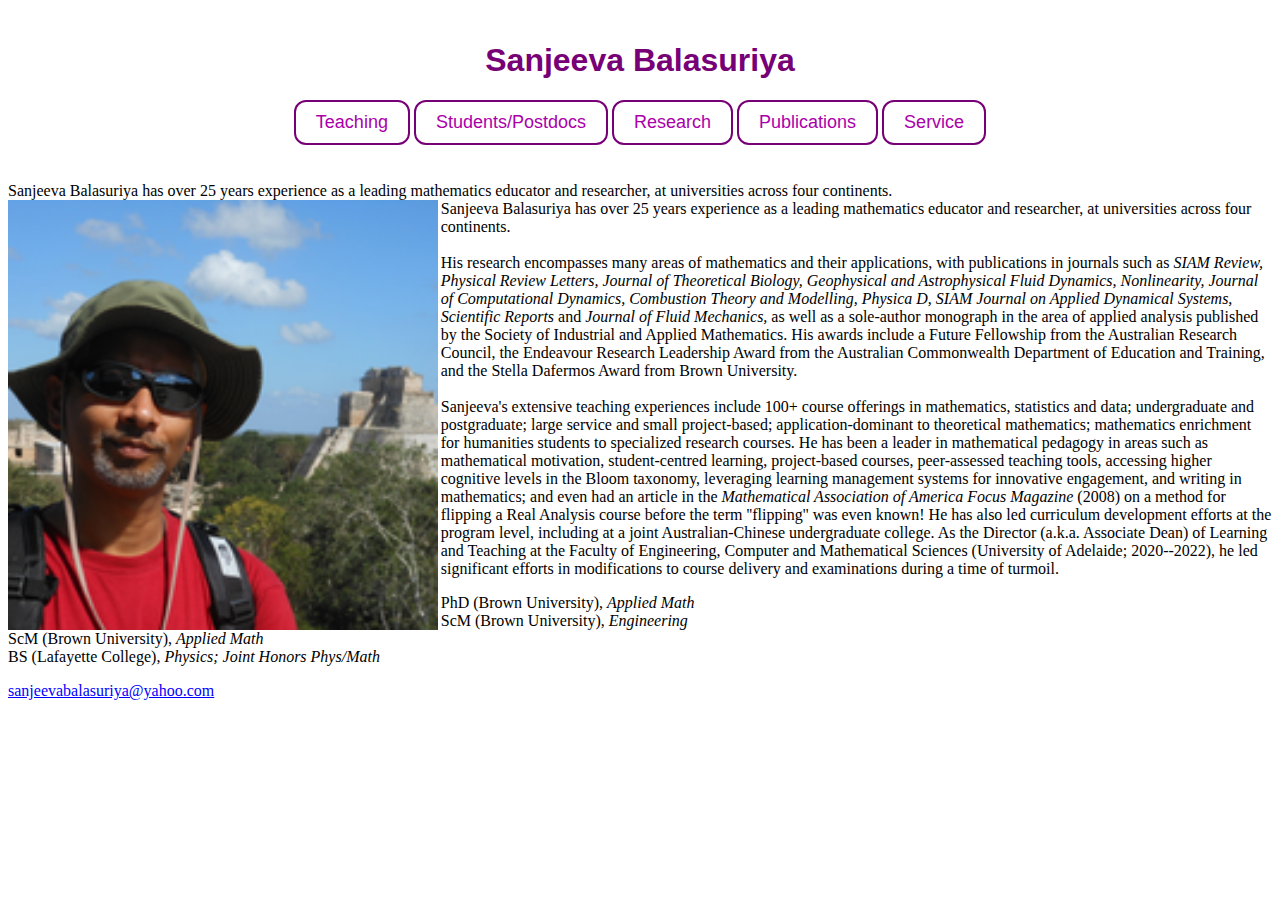
<file: index.html>
<!DOCTYPE HTML PUBLIC "-//IETF//DTD HTML//EN">
<html>
  <head>
    <title>Sanjeeva Balasuriya</title>

<style>
div.centerhalf {
	width=50%;
	}
p.paragraphcenter {
    margin-left: 300px;
    margin-right: 300px;
    background-color: #ffffff;
}
p.fontpapyrus {
  font-family: "Papyrus", sans-serif;
}
.imgwrap {
��border: 1px solid #ddd;
��border-radius: 12px;
��padding: 100px;
��width: 100%;
  float: left;
}

.button {
        display: inline-block;
        padding: 10px 20px;
        text-align: center;
        text-decoration: none;
        color: #aa00aa;
        background-color: #ddbdbd <!---#7aa8b7-->;
        border-radius: 12px;
        border: 2px solid #770077;
        outline: none;
      }
 td { 
    overflow: hidden; 
    text-overflow: ellipsis; 
    word-wrap: break-word;
}
@media only screen and (max-width: 480px) {
    /* horizontal scrollbar for tables if mobile screen */
    .tablemobile {
        overflow-x: auto;
        display: block;
    }
}
.center {
  margin-left: auto;
  margin-right: auto;
}
    </style>
 
 
  <body alink="#FF000" vlink="#00008B" link="#0000FF" bgcolor="#FFFFFF">
 </head>


 <!-- hardcoded header-->
 <br>
 <p align="center", class="fontpapyrus"> <font size=+3 color="#770077"><b>Sanjeeva Balasuriya </b> </font> 
 	<br>
	<br>
	
<!-- The navigation bar at the top-->
<table class="center">
<tr>
 <td> <a class = "button" href="/teach.html"> 
		<font size=+1, class="fontpapyrus"> Teaching </font></a> 
</td>
 <td>   <a class="button" href="/students.html"> 
		<font size=+1, class="fontpapyrus"> Students/Postdocs </font></a>
</td>
<td> 	    <a class = "button" href="/research.html"> 
		<font size=+1, class="fontpapyrus"> Research </font></a>
</td>
 <td>             <a class = "button" href="/publish.html">
                <font size=+1, class="fontpapyrus" > Publications </font></a> 
</td>
<td>                <a class = "button" href="/service.html">
                <font size=+1.class="fontpapyrus"> Service </font></a> 
</td>
</tr>	  
</table>	

<!-- The main area  --> 
<br>

<div width=50%> 
Sanjeeva Balasuriya has over 25 years experience as a leading mathematics educator and researcher, at universities across four continents.
</div>

 <div width=50%> 
<img SRC="/sanji@uxmal.png" width=34% class="imgwrap" align=left alt="Uxmal, Mexico">

Sanjeeva Balasuriya has over 25 years experience as a leading mathematics educator and researcher, at universities across four continents.
<br><br>
 His research encompasses many areas of mathematics and their applications, with publications  in
journals such as <em> SIAM Review, </em> <em> Physical Review Letters, </em> <em> Journal of Theoretical
Biology, </em> <em> Geophysical and Astrophysical Fluid Dynamics, </em>  <em> Nonlinearity, </em> <em> Journal
of Computational Dynamics, </em> <em> Combustion Theory and Modelling, </em> <em> Physica D, </em> <em> SIAM Journal on Applied Dynamical Systems, </em> <em> Scientific Reports </em> and
<em> Journal of Fluid Mechanics, </em> as well as a sole-author monograph in the area of applied analysis published by the Society of Industrial
and Applied Mathematics.   His awards include a Future Fellowship from the Australian Research
Council, the Endeavour Research Leadership Award from the Australian Commonwealth Department of Education and
Training, and the Stella Dafermos Award from Brown University.
<br><br>
Sanjeeva's extensive teaching experiences include 100+ course offerings in mathematics, statistics and data;  undergraduate and postgraduate; large service and small project-based; application-dominant to theoretical
mathematics; mathematics enrichment for humanities students to specialized research courses.  He has been a leader in mathematical
pedagogy in areas such as mathematical motivation, student-centred learning, project-based courses, peer-assessed
teaching tools, accessing higher cognitive levels in the Bloom taxonomy, leveraging learning management systems
for innovative engagement, and writing in mathematics; and even had 
an article in the <em> Mathematical Association of America Focus Magazine </em> (2008) on a method for flipping a Real Analysis course before the term ''flipping'' was even known!  He has also led curriculum development efforts at the program level, including at a joint Australian-Chinese undergraduate college.  As the Director (a.k.a. Associate Dean) of Learning and Teaching at the Faculty of Engineering, Computer and Mathematical Sciences (University of Adelaide; 2020--2022), he led significant efforts in modifications to course delivery and examinations during a time of turmoil. 
</div>


 	                <p align="left">  PhD (Brown University), <i> Applied Math </i> <br>
	               ScM (Brown University), <i> Engineering </i> <br>
	                ScM (Brown University), <i> Applied Math </i> <br>
	                BS (Lafayette College), <i> Physics; Joint Honors Phys/Math </i>
	            <br>

                    <p align="left"> <a href="mailto:sanjeevabalasuriya@yahoo.com">
                        sanjeevabalasuriya@yahoo.com</a> </p> 
                      </p>


<!-- Start of StatCounter Code for Default Guide -->
<script type="text/javascript">
var sc_project=10000358; 
var sc_invisible=0; 
var sc_security="abc0c462"; 
var scJsHost = (("https:" == document.location.protocol) ?
"https://secure." : "http://www.");
document.write("<sc"+"ript type='text/javascript' src='" +
scJsHost+
"statcounter.com/counter/counter.js'></"+"script>");
</script>
<noscript><div class="statcounter"><a title="shopify
analytics" href="http://statcounter.com/shopify/"
target="_blank"><img class="statcounter"
src="http://c.statcounter.com/10000358/0/abc0c462/0/"
alt="shopify analytics"></a></div></noscript>
<!-- End of StatCounter Code for Default Guide -->

  </body>
</html>
</file>
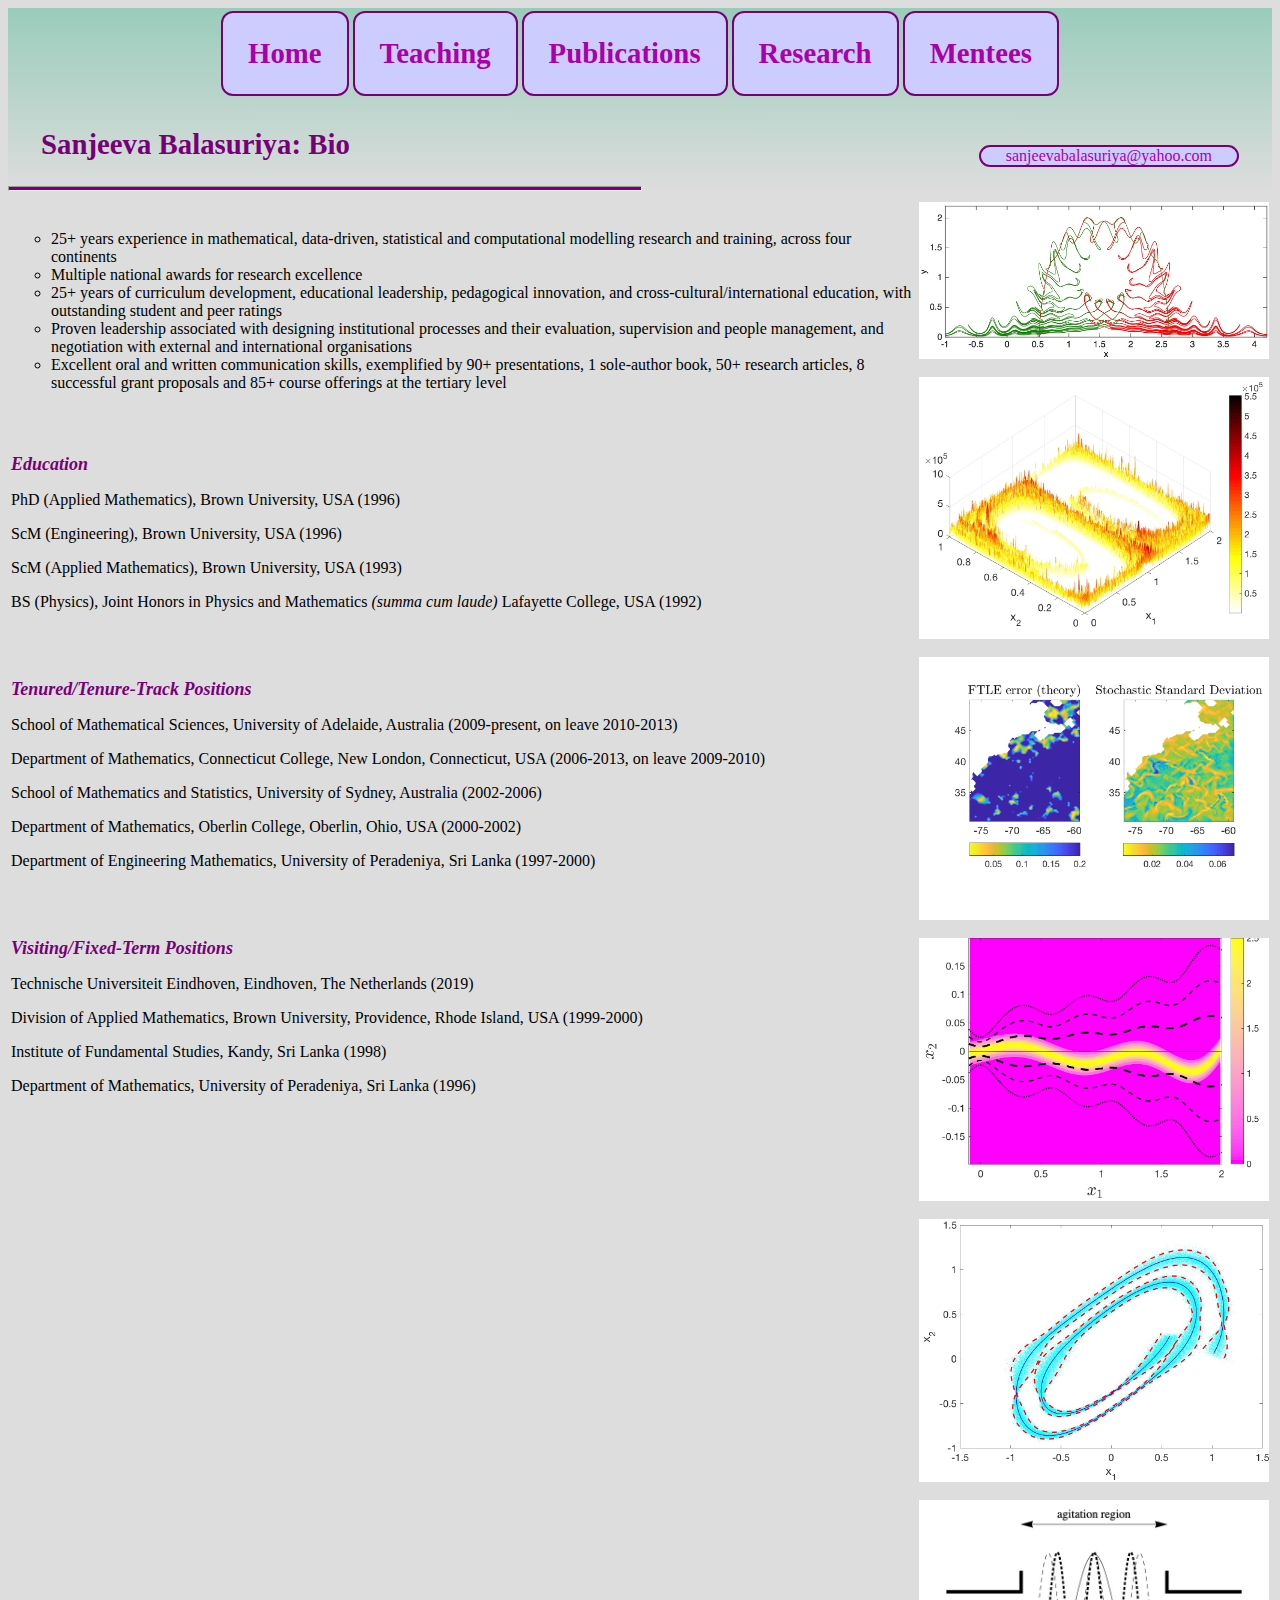
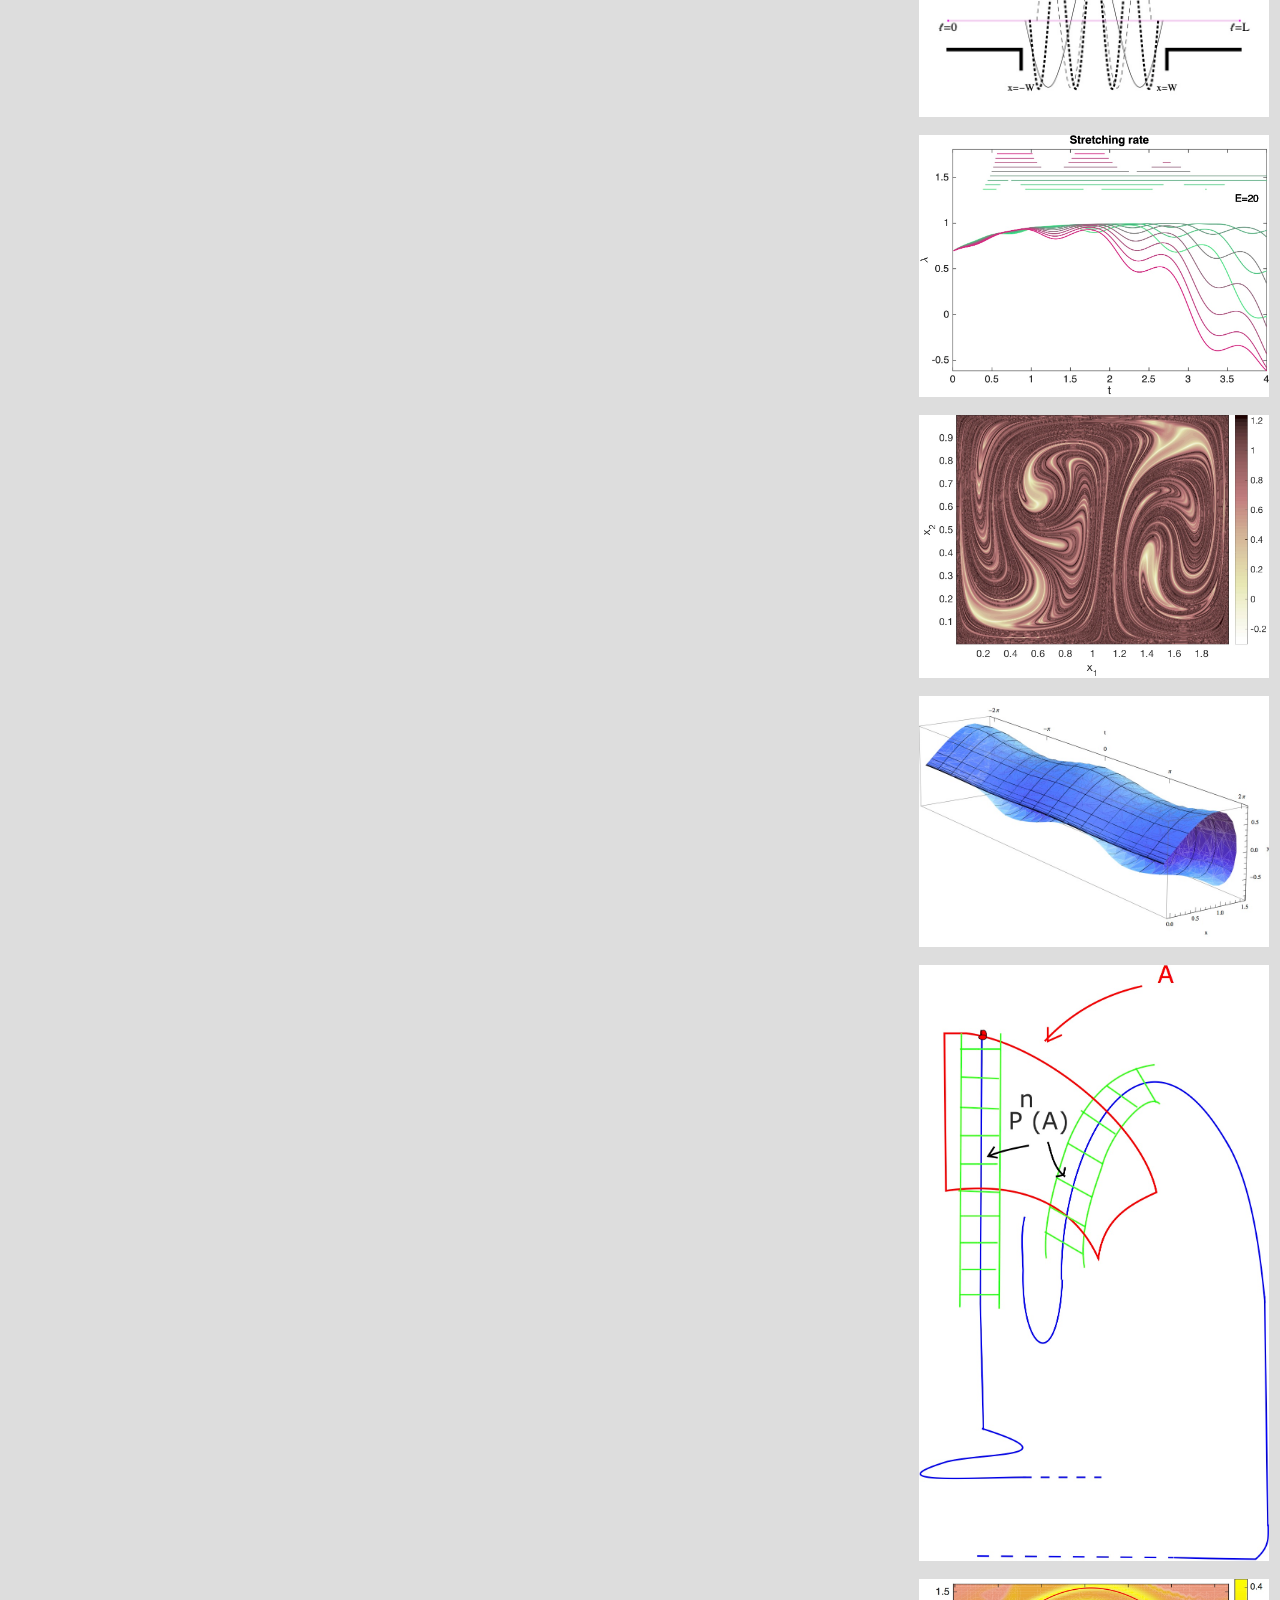
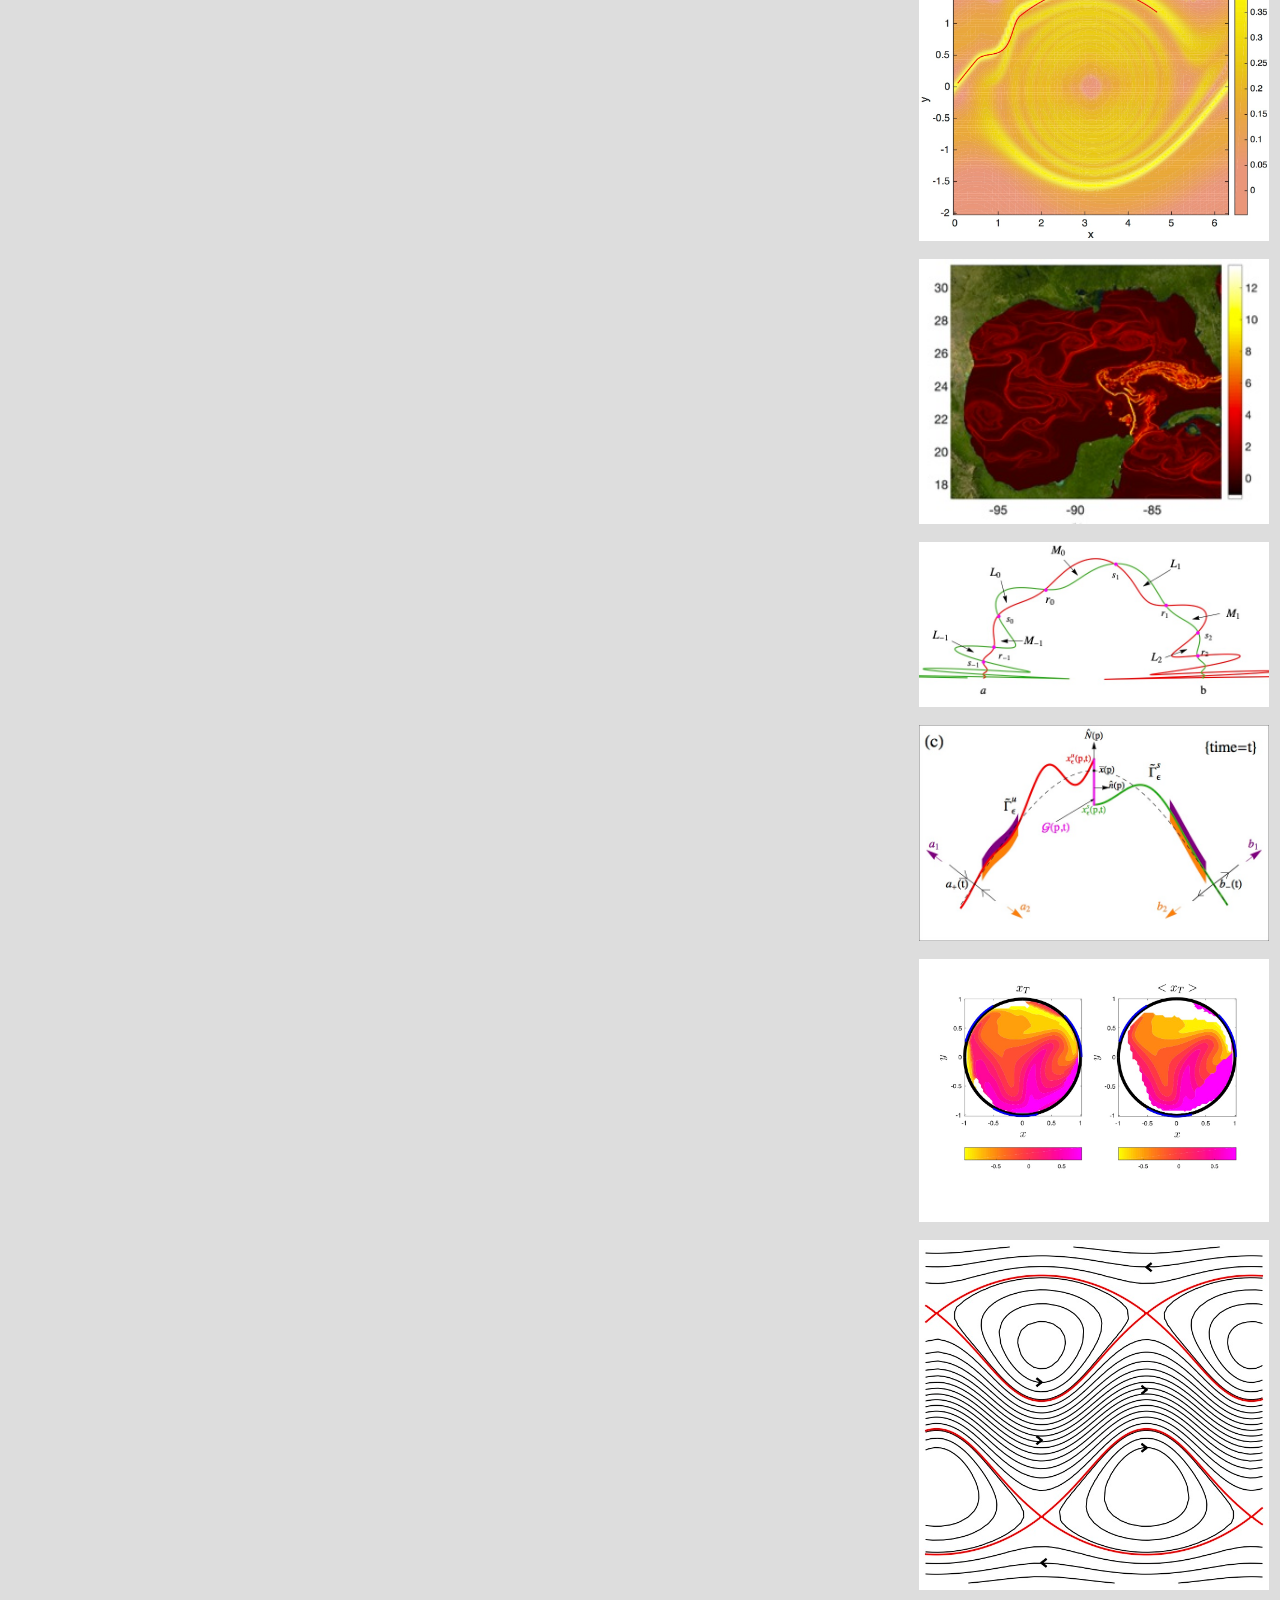
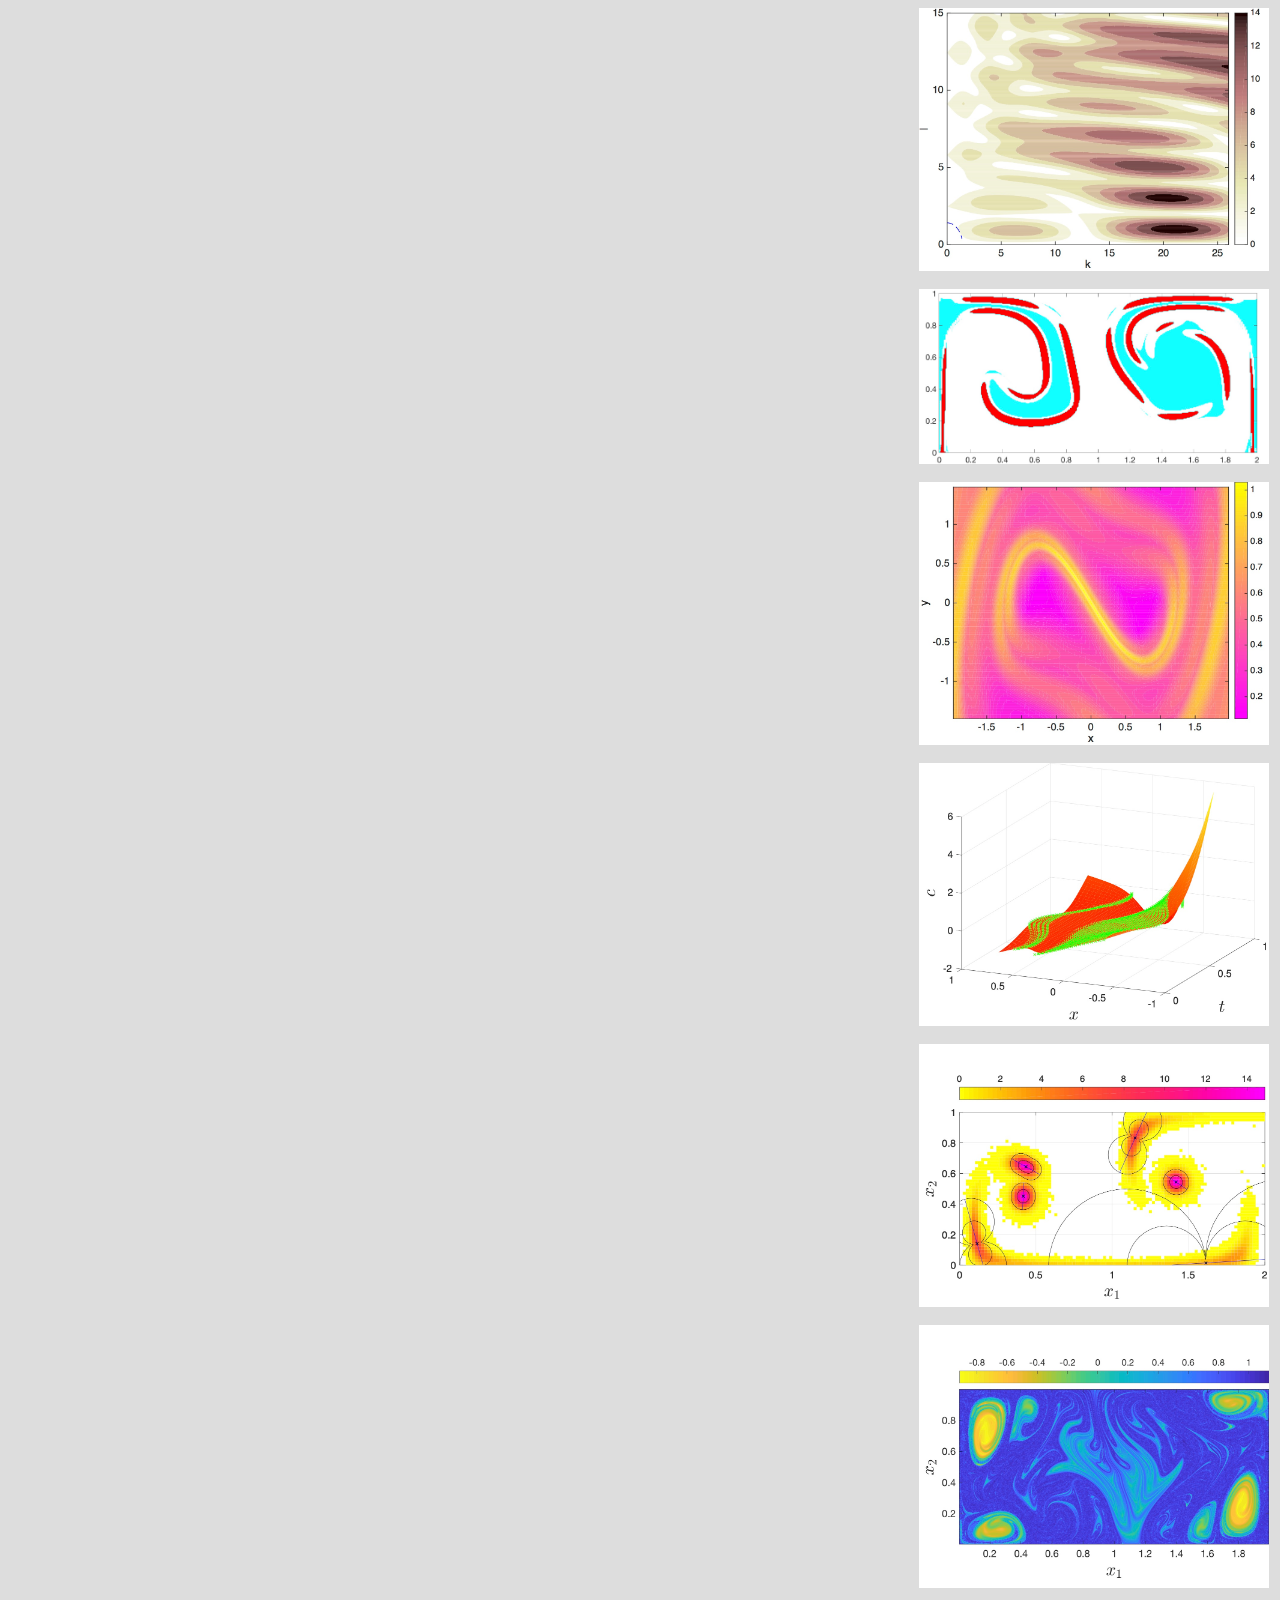
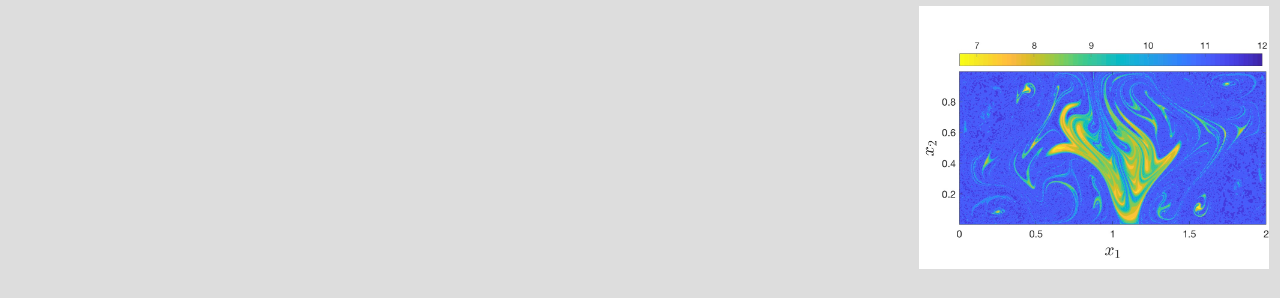
<file: bio.html>
<!DOCTYPE HTML PUBLIC "-//IETF//DTD HTML//EN">
<html>
 <head>
 <title>Sanjeeva Balasuriya: Bio </title>
 <link rel="stylesheet" href="mystyle.css">
 <body alink="#FF000" vlink="#00008B" link="#0000FF" bgcolor="#dddddd">
 </head>


	
<!-- page header -->
 <div id="grad1"> 
 <!-- The navigation bar at the top-->
<table class="center">
<tr>
 <td> <a class = "button" href="/index.html"> 
		<h2><font class="fonthelvetica"> Home </font></h2></a> 
</td>
 <td>             <a class = "button" href="/teach.html">
                <h2><font class="fonthelvetica" > Teaching </font></h2></a>
</td>
<td> 	    <a class = "button" href="/publish.html"> 
		<h2><font class="fonthelvetica"> Publications </font></h2></a>
</td>
<td>                <a class = "button" href="/research.html">
                <h2><font class="fonthelvetica"> Research </font></h2></a>
</td>
<td>   <a class="button" href="/mentees.html"> 
		<h2><font class="fonthelvetica"> Mentees </font></h2></a>
</td>
</tr>	  
</table>	

 <table class="left">
 <tr>
 <td>
 <h2><font color="#770077"><b>Sanjeeva Balasuriya: Bio </b> </font> </h2>
 </td>
 <td>
 <p align="right"> <a class="button" href="mailto:sanjeevabalasuriya@yahoo.com">
                        sanjeevabalasuriya@yahoo.com</a></p>
 </td>
 </tr>
 </table>
 <hr>
 </div>
 
 
 <!-- main area -->
 <table " width="100%">
 <tbody>
 <tr valign="top">
 <td width="72%", vertical-align="top">

<br>

<ul>
<li> 25+ years experience in mathematical, data-driven, statistical and computational modelling research and training, across four continents
<li> Multiple national awards for research excellence
<li> 25+ years of curriculum development, educational leadership, pedagogical innovation, and cross-cultural/international
education,  with outstanding student and peer ratings
<li> Proven leadership associated with designing institutional processes and their evaluation, supervision
and people management, and negotiation with external and international organisations
<li> Excellent oral and written communication skills, exemplified by 90+ presentations, 1 sole-author book, 
50+ research articles, 8 successful grant proposals and  85+ course offerings at the tertiary level
</ul>
<br><br>



<p align="left"> <em><font color="770077" size=+1> <b> Education  </b></font></em> </p>

<p> PhD (Applied Mathematics), Brown University, USA  (1996) </p>

<p> ScM (Engineering), Brown University, USA  (1996) </p>

<p> ScM (Applied Mathematics), Brown University, USA  (1993) </p>

<p> BS (Physics), Joint Honors in Physics and Mathematics <em> (summa cum laude) </em> Lafayette College, USA 
(1992) </p>

<br><br>

<p align="left"> <em><font color="770077" size=+1> <b> Tenured/Tenure-Track Positions  </b></font></em> </p>

<p> School of Mathematical Sciences, University of Adelaide, Australia (2009-present, on leave 2010-2013) </p>

<p> Department of Mathematics, Connecticut College, New London, Connecticut, USA (2006-2013, on leave 2009-2010) </p>

<p> School of Mathematics and Statistics, University of Sydney, Australia (2002-2006) </p>

<p> Department of Mathematics, Oberlin College, Oberlin, Ohio, USA (2000-2002) </p>

<p> Department of Engineering Mathematics, University of Peradeniya, Sri Lanka (1997-2000) </p> 

<br><br>

<p align="left"> <em><font color="770077" size=+1> <b> Visiting/Fixed-Term Positions  </b></font></em> </p>

<p> Technische Universiteit Eindhoven, Eindhoven, The Netherlands (2019) </p>

<p> Division of Applied Mathematics, Brown University, Providence, Rhode Island, USA (1999-2000) </p>

<p> Institute of Fundamental Studies, Kandy, Sri Lanka (1998) </p>

<p> Department of Mathematics, University of Peradeniya, Sri Lanka (1996) </p>

<br><br>







<br>  
 </td>
 
 
 
 
<!-- End of main area -->
<!--- Beginning images-->

<td width="28%" vertical-align="top">
	<img SRC="https://sanji-balasuriya.github.io/images/rossbyfine.jpg" 
		     style="width: 100%"> 
		     <br>
		     <br>
		    <img SRC="https://sanji-balasuriya.github.io/images/S2_doublegyre.jpg" 
		     style="width: 100%">  
		     <br>
		     <br>
		     <img SRC="https://sanji-balasuriya.github.io/images/ocean_ftle_error.jpg" 
		     style="width: 100%"> 
		     <br>
		     <br>
		     <img SRC="https://sanji-balasuriya.github.io/images/ftle_one_stochastic.jpg" 
		     style="width: 100%">  
		     <br>
		     <br>
		     <img SRC="https://sanji-balasuriya.github.io/images/curve_fattened_spiral.jpg" 
		     style="width: 100%">  
		     <br>
		     <br>
		     <img SRC="https://sanji-balasuriya.github.io/images/optimum.jpg" 
		     style="width: 100%">  
		     <br>
		     <br>
		      <img SRC="https://sanji-balasuriya.github.io/images/utg_straintime_E20.jpg" 
		     style="width: 100%"> 
		     <br>
		     <br>
		     <img SRC="https://sanji-balasuriya.github.io/images/ftle_doublegyre.jpg" 
		     style="width: 100%">  
		     <br>
		     <br>
		     <img SRC="https://sanji-balasuriya.github.io/images/2dmanifold.jpg" 
		     style="width: 100%">  
		     <br>
		     <br>
		     <img SRC="https://sanji-balasuriya.github.io/images/doublegyre_horseshoe.jpg" 
		     style="width: 100%">  
		     <br>
		     <br>
		     <img SRC="https://sanji-balasuriya.github.io/images/control_manifold.jpg" 
		     style="width: 100%">  
		     <br>
		     <br>
		     <img SRC="https://sanji-balasuriya.github.io/images/gulf_mexico.jpg" 
		     style="width: 100%">  
		     <br>
		     <br>
		     <img SRC="https://sanji-balasuriya.github.io/images/lobes.jpg" 
		     style="width: 100%">  
		     <br>
		     <br>
		     <img SRC="https://sanji-balasuriya.github.io/images/broken_separatrix.jpg" 
		     style="width: 100%">  
		     <br>
		     <br>
		     <img SRC="https://sanji-balasuriya.github.io/images/ram_x.jpg" 
		     style="width: 100%">  
		     <br>
		     <br>
		     <img SRC="https://sanji-balasuriya.github.io/images/bickley.jpg" 
		     style="width: 100%">  
		     <br>
		     <br>
		     <img SRC="https://sanji-balasuriya.github.io/images/rossby_wavenumber.jpg" 
		     style="width: 100%">  
		     <br>
		     <br>
		     <img SRC="https://sanji-balasuriya.github.io/images/dg_GLCS.jpg" 
		     style="width: 100%">  
		     <br>
		     <br>
		    <img SRC="https://sanji-balasuriya.github.io/images/ftle_duffing.jpg" 
		     style="width: 100%">  
		     <br>
		     <br>
		     <img SRC="https://sanji-balasuriya.github.io/images/1d_control_2point.jpg" 
		     style="width: 100%">  
		     <br>
		     <br>	
		     <img SRC="https://sanji-balasuriya.github.io/images/sde_anisotropy_tp7.jpg" 
		     style="width: 100%">  
		     <br>
		     <br>	
		     <img SRC="https://sanji-balasuriya.github.io/images/ftle_T5_edg5.jpg" 
		     style="width: 100%">  
		     <br>
		     <br><img SRC="https://sanji-balasuriya.github.io/images/S2resolution_T5_edg5.jpg" 
		     style="width: 100%">  
		     <br>
		     <br>		         
</td>
</tr>
</tbody>
</table>




<!-- Start of StatCounter Code for Default Guide -->
<script type="text/javascript">
var sc_project=10000358; 
var sc_invisible=0; 
var sc_security="abc0c462"; 
var scJsHost = (("https:" == document.location.protocol) ?
"https://secure." : "http://www.");
document.write("<sc"+"ript type='text/javascript' src='" +
scJsHost+
"statcounter.com/counter/counter.js'></"+"script>");
</script>
<noscript><div class="statcounter"><a title="shopify
analytics" href="http://statcounter.com/shopify/"
target="_blank"><img class="statcounter"
src="http://c.statcounter.com/10000358/0/abc0c462/0/"
alt="shopify analytics"></a></div></noscript>
<!-- End of StatCounter Code for Default Guide -->

  </body>
</html>
</file>
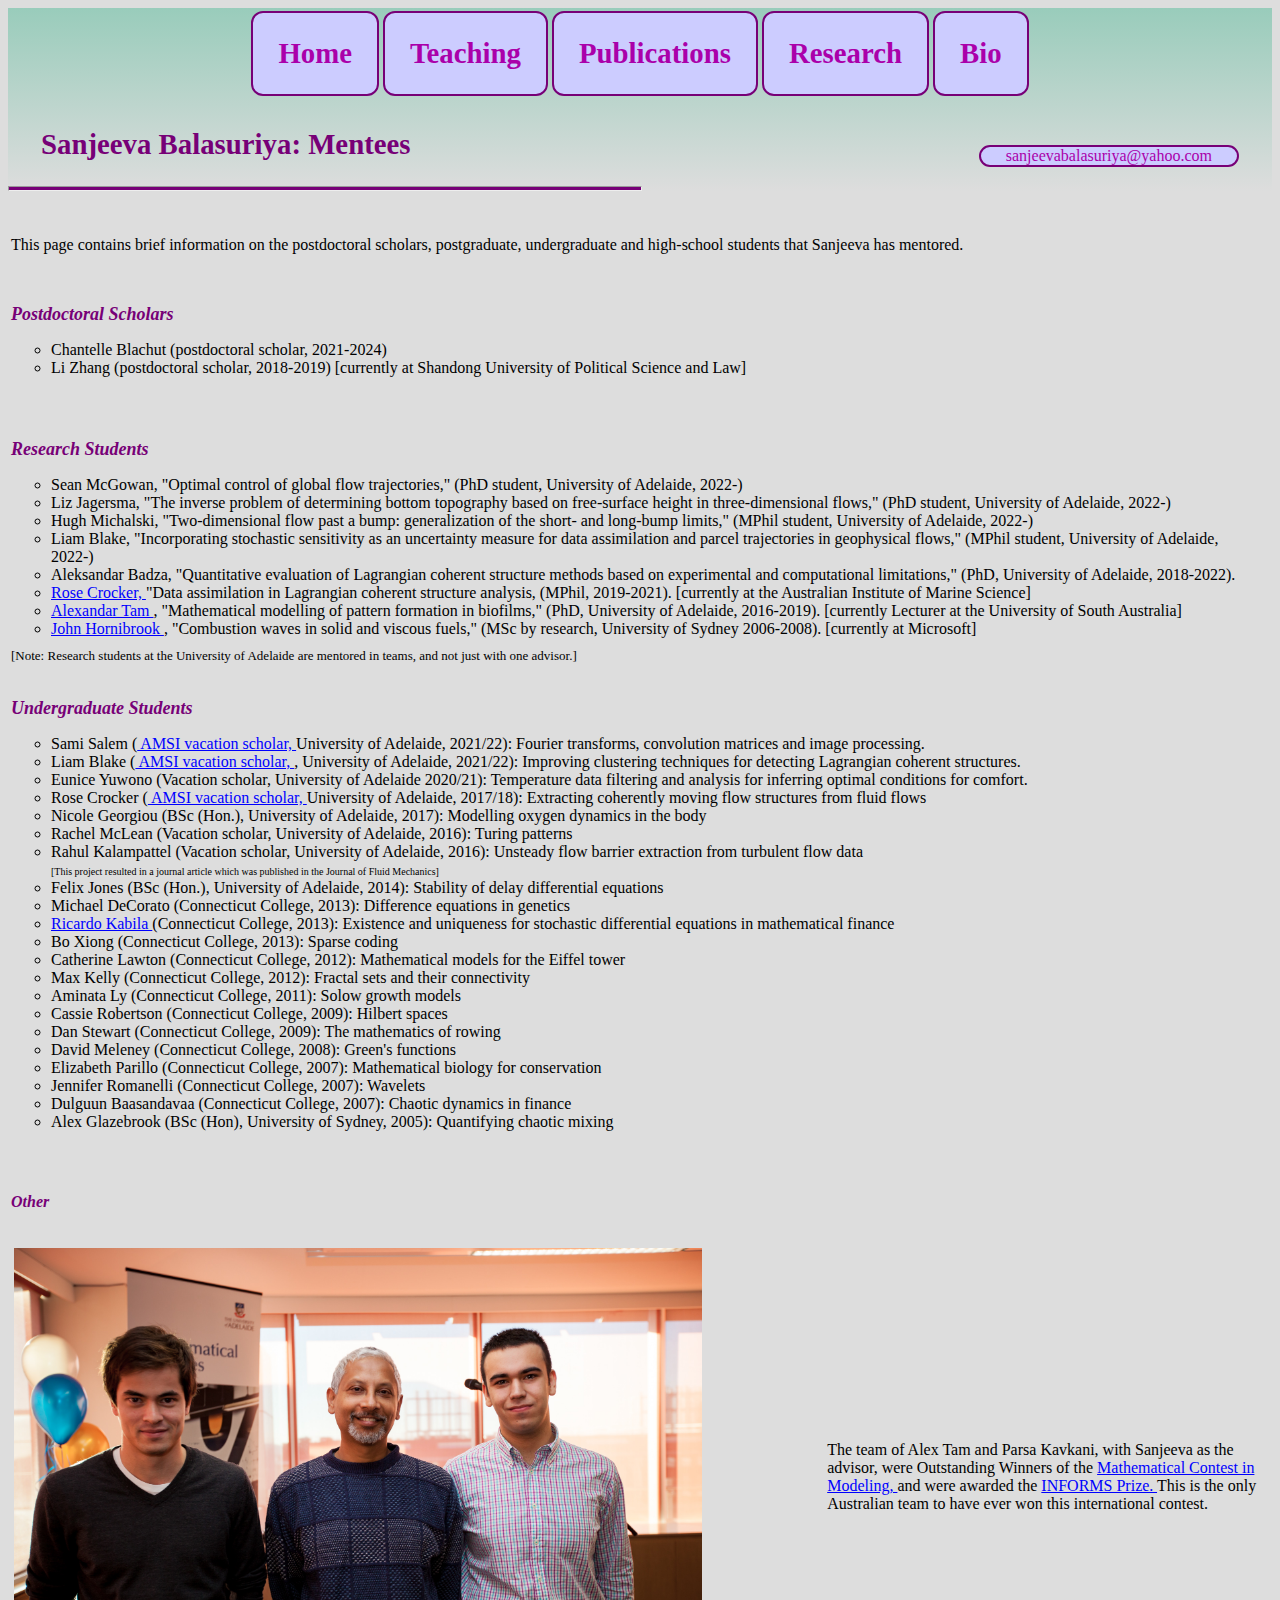
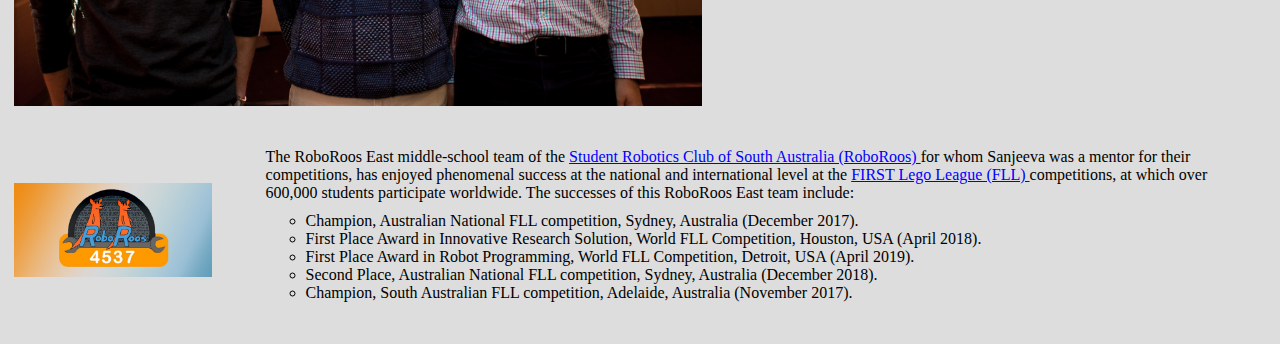
<file: mentees.html>
<!DOCTYPE HTML PUBLIC "-//IETF//DTD HTML//EN">
<html>
 <head>
 <title>Sanjeeva Balasuriya: Mentees </title>
 <link rel="stylesheet" href="mystyle.css">
 <body alink="#FF000" vlink="#00008B" link="#0000FF" bgcolor="#dddddd">
 </head>


	
<!-- page header -->
 <div id="grad1"> 
 <!-- The navigation bar at the top-->
<table class="center">
<tr>
 <td> <a class = "button" href="/index.html"> 
		<h2><font class="fonthelvetica"> Home </font></h2></a> 
</td>
 <td>             <a class = "button" href="/teach.html">
                <h2><font class="fonthelvetica" > Teaching </font></h2></a>
</td>
<td> 	    <a class = "button" href="/publish.html"> 
		<h2><font class="fonthelvetica"> Publications </font></h2></a>
</td>
<td>   <a class="button" href="/research.html"> 
		<h2><font class="fonthelvetica"> Research </font></h2></a>
</td>
<td>                <a class = "button" href="/bio.html">
                <h2><font class="fonthelvetica"> Bio </font></h2></a>
</td>
</tr>	  
</table>	

 <table class="left">
 <tr>
 <td>
 <h2><font color="#770077"><b>Sanjeeva Balasuriya: Mentees </b> </font> </h2>
 </td>
 <td>
 <p align="right"> <a class="button" href="mailto:sanjeevabalasuriya@yahoo.com">
                        sanjeevabalasuriya@yahoo.com</a></p>
 </td>
 </tr>
 </table>
 <hr>
 </div>
 
 
 <!-- main area -->
 <table " width="100%">
 <tbody>
 <tr valign="top">
 <td width="100%", vertical-align="top">

<br>
<p align="left"> This page contains brief information on the postdoctoral scholars, postgraduate, undergraduate and high-school students that Sanjeeva has mentored.
</p> 

<br>
<p align="left"><em> <font color="770077" size=+1> <b> Postdoctoral Scholars  </b>
</font></em> </p>
<ul>
<li> Chantelle Blachut (postdoctoral scholar, 2021-2024)
<li> Li Zhang (postdoctoral scholar, 2018-2019) [currently at Shandong University of Political Science and Law]
</ul>

<br>
<br>

<p align="left"> <em><font color="770077" size=+1> <b> Research Students  </b>
</font> </em></p>
<ul>
<li> Sean McGowan, "Optimal control of global flow trajectories," (PhD student, University of Adelaide, 2022-)
<li> Liz Jagersma, "The inverse problem of determining bottom topography based on free-surface height in three-dimensional flows," (PhD student, University of Adelaide, 2022-)
<li> Hugh Michalski, "Two-dimensional flow past a bump: generalization of the short- and long-bump limits," (MPhil student, University of Adelaide, 2022-)
<li> Liam Blake, "Incorporating stochastic sensitivity as an uncertainty measure for data assimilation and parcel trajectories 
in geophysical flows," (MPhil student, University of Adelaide, 2022-)
<li> Aleksandar Badza, "Quantitative evaluation of Lagrangian coherent structure methods based on experimental
and computational limitations," (PhD, University of Adelaide, 2018-2022).
<li> <a href="https://au.linkedin.com/in/rosejoycrocker?original_referer=https%3A%2F%2Fwww.google.com%2F"> Rose Crocker, </a>"Data assimilation in Lagrangian coherent structure analysis, (MPhil, 2019-2021). [currently at the
Australian Institute of Marine Science]
<li> <a href="https://people.unisa.edu.au/Alex.Tam"> Alexandar Tam </a>, "Mathematical modelling of pattern formation in biofilms," (PhD, University of Adelaide, 2016-2019). [currently Lecturer at
the University of South Australia]
<li> <a href="https://www.microsoft.com/en-us/research/people/johornib/"> John Hornibrook </a>, "Combustion waves in solid and viscous fuels," (MSc by research, University of Sydney 2006-2008). [currently at Microsoft]
</ul>
<font size = -1> [Note: Research students at the University of Adelaide are mentored in teams, and not just with one advisor.] </font>
<br>
<br>

<p align="left"> <em><font color="770077" size=+1> <b> Undergraduate Students  </b>
</font> </em></p>
<ul>
<li> Sami Salem (<a href="https://vrs.amsi.org.au/"> AMSI vacation scholar, </a> University of Adelaide, 2021/22): Fourier transforms, convolution matrices
and image processing.
<li> Liam Blake (<a href="https://vrs.amsi.org.au/"> AMSI vacation scholar, </a> , University of Adelaide, 2021/22): Improving clustering techniques for detecting
Lagrangian coherent structures.
<li> Eunice Yuwono (Vacation scholar, University of  Adelaide 2020/21):  Temperature data filtering and analysis for
inferring optimal conditions for comfort.
<li> Rose Crocker (<a href="https://vrs.amsi.org.au/"> AMSI vacation scholar, </a>  University of  Adelaide, 2017/18): Extracting coherently moving flow structures
from fluid flows
<li> Nicole Georgiou (BSc (Hon.), University of  Adelaide, 2017): Modelling oxygen dynamics in the body
<li> Rachel McLean (Vacation scholar, University of  Adelaide, 2016): Turing patterns
<li> Rahul Kalampattel (Vacation scholar, University of  Adelaide, 2016): Unsteady flow barrier extraction from turbulent flow data <br>
<font size=-2> [This project resulted in a journal article which was published in the Journal of Fluid Mechanics] </font>
<li> Felix Jones (BSc (Hon.), University of Adelaide, 2014): Stability of delay differential equations
<li> Michael DeCorato (Connecticut College, 2013): Difference equations in genetics
<li> <a href="https://www.conncoll.edu/news/news-archive/2019/ricardo-kabila-davis-scholar/#.Y9NS7Oz07eo"> Ricardo Kabila </a> (Connecticut College, 2013): Existence and uniqueness for stochastic differential equations in mathematical
finance
<li> Bo Xiong (Connecticut College, 2013): Sparse coding
<li> Catherine Lawton (Connecticut College, 2012): Mathematical models for the Eiffel tower
<li> Max Kelly (Connecticut College, 2012): Fractal sets and their connectivity
<li> Aminata Ly (Connecticut College, 2011): Solow growth models
<li> Cassie Robertson (Connecticut College, 2009): Hilbert spaces
<li> Dan Stewart (Connecticut College, 2009): The mathematics of rowing
<li> David Meleney (Connecticut College, 2008): Green's functions
<li> Elizabeth Parillo (Connecticut College, 2007): Mathematical biology for conservation
<li> Jennifer Romanelli (Connecticut College, 2007): Wavelets
<li> <a href"https://camcanetwork.com/members/136/show"> Dulguun Baasandavaa </a> (Connecticut College, 2007): Chaotic dynamics in finance
<li> Alex Glazebrook (BSc (Hon), University of Sydney, 2005): Quantifying chaotic mixing
</ul>

<br>
<br>

<p align="left"> <em><font color="770077" font=+1> <b> Other  </b>
</font> </em> </p>

<br>
<table>
<td width = 65% align=top>
<img SRC="https://sanji-balasuriya.github.io/MCMwinners_2015.jpg" 
width=85% class="imgwrap" align="left" alt="2015 MCM teams">
</td>
<td width = 35% align=top>
The team of Alex Tam and  Parsa Kavkani, with Sanjeeva as the advisor, were Outstanding Winners of the <a href="https://www.comap.com/contests/mcm-icm#:~:text=COMAP's%20Mathematical%20Contest%20in%20Modeling,an%20open%2Dended%20application%20problem."> Mathematical Contest in Modeling, </a> and were awarded the <a href="/MCM_certificate.pdf"> INFORMS Prize. </a>  This is the only Australian team to have ever won this international contest.
</td>
</table>

<br><br> 

<table>
<td width = 20% align=top>
<img SRC="https://sanji-balasuriya.github.io/roboroos-logo.jpg" 
width=80% class="imgwrap" align="left" alt="RoboRoos logo">
</td>
<td width=80% align=top>
The RoboRoos East middle-school team of the <a href="https://www.roboroos.org.au/"> Student Robotics Club
of South Australia (RoboRoos) </a> for whom Sanjeeva was a mentor for their competitions, has enjoyed phenomenal
success at the national and international level at the <a href="https://www.firstlegoleague.org/"> FIRST Lego League (FLL) <a> competitions, at which over 600,000 students participate worldwide.  The successes of this RoboRoos East team include:
<ul>
<li> Champion, Australian National FLL competition, Sydney, Australia (December 2017).
<li> First Place Award in Innovative Research Solution, World FLL Competition, Houston, USA (April 2018).
<li> First Place Award in Robot Programming, World FLL Competition, Detroit, USA (April 2019).
<li> Second Place, Australian National FLL competition, Sydney, Australia (December 2018).
<li> Champion, South Australian FLL competition, Adelaide, Australia (November 2017).
</ul>
</td>
</table>

<br>

 </td>
 
 
 
<!-- End of main area -->
<!--- Beginning images-->

<td width="0%" vertical-align="top">
	
</td>
</tr>
</tbody>
</table>




<!-- Start of StatCounter Code for Default Guide -->
<script type="text/javascript">
var sc_project=10000358; 
var sc_invisible=0; 
var sc_security="abc0c462"; 
var scJsHost = (("https:" == document.location.protocol) ?
"https://secure." : "http://www.");
document.write("<sc"+"ript type='text/javascript' src='" +
scJsHost+
"statcounter.com/counter/counter.js'></"+"script>");
</script>
<noscript><div class="statcounter"><a title="shopify
analytics" href="http://statcounter.com/shopify/"
target="_blank"><img class="statcounter"
src="http://c.statcounter.com/10000358/0/abc0c462/0/"
alt="shopify analytics"></a></div></noscript>
<!-- End of StatCounter Code for Default Guide -->

  </body>
</html>
</file>
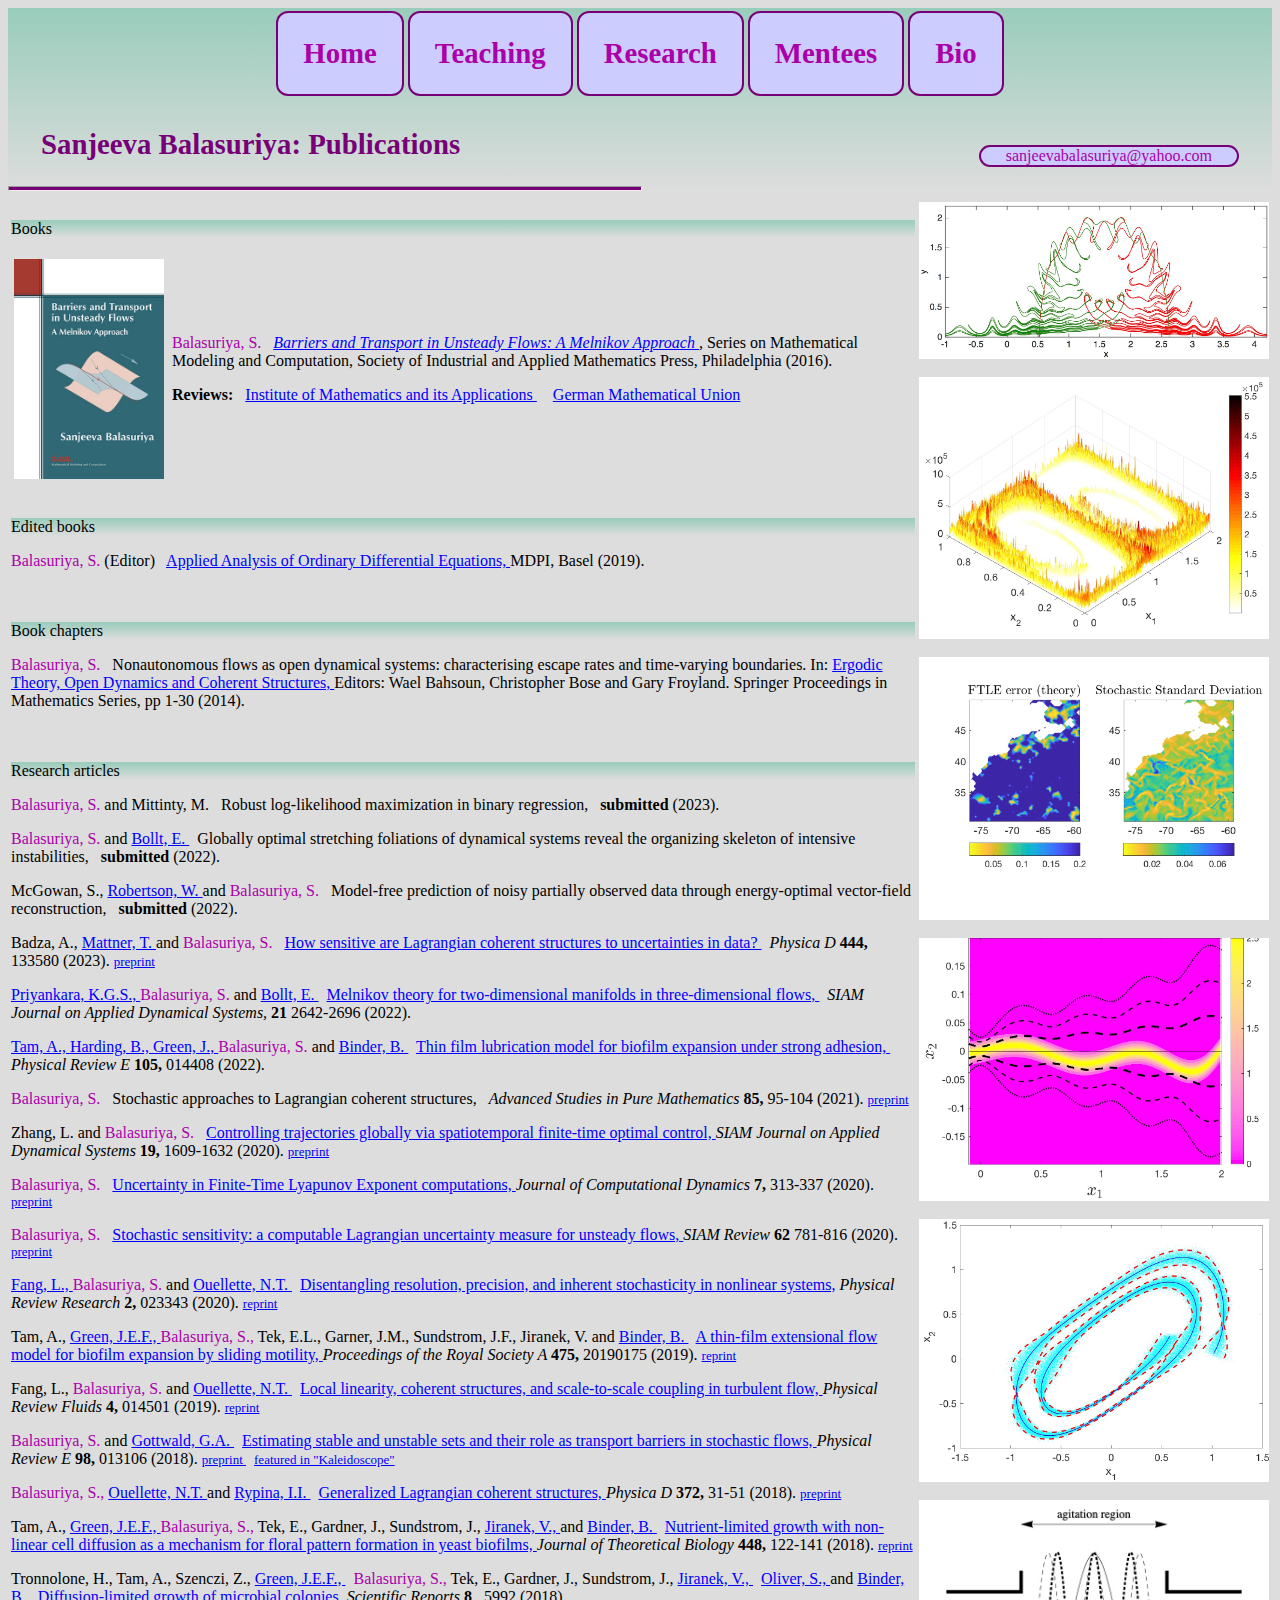
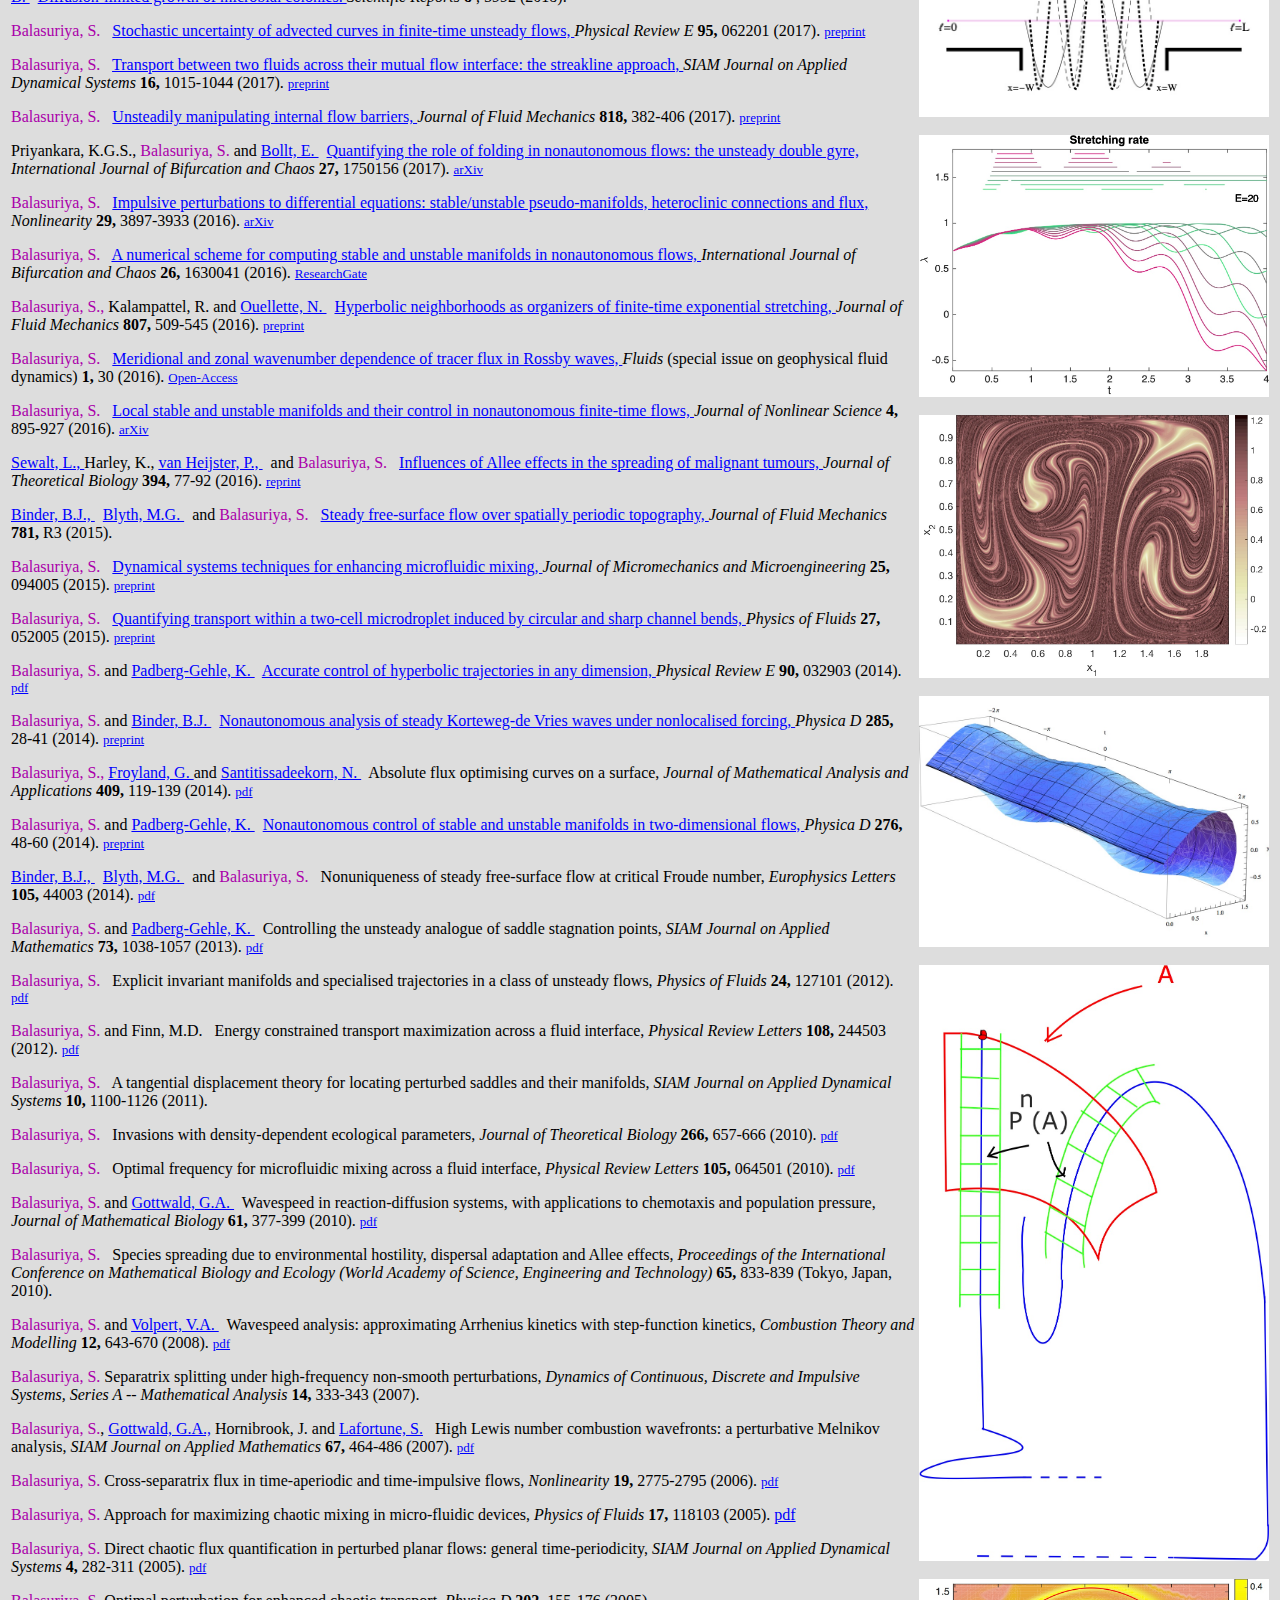
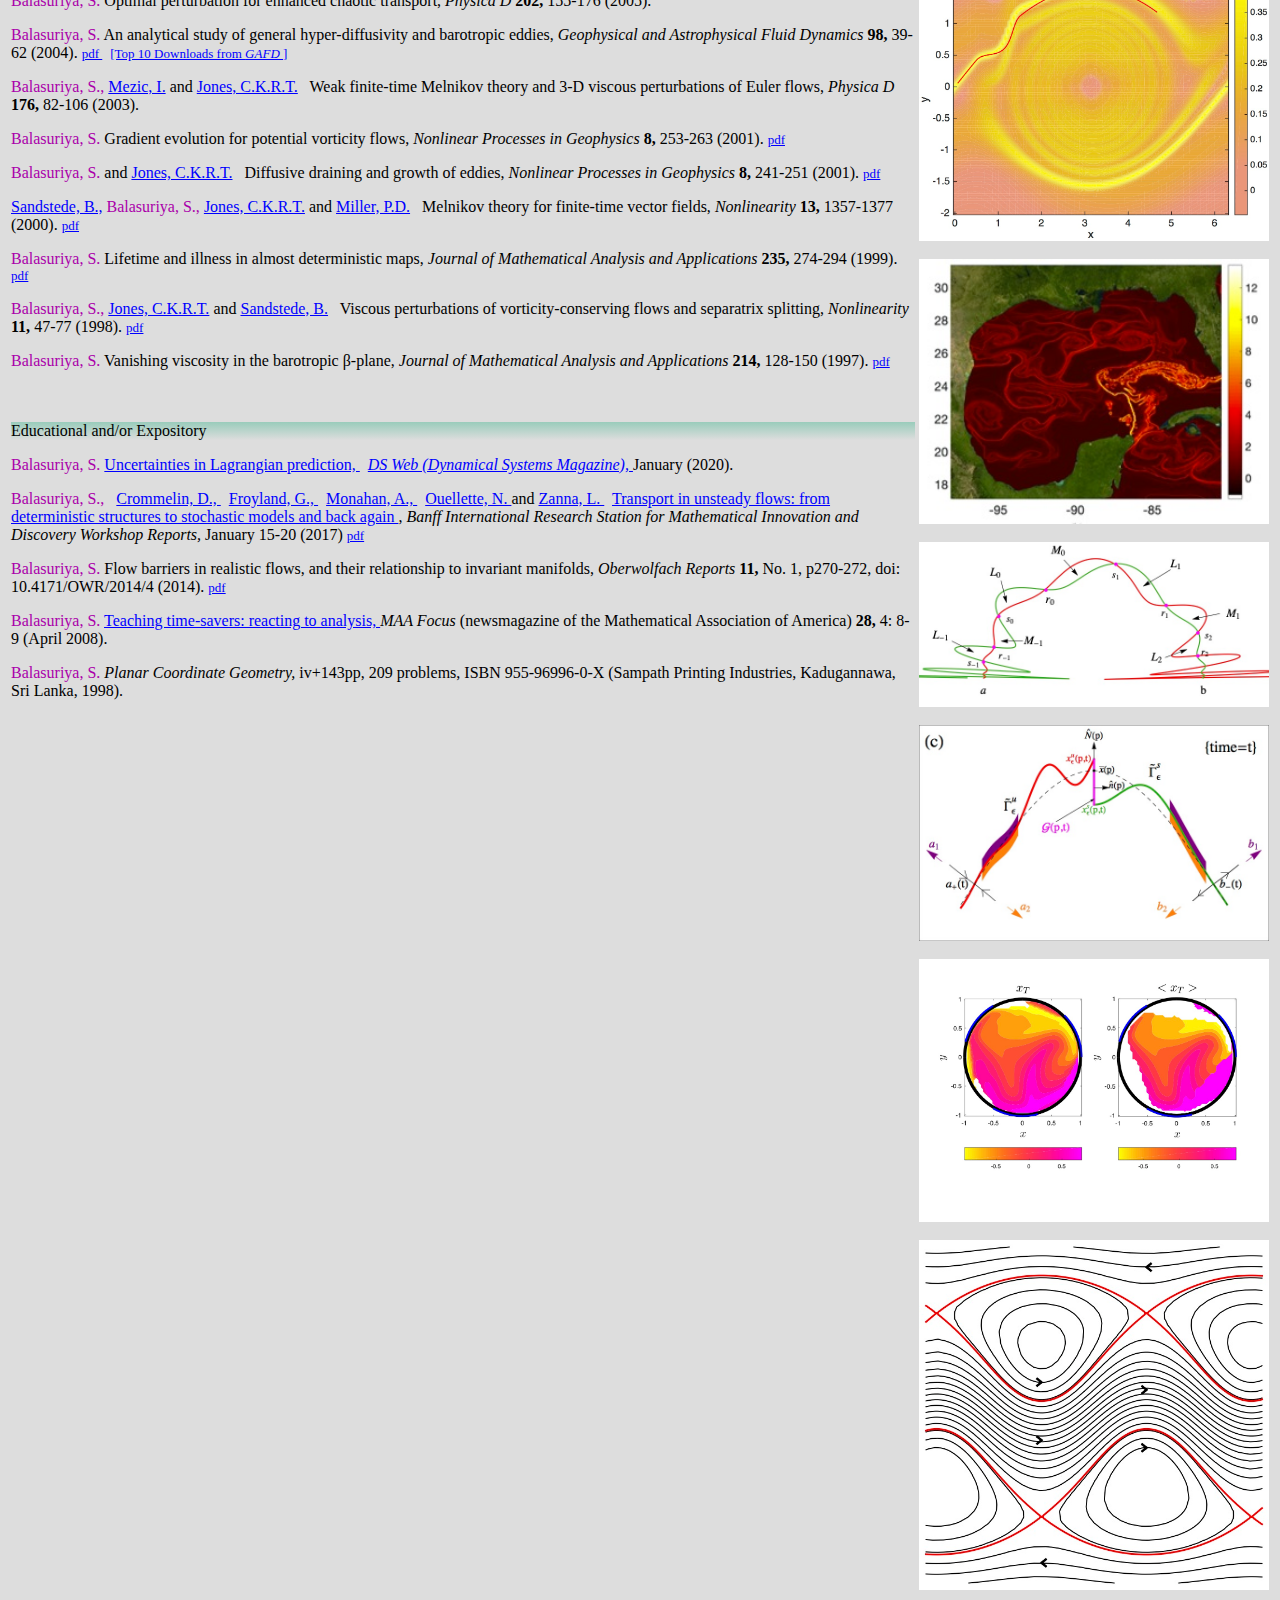
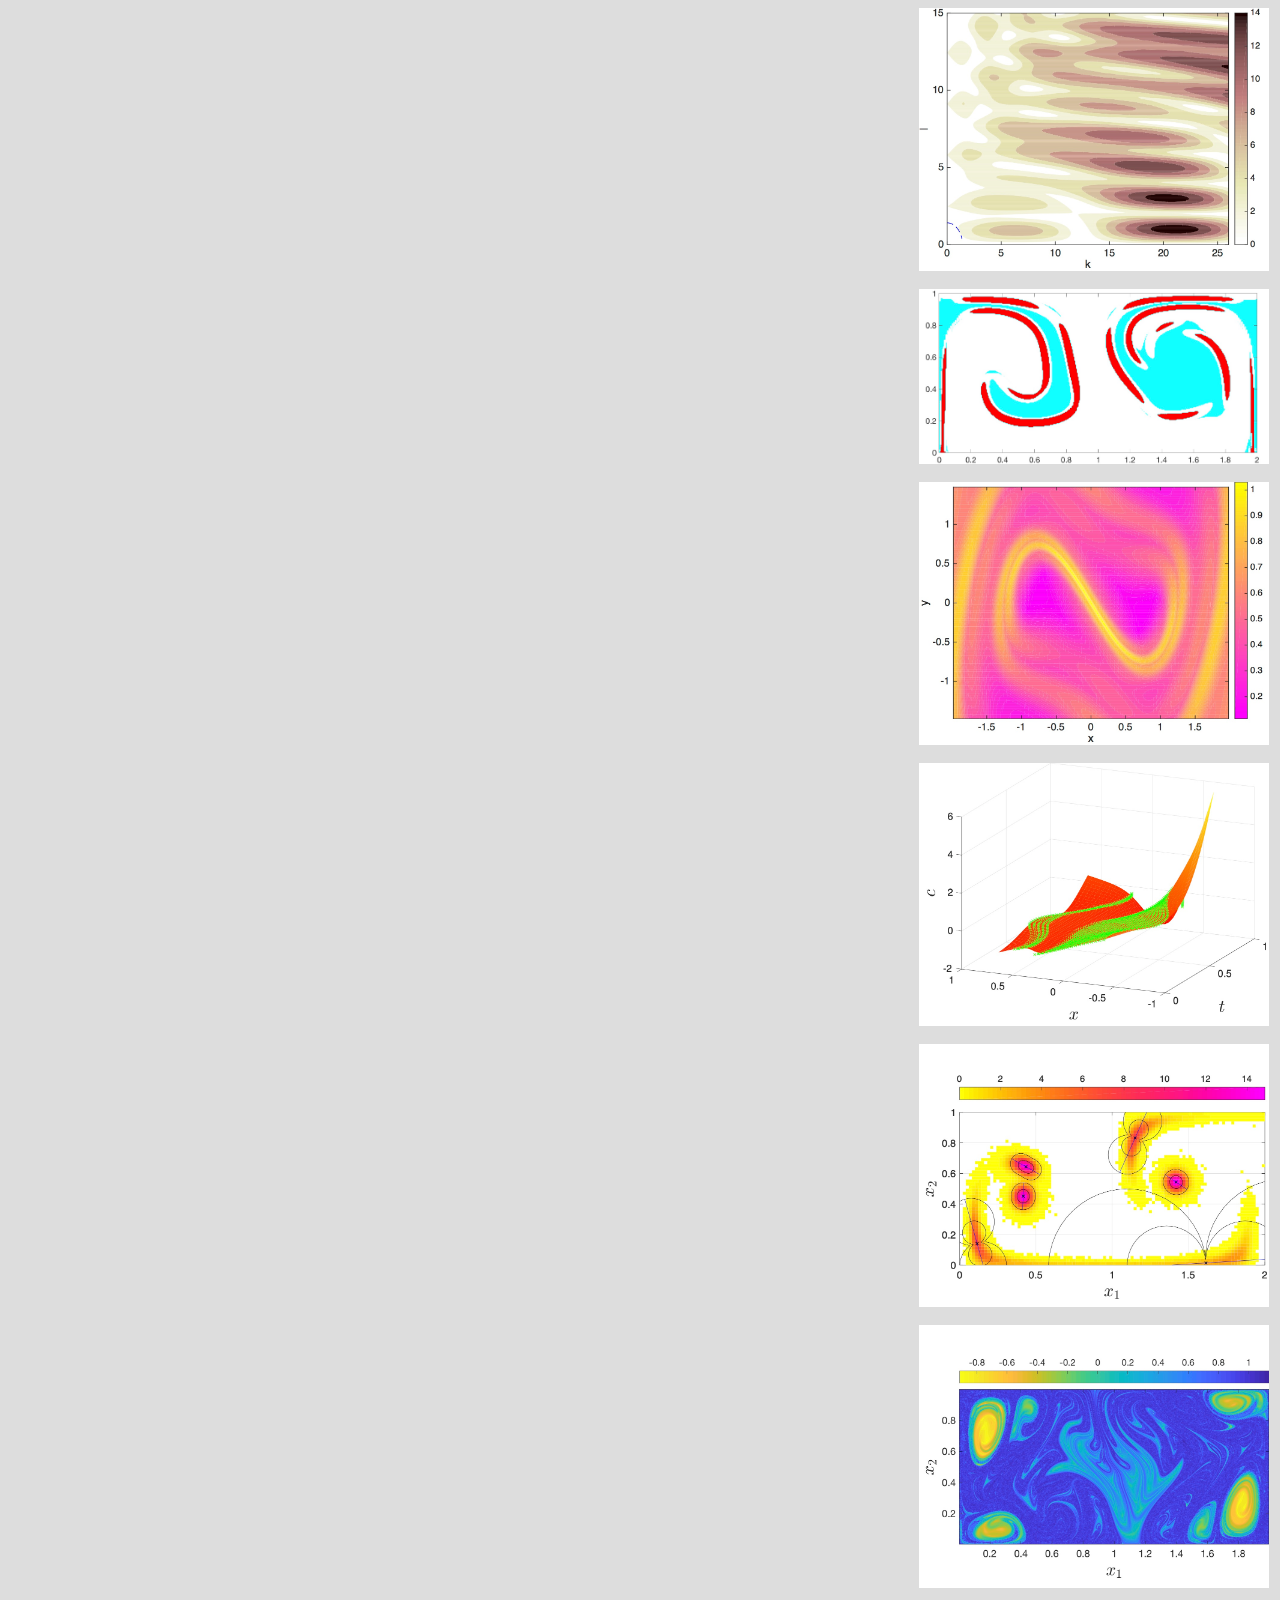
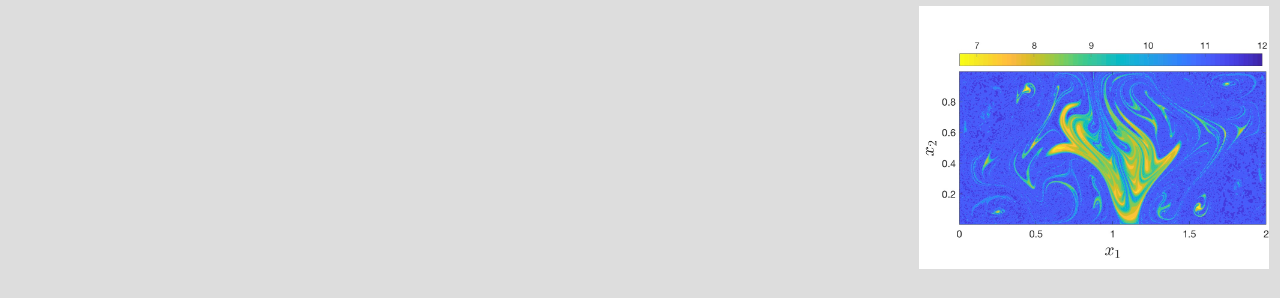
<file: publish.html>
<!DOCTYPE HTML PUBLIC "-//IETF//DTD HTML//EN">
<html>
 <head>
 <title>Sanjeeva Balasuriya: Publications</title>
 <link rel="stylesheet" href="mystyle.css">
 <body alink="#FF000" vlink="#00008B" link="#0000FF" bgcolor="#dddddd">
 </head>


	
<!-- page header -->
 <div id="grad1"> 
 <!-- The navigation bar at the top-->
<table class="center">
<tr>
 <td> <a class = "button" href="/index.html"> 
		<h2><font class="fonthelvetica"> Home </font></h2></a> 
</td>
 <td>             <a class = "button" href="/teach.html">
                <h2><font class="fonthelvetica" > Teaching </font></h2></a>
</td>
<td> 	    <a class = "button" href="/research.html"> 
		<h2><font class="fonthelvetica"> Research </font></h2></a>
</td>
<td>   <a class="button" href="/mentees.html"> 
		<h2><font class="fonthelvetica"> Mentees </font></h2></a>
</td>
<td>                <a class = "button" href="/bio.html">
                <h2><font class="fonthelvetica"> Bio </font></h2></a>
</td>
</tr>	  
</table>	

 <table class="left">
 <tr>
 <td>
 <h2><font color="#770077"><b>Sanjeeva Balasuriya: Publications </b> </font> </h2>
 </td>
 <td>
 <p align="right"> <a class="button" href="mailto:sanjeevabalasuriya@yahoo.com">
                        sanjeevabalasuriya@yahoo.com</a></p>
 </td>
 </tr>
 </table>
 <hr>
 </div>
 
 
 <!-- main area -->
 <table " width="100%">
 <tbody>
 <tr valign="top">
 <td width="72%", vertical-align="top">

<br>

<div id="grad1" class="sectionheader"> Books  </div>

<br>
<table>
<td><width="30%">
<p align = "center" valign="top"> <a href="http://bookstore.siam.org/mm21/">
<img SRC="https://sanji-balasuriya.github.io/book_cover.jpg" height=220 width=150  align=center alt="Book Cover"> </a> </p>
</td>
<td><width="20%">
    <br>
</td>
<td><width="50%>
<p align = "left" valign="top">  <font color="aa00aa"> Balasuriya, S. </font> &nbsp; <em> <a href="http://bookstore.siam.org/mm21/"> Barriers and Transport in Unsteady Flows: A
Melnikov Approach </a>, </em>
 Series on Mathematical Modeling and Computation, Society of Industrial and Applied Mathematics Press, Philadelphia
(2016).
</p>
<p valign="bottom"> <b> Reviews: </b> &nbsp;
<a href="https://ima.org.uk/8234/barriers-and-transport-in-unsteady-flows-a-melnikov-approach/">
Institute of Mathematics and its Applications <a> &nbsp; &nbsp <a href="https://link.springer.com/epdf/10.1365/s13291-018-0192-y?author_access_token=sQn1t6Km3QKNLlk7BSvktH2kjFioqY_JoFJDVSa16000fpB3hgiu4xv4OME_E_ih2nTJCOcy_6O652rqHFTjVOAFeWXq27DpPjXSjATq7gKx7PajBsg7jZ2TmNLsHQPZLKQYh-UvzM6VlqGPmVkmEQ%3D%3D"> German
Mathematical Union <a> 
</td>
</table>

<br>
<br>

<div id="grad1" class="sectionheader"> Edited books  </div>

<p> <font color="aa00aa"> Balasuriya, S.  </font> (Editor) &nbsp;
<a href="https://www.mdpi.com/books/pdfview/book/1795">  Applied Analysis of Ordinary Differential Equations,
</a> MDPI, Basel (2019).
</p>

<br>
<br>

<div id="grad1" class="sectionheader"> Book chapters  </div>

<p> <font color="aa00aa"> Balasuriya, S.  </font> &nbsp;
Nonautonomous flows as open dynamical systems: characterising escape rates
and time-varying boundaries.  In: <a href="http://www.springer.com/mathematics/dynamical+systems/book/978-1-4939-0418-1"> Ergodic Theory, Open Dynamics and Coherent
Structures, </a> Editors: Wael Bahsoun, Christopher Bose and Gary Froyland. Springer Proceedings in Mathematics Series, 
pp 1-30 (2014).
</p>

<br>
<br>

<div id="grad1" class="sectionheader"> Research articles </div>

<p>  <font color="aa00aa"> Balasuriya, S.  </font>  and Mittinty, M. &nbsp; Robust log-likelihood maximization in
binary regression, 
 &nbsp; <b> submitted </b>(2023).

<p>  <font color="aa00aa"> Balasuriya, S.  </font>  and <a href="https://webspace.clarkson.edu/~ebollt/"> Bollt, E. </a> &nbsp; 
Globally optimal stretching foliations of dynamical systems reveal the organizing skeleton of intensive
instabilities, &nbsp; <b> submitted </b>(2022).

<p> McGowan, S., <a href="https://researchers.adelaide.edu.au/profile/will.robertson"> Robertson, W. </a> and <font color="aa00aa"> Balasuriya, S.  </font>  &nbsp; 
Model-free prediction of noisy partially observed data through energy-optimal vector-field reconstruction, 
&nbsp; <b> submitted </b> (2022).

<p> Badza, A., <a href="https://researchers.adelaide.edu.au/profile/trent.mattner"> Mattner, T. </a> and <font color="aa00aa"> Balasuriya, S.  </font>  &nbsp; 
<a href="https://www.sciencedirect.com/science/article/abs/pii/S0167278922002846?via%3Dihub"> How sensitive are Lagrangian coherent structures to uncertainties in data? </a>
&nbsp; <em> Physica D </em> <b> 444, </b> 133580 (2023).
<a href="https://sanji-balasuriya.github.io/papers/data_uncertainty_LCS_preprint.pdf"> <font color="0000FF", size=-1> preprint
</font></a>

<p> <a href="https://www.clarkson.edu/people/kanaththa-priyankara"> Priyankara, K.G.S., </a> <font color="aa00aa"> Balasuriya, S.  </font> and <a href="https://webspace.clarkson.edu/~ebollt/"> Bollt, E. </a> &nbsp;
<a href="https://epubs.siam.org/doi/10.1137/21M1464300">
Melnikov theory for two-dimensional manifolds in three-dimensional flows, </a> &nbsp;
<em> SIAM Journal on Applied Dynamical Systems, </em> <b> 21 </b> 2642-2696 (2022).

<p> <a href="https://people.unisa.edu.au/Alex.Tam"> Tam, A., </a> <a href="https://people.wgtn.ac.nz/brendan.harding"> Harding, B., </a> <a href="http://www.maths.adelaide.edu.au/ed.green/Home.html"> Green, J., </a> <font color="aa00aa"> Balasuriya, S.  </font> and
<a href="http://www.maths.adelaide.edu.au/benjamin.binder/"> Binder, B. </a> &nbsp; <a href="https://journals.aps.org/pre/abstract/10.1103/PhysRevE.105.014408"> Thin film lubrication model for biofilm expansion under strong adhesion, </a> &nbsp;
<em> Physical Review E </em> <b> 105,  </b> 014408 (2022).

<p> <font color="aa00aa"> Balasuriya, S.  </font> &nbsp;
Stochastic approaches to Lagrangian coherent structures, &nbsp;
<em> Advanced Studies in Pure Mathematics </em> <b> 85, </b> 95-104 (2021).
<a href="https://sanji-balasuriya.github.io/papers/stochastic_LCS.pdf"> <font color="0000FF", size=-1> preprint
</font></a>

<p> Zhang, L. and <font color="aa00aa"> Balasuriya, S.  </font>  &nbsp; 
<a href="https://epubs.siam.org/doi/abs/10.1137/19M1280314">
Controlling trajectories globally via spatiotemporal finite-time optimal control, </a> <em> SIAM Journal on Applied Dynamical Systems  </em> <b> 19, </b> 1609-1632 (2020).
<a href="https://sanji-balasuriya.github.io/papers/optimal_control_preprint.pdf"> <font color="0000FF", size=-1> preprint
</font></a>

<p> <font color="aa00aa"> Balasuriya, S.  </font>  &nbsp; <a href="https://www.aimsciences.org/article/doi/10.3934/jcd.2020013"> Uncertainty in Finite-Time Lyapunov Exponent computations, </a> <em> Journal of Computational Dynamics </em> <b> 7, </b> 313-337 (2020).
<a href="https://sanji-balasuriya.github.io/papers/ftle_error_preprint.pdf"> <font color="0000FF", size=-1> preprint
</font></a>

<p> <font color="aa00aa"> Balasuriya, S.  </font>  &nbsp; <a href="https://epubs.siam.org/doi/10.1137/18M1222922"> Stochastic sensitivity: a computable Lagrangian
uncertainty measure for unsteady flows, </a> <em> SIAM Review </em> <b> 62 </b> 781-816 (2020).
<a href="https://sanji-balasuriya.github.io/papers/stochastic_sensitivity_preprint.pdf"> <font color="0000FF", size=-1> preprint
</font></a>

<p> <a href="https://www.engineering.pitt.edu/people/faculty/lei-fang/"> Fang, L.,  </a> <font color="aa00aa"> Balasuriya, S. </font> and  <a href="http://web.stanford.edu/~nto/people.shtml">
Ouellette, N.T. </a> &nbsp;  <a href=" https://journals.aps.org/prresearch/abstract/10.1103/PhysRevResearch.2.023343"> Disentangling resolution, precision, and inherent stochasticity in
 nonlinear systems,</a>  <em> Physical Review Research </em> <b> 2, </b> 023343 (2020).
 <a href="https://sanji-balasuriya.github.io/papers/resolution.pdf"> <font color="0000FF", size=-1> reprint
</font></a>

<p> Tam, A., <a href="http://www.maths.adelaide.edu.au/ed.green/Home.html"> Green, J.E.F.,  </a> <font color="aa00aa"> Balasuriya, S.,  </font> Tek, E.L., Garner, J.M., Sundstrom, J.F., 
Jiranek, V. and <a href="http://www.maths.adelaide.edu.au/benjamin.binder/"> Binder, B.  </a> &nbsp; <a href = "https://royalsocietypublishing.org/doi/pdf/10.1098/rspa.2019.0175">
A thin-film extensional flow model for biofilm expansion by sliding motility, </a> <em> Proceedings of the Royal
Society A </em>
<b> 475, </b> 20190175 (2019).
<a href="https://sanji-balasuriya.github.io/papers/sliding_motility.pdf"> <font color="0000FF", size=-1> reprint
</font></a>

<p> Fang, L., <font color="aa00aa"> Balasuriya, S.  </font> and <a href="http://web.stanford.edu/~nto/people.shtml">
Ouellette, N.T. </a>   &nbsp; <a href = "https://journals.aps.org/prfluids/abstract/10.1103/PhysRevFluids.4.014501">
Local linearity, coherent structures, and scale-to-scale coupling in turbulent flow, </a> <em> Physical Review Fluids </em>
<b> 4, </b> 014501 (2019).
<a href="https://sanji-balasuriya.github.io/papers/local_linearity.pdf"> <font color="0000FF", size=-1> reprint
</font></a>

<p> <font color="aa00aa"> Balasuriya, S.  </font> and <a href="http://www.maths.usyd.edu.au/u/gottwald/">
Gottwald, G.A.  </a>  &nbsp; <a href="https://journals.aps.org/pre/abstract/10.1103/PhysRevE.98.013106"> Estimating stable and unstable sets and their role as transport barriers in
stochastic flows, </a> <em> Physical Review E </em> <b> 98, </b> 013106 (2018).
<a href="https://sanji-balasuriya.github.io/papers/stochastic_manifolds_preprint.pdf"> <font color="0000FF", size=-1> preprint
</font></a> &nbsp; 
<a href="https://journals.aps.org/pre/kaleidoscope/pre/98/1/013106"> <font color="0000FF", size=-1> featured in
"Kaleidoscope" </font></a>

<p> <font color="aa00aa"> Balasuriya, S.,  </font> <a href="http://web.stanford.edu/~nto/people.shtml">
Ouellette, N.T. <a> and <a href="https://www.whoi.edu/profile/irypina"> Rypina, I.I. <a>  &nbsp;
<a href = "https://doi.org/10.1016/j.physd.2018.01.011"> 
Generalized Lagrangian coherent structures, </a> <em> Physica D </em> <b> 372, </b> 31-51 (2018).
<a href="https://sanji-balasuriya.github.io/papers/GLCS_preprint.pdf"> <font color="0000FF", size=-1> preprint
</font></a>

<p> Tam, A., <a href="http://www.maths.adelaide.edu.au/ed.green/Home.html"> Green, J.E.F., </a> <font color="aa00aa"> Balasuriya, S.,  </font>  Tek, E., Gardner, J., Sundstrom, J., 
<a href="https://researchers.adelaide.edu.au/profile/vladimir.jiranek"> Jiranek, V.,  </a> and 
<a href="http://www.maths.adelaide.edu.au/benjamin.binder/"> Binder, B.  </a> &nbsp;
<a href="https://doi.org/10.1016/j.jtbi.2018.04.004"> 
Nutrient-limited growth with non-linear cell diffusion as a mechanism for floral pattern formation in yeast
biofilms, </a>  <em> Journal of Theoretical Biology </em> <b> 448,  </b> 122-141 (2018).
<a href="https://sanji-balasuriya.github.io/papers/nutrient_limited_growth.pdf"> <font color="0000FF", size=-1> reprint
</font></a>

<p> Tronnolone, H., Tam, A., Szenczi, Z., <a href="http://www.maths.adelaide.edu.au/ed.green/Home.html"> Green, J.E.F., </a>  &nbsp; <font color="aa00aa"> Balasuriya, S., </font>   Tek, E., Gardner, J., Sundstrom, J., 
<a href="https://researchers.adelaide.edu.au/profile/vladimir.jiranek"> Jiranek, V., </a>  &nbsp; 
<a href="https://www.sysbiol.cam.ac.uk/Investigators/steve-oliver"> Oliver, S.,  </a>   and  <a href="http://www.maths.adelaide.edu.au/benjamin.binder/">  Binder, B.  </a> &nbsp; <a href="https://rdcu.be/LFhy">  Diffusion-limited growth of microbial colonies.  </a> <em> Scientific Reports </em> 
<b> 8 </b>, 5992 (2018).


<p> <font color="aa00aa"> Balasuriya, S.  </font> &nbsp;
<a href = "https://journals.aps.org/pre/abstract/10.1103/PhysRevE.95.062201"> Stochastic uncertainty of advected curves in finite-time unsteady flows, </a> <em> Physical Review E </em> <b> 95, </b> 062201 (2017).
<a href="https://sanji-balasuriya.github.io/papers/stochastic_curves_preprint.pdf"> <font color="0000FF", size=-1> preprint
</font></a>

<p> <font color="aa00aa"> Balasuriya, S.  </font> &nbsp;
<a href="http://epubs.siam.org/doi/abs/10.1137/16M1089253"> Transport between two fluids across their mutual flow interface: the streakline approach, </a> <em> SIAM Journal on Applied
Dynamical Systems </em> <b> 16, </b> 1015-1044 (2017).
<a href="https://sanji-balasuriya.github.io/papers/streakline_accepted.pdf"> <font color="0000FF", size=-1> preprint
</font></a>

<p> <font color="aa00aa"> Balasuriya, S.  </font> &nbsp;
<a href="https://www.cambridge.org/core/journals/journal-of-fluid-mechanics/article/unsteadily-manipulating-internal-flow-barriers/2ED7C645FB5F0A300F052212C7923954"> Unsteadily manipulating internal flow barriers, </a> <em> Journal of Fluid Mechanics 
</em> <b> 818, </b> 382-406 (2017).
<a href="https://sanji-balasuriya.github.io/papers/manifold_manipulate_accepted.pdf"> <font color="0000FF", size=-1> preprint
</font></a>

<p> Priyankara, K.G.S.,  <font color="aa00aa"> Balasuriya, S.  </font>  and
<a href="http://people.clarkson.edu/~ebollt/">
Bollt, E.  </a> &nbsp;
<a href="http://www.worldscientific.com/doi/abs/10.1142/S0218127417501565">
Quantifying the role of folding in nonautonomous flows: the unsteady double gyre, </a>
<em> International Journal of Bifurcation and Chaos </em> <b> 27,</b> 1750156 (2017).
<a href="https://arxiv.org/abs/1701.07094"> <font color="0000FF", size=-1> arXiv
</font></a>
</p>

<p> <font color="aa00aa"> Balasuriya, S.  </font> &nbsp;
<a href="http://iopscience.iop.org/article/10.1088/0951-7715/29/12/3897/meta;jsessionid=53075FF20BEF83CD8437A81524840F9A.c3.iopscience.cld.iop.org">
Impulsive perturbations to differential equations: stable/unstable pseudo-manifolds, heteroclinic connections and flux, </a>
<em> Nonlinearity </em> <b> 29, </b> 3897-3933 (2016). <a href="http://arxiv.org/abs/1604.07934"> <font color="0000FF", size=-1> arXiv
</font></a>
</p>

<p> <font color="aa00aa"> Balasuriya, S.  </font> &nbsp;
<a href="http://www.worldscientific.com/doi/abs/10.1142/S021812741630041X"> A numerical scheme for computing stable and unstable manifolds in nonautonomous flows, </a>
<em> International Journal of Bifurcation and Chaos </em> <b>  26, </b> 1630041 (2016).
<a href="https://www.researchgate.net/publication/307863388_A_numerical_scheme_for_computing_stable_and_unstable_manifolds_in_nonautonomous_flows"> <font color="0000FF". size=-1> ResearchGate
</font></a>

<p> <font color="aa00aa"> Balasuriya, S.,  </font> Kalampattel, R. and <a href="http://web.stanford.edu/~nto/people.shtml">
Ouellette, N.  </a> &nbsp;
<a href="https://www.cambridge.org/core/journals/journal-of-fluid-mechanics/article/hyperbolic-neighbourhoods-as-organizers-of-finite-time-exponential-stretching/76C57322A5884F937C9E3A3CA72E7B65">
Hyperbolic neighborhoods as organizers of finite-time exponential stretching, </a>
<em>  Journal of Fluid Mechanics </em> <b> 807, </b> 509-545 (2016). 
<a href="https://sanji-balasuriya.github.io/papers/neighborhood_accepted.pdf"> <font color="0000FF", size=-1> preprint
</font></a>
</p>

<p> <font color="aa00aa"> Balasuriya, S.  </font> &nbsp;
<a href="http://www.mdpi.com/2311-5521/1/3/30">
Meridional and zonal wavenumber dependence of tracer flux in Rossby waves, </a>
<em> Fluids </em> (special issue on geophysical fluid dynamics) <b> 1, </b> 30 (2016).
<a href="http://www.mdpi.com/2311-5521/1/3/30"> <font color="0000FF", size=-1> Open-Access
</font></a>
</p>

<p> <font color="aa00aa"> Balasuriya, S.  </font> &nbsp; <a href="http://link.springer.com/article/10.1007/s00332-016-9293-x">
Local stable and unstable manifolds and their control in nonautonomous finite-time flows, </a>
<em>  Journal of Nonlinear Science </em>  <b> 4, </b> 895-927 (2016). 
<a href="http://arxiv.org/abs/1601.00997"> <font color="0000FF", size=-1> arXiv
</font></a>
</p>

<p> <a href="http://pub.math.leidenuniv.nl/~sewaltl/"> Sewalt, L., </a> Harley, K., 
 <a href="https://sites.google.com/site/petervanheijster/"> van Heijster, P., </a> &nbsp; and <font color="aa00aa"> Balasuriya, S. </font>  &nbsp;
 <a href=http://www.sciencedirect.com/science/article/pii/S002251931600031X>
 Influences of Allee effects in the spreading of malignant tumours, </a>
<em> Journal of Theoretical Biology </em> <b> 394, </b> 77-92 (2016).
<a href="https://sanji-balasuriya.github.io/papers/allee_tumour.pdf"> <font color="0000FF", size=-1> reprint
</font></a>
</p>

<p> <a href="http://www.maths.adelaide.edu.au/benjamin.binder/"> Binder, B.J., </a> &nbsp;
<a href="http://www.uea.ac.uk/~h007/"> Blyth, M.G. </a> &nbsp;
and <font color="aa00aa"> Balasuriya, S.  </font> 
 &nbsp;
<a href=http://journals.cambridge.org/action/displayAbstract?fromPage=online&aid=9957300&fulltextType=RA&fileId=S0022112015005078>
Steady free-surface flow over spatially periodic topography, </a>  <em> Journal of Fluid Mechanics </em>  
<b> 781, </b> R3  (2015).  </p>

<p> <font color="aa00aa"> Balasuriya, S.  </font> &nbsp;
<a href="http://iopscience.iop.org/0960-1317/25/9/094005/"> Dynamical systems techniques for enhancing microfluidic mixing, </a>
<em> Journal of Micromechanics and Microengineering  </em> <b> 25, </b>
 094005  (2015).
<a href="https://sanji-balasuriya.github.io/papers/microfluid_preprint.pdf"> <font color="0000FF", size=-1> preprint
</font></a>
</p>

<p> <font color="aa00aa"> Balasuriya, S.  </font> &nbsp;
<a href="http://scitation.aip.org/content/aip/journal/pof2/27/5/10.1063/1.4919926"> Quantifying transport within a two-cell microdroplet induced by circular and sharp channel bends, </a>
<em> Physics of Fluids </em> <b> 27, </b> 052005 (2015). 
<a href="https://sanji-balasuriya.github.io/papers/droplet_accepted.pdf"> <font color="0000FF", size=-1> preprint
</font></a>
</p>

<p> <font color="aa00aa"> Balasuriya, S.  </font> and
<a href = "http://www.leuphana.de/universitaet/personen/kathrin-padberg-gehle.html"> Padberg-Gehle, K. </a> &nbsp;
<a href="http://journals.aps.org/pre/abstract/10.1103/PhysRevE.90.032903"> Accurate control of hyperbolic trajectories in any dimension, </a>
<em> Physical Review E  </em> <b> 90, </b> 032903 (2014).
<a href="https://sanji-balasuriya.github.io/papers/controlnd.pdf"> <font color="0000FF", size=-1> pdf
</font></a>
</p>

<p> <font color="aa00aa"> Balasuriya, S.  </font>  and <a href="http://www.maths.adelaide.edu.au/benjamin.binder/"> Binder, B.J. </a> &nbsp;
<a href="http://www.sciencedirect.com/science/article/pii/S0167278914001419">
Nonautonomous analysis of steady Korteweg-de Vries waves under nonlocalised forcing, </a>
<em> Physica D </em>  <b> 285, </b>  28-41 (2014).
<a href="https://sanji-balasuriya.github.io/papers/kdv_theory_accepted.pdf"> <font color="0000FF", size=-1> preprint
</font></a>
</p>

<p> <font color="aa00aa"> Balasuriya, S., </font> 
<a href="http://web.maths.unsw.edu.au/~froyland/">
Froyland, G. </a> and <a href="http://www.surrey.ac.uk/maths/people/naratip_santitissadeekorn/"> Santitissadeekorn, N. </a> &nbsp;
 Absolute flux optimising curves on a surface,
<em> Journal of Mathematical Analysis and Applications </em> <b> 409, </b> 119-139 (2014).
<a href="https://sanji-balasuriya.github.io/papers/minimum_flux_curves.pdf"> <font
color="0000FF", size=-1> pdf
</font></a>
</p>

<p> <font color="aa00aa"> Balasuriya, S.  </font> and
<a href = "http://www.leuphana.de/universitaet/personen/kathrin-padberg-gehle.html"> Padberg-Gehle, K. </a> &nbsp; 
<a href="http://www.sciencedirect.com/science/article/pii/S0167278914000529">
Nonautonomous control of stable and unstable manifolds in two-dimensional flows, </a>
<em> Physica D </em> <b> 276, </b> 48-60 (2014).
<a href="https://sanji-balasuriya.github.io/papers/manifold_control_preprint.pdf"> <font color="0000FF", size=-1> preprint
</font></a>
</p>

<p> <a href="http://www.maths.adelaide.edu.au/benjamin.binder/"> Binder, B.J., </a> &nbsp;
<a href="http://www.uea.ac.uk/~h007/"> Blyth, M.G. </a> &nbsp;
and <font color="aa00aa"> Balasuriya, S.  </font> 
 &nbsp;
Nonuniqueness of steady free-surface flow at critical Froude number, <em> Europhysics Letters </em>  <b> 105, </b> 44003 (2014).
<a href="https://sanji-balasuriya.github.io/papers/critical_Froude.pdf"> <font
color="0000FF", size=-1> pdf
</font></a>
</p>


<p> <font color="aa00aa"> Balasuriya, S.  </font> and
<a href = "http://www.leuphana.de/universitaet/personen/kathrin-padberg-gehle.html"> Padberg-Gehle, K. </a> &nbsp;
Controlling the unsteady analogue of saddle stagnation points,
<em> SIAM Journal on Applied Mathematics </em>  <b> 73, </b> 1038-1057 (2013).
<a href="https://sanji-balasuriya.github.io/papers/control_saddle.pdf"> <font
color="0000FF", size=-1> pdf
</font></a>
</p>

<p> <font color="aa00aa"> Balasuriya, S.  </font> &nbsp;
Explicit invariant manifolds and specialised trajectories in a class of unsteady flows,
<em> Physics of Fluids </em> <b> 24,</b> 127101 (2012).
<a href="https://sanji-balasuriya.github.io/papers/unsteady.pdf"> <font
color="0000FF", size=-1> pdf
</font></a>
</p>

<p> <font color="aa00aa"> Balasuriya, S.  </font> and
Finn, M.D. &nbsp;
Energy constrained transport maximization across a fluid interface,
<em> Physical Review Letters </em> <b> 108, </b> 244503 (2012).
<a href="https://sanji-balasuriya.github.io/papers/l2mixer.pdf"> <font
color="0000FF", size=-1> pdf
</font></a>
</p>

<p> <font color="aa00aa"> Balasuriya, S.  </font> &nbsp;
A tangential displacement theory for locating perturbed saddles and their
manifolds,
<em> SIAM Journal on Applied Dynamical Systems </em>  <b> 10, </b> 
1100-1126 (2011).
<!--
<a href="https://sanji-balasuriya.github.io/papers/tangential.pdf"> <font
color="0000FF", size=-1> pdf
</font></a>
-->
</p>

<p> <font color="aa00aa"> Balasuriya, S.  </font> &nbsp;
Invasions with density-dependent ecological parameters,
<em> Journal of Theoretical Biology </em> <b> 266, </b> 657-666 (2010).
<a href="https://sanji-balasuriya.github.io/papers/densitydependence.pdf"> <font
color="0000FF", size=-1> pdf
</font></a>
</p>

<p> <font color="aa00aa"> Balasuriya, S.  </font> &nbsp;
Optimal frequency for microfluidic mixing across a fluid interface,
<em> Physical Review Letters </em> <b> 105, </b>
064501 (2010).
<a href="https://sanji-balasuriya.github.io/papers/frequency.pdf"> <font
color="0000FF", size=-1> pdf
</font></a>
</p>


<p> <font color="aa00aa"> Balasuriya, S.  </font> and
<a href="http://www.maths.usyd.edu.au/u/gottwald/">
Gottwald, G.A. </a> &nbsp;
Wavespeed in reaction-diffusion systems, with applications to
chemotaxis and population pressure,
<em> Journal of Mathematical Biology </em> <b> 61, </b>
377-399 (2010).
<a href="https://sanji-balasuriya.github.io/papers/chemotaxis.pdf"> <font
color="0000FF", size=-1> pdf
</font></a>
</p>

<p> <font color="aa00aa"> Balasuriya, S.  </font> &nbsp;
Species spreading due to environmental hostility, dispersal adaptation and
Allee effects,
<em> Proceedings of the International Conference on Mathematical Biology
and Ecology (World Academy of Science, Engineering and Technology) </em> <b> 65, </b>
833-839 (Tokyo, Japan, 2010).
</p>

<p>  <font color="aa00aa"> Balasuriya, S. </font>  and
<a href="http://www.esam.northwestern.edu/people/faculty/profiles/volpert-vladimir.html"> Volpert, V.A.
</a>  &nbsp;
Wavespeed analysis:
approximating Arrhenius kinetics with step-function kinetics,
<em>  Combustion Theory and Modelling </em> <b> 12, </b> 643-670 (2008).
<a href="https://sanji-balasuriya.github.io/papers/step.pdf"> <font
color="0000FF", size=-1> pdf
</font></a>
</p>


<p> <font color="aa00aa"> Balasuriya, S.  </font>
Separatrix splitting under high-frequency non-smooth perturbations,
<em> Dynamics of Continuous, Discrete and Impulsive Systems, Series
A -- Mathematical Analysis </em> <b> 14, </b> 333-343 (2007).
</p>

<p>  <font color="aa00aa"> Balasuriya, S.</font>,
<a href="http://www.maths.usyd.edu.au/u/gottwald/">
Gottwald, G.A.,</a>
Hornibrook, J.
and
<a href="http://lafortunes.people.cofc.edu/"> Lafortune, S.</a> &nbsp;
High Lewis number combustion wavefronts: a perturbative Melnikov
analysis,  <em> SIAM Journal on Applied Mathematics </em>
<b> 67, </b> 464-486 (2007).
<a href="https://sanji-balasuriya.github.io/papers/lewis.pdf"> <font
color="0000FF", size=-1> pdf
</font></a> </p>


<p>  <font color="aa00aa"> Balasuriya, S. </font> Cross-separatrix
flux in time-aperiodic and time-impulsive flows, <em> Nonlinearity </em>
<b> 19, </b> 2775-2795 (2006).
<a href="https://sanji-balasuriya.github.io/papers/aperiodic.pdf"> <font
color="0000FF", size=-1> pdf
</font></a></p>

<p> <font color="aa00aa"> Balasuriya, S.  </font>
Approach for maximizing chaotic mixing in micro-fluidic devices,
<em> Physics of Fluids </em> <b> 17, </b>  118103 (2005).
<a href="https://sanji-balasuriya.github.io/papers/mixer.pdf"> <font color="0000FF">
pdf </font></a> <br>
<!--
<font size = -1> [Also selected for compilation in <a href = "http://www.vjnano.org">
<em> Virtual Journal of Nanoscale Science and Technology </em> </a>
<b> 12, </b> Issue 22 (November 28, 2005)] </font> </p>
-->

<p> <font color="aa00aa"> Balasuriya, S.  </font>
Direct chaotic flux quantification in perturbed planar flows:
general time-periodicity,
<em> SIAM Journal on Applied Dynamical Systems </em>
<b> 4, </b> 282-311 (2005).
<a href="https://sanji-balasuriya.github.io/papers/periodic.pdf"> <font
color="0000FF", size=-1> pdf
</font></a> </p>

<p> <font color="aa00aa"> Balasuriya, S.  </font>
Optimal perturbation for enhanced chaotic transport, <em> Physica D </em>
<b> 202, </b> 155-176 (2005).


<p> <font color="aa00aa"> Balasuriya, S.  </font>
An analytical study of general hyper-diffusivity and barotropic eddies,
<em> Geophysical and Astrophysical Fluid Dynamics </em> <b> 98, </b>
39-62 (2004).
<a href="https://sanji-balasuriya.github.io/papers/diff.pdf"> <font color="0000FF", size=-1>
pdf </font> </a> &nbsp;
<a href = "http://www.tandf.co.uk/journals/pdf/ggaf_05.pdf"> <font size = -1>
[Top 10 Downloads from <em> GAFD </em> ] </font> </a> </p>


<p> <font color="aa00aa"> Balasuriya, S., </font>
<a href="http://www.engr.ucsb.edu/~mgroup/joomla/"> Mezic, I.</a> and
<a href="http://www.math.unc.edu/Faculty/jones/"> Jones, C.K.R.T.</a> &nbsp;
Weak finite-time Melnikov theory and 3-D viscous perturbations
of Euler flows, <em> Physica D </em>
<b> 176, </b> 82-106 (2003).

<p> <font color="aa00aa"> Balasuriya, S.  </font>
Gradient evolution for potential vorticity
flows, <em> Nonlinear Processes in Geophysics </em>
<b> 8, </b> 253-263 (2001).
<a href="https://sanji-balasuriya.github.io/papers/grad.pdf"> <font
color="0000FF", size=-1> pdf </font></a> </p>


<p> <font color="aa00aa"> Balasuriya, S. </font> and
<a href="http://www.math.unc.edu/Faculty/jones/">
Jones, C.K.R.T.</a> &nbsp; Diffusive draining
and growth of eddies,
<em> Nonlinear Processes in Geophysics </em> <b> 8, </b> 241-251 (2001).
<a href="https://sanji-balasuriya.github.io/papers/eddy.pdf"> <font
color="0000FF", size=-1> pdf </font></a> </p>


<p> <a href="http://www.dam.brown.edu/people/sandsted/">
Sandstede, B.,</a> <font color="aa00aa"> Balasuriya, S.,
</font> <a href="http://www.math.unc.edu/Faculty/jones/">
Jones, C.K.R.T.</a> and
<a href="http://www.math.stevens.edu/~pmiller">
Miller, P.D.</a> &nbsp Melnikov theory for finite-time vector fields,
<em> Nonlinearity </em> <b> 13, </b> 1357-1377 (2000).
<a href="https://sanji-balasuriya.github.io/papers/finite.pdf"> <font
color="0000FF", size=-1> pdf</font></a> </p>



<p>  <font color="aa00aa"> Balasuriya, S.  </font>
Lifetime and illness in almost deterministic
maps, <em> Journal of Mathematical Analysis and
Applications </em> <b> 235, </b> 274-294 (1999).
<a href="https://sanji-balasuriya.github.io/papers/lifetime.pdf"> <font
color="0000FF", size=-1> pdf </font></a>
</p>



<p> <font color="aa00aa"> Balasuriya, S., </font>
<a href="http://www.math.unc.edu/Faculty/jones/">
Jones, C.K.R.T.</a> and
<a href="http://www.dam.brown.edu/people/sandsted/">
Sandstede, B.</a> &nbsp;
Viscous perturbations of vorticity-conserving flows
and separatrix splitting, <em> Nonlinearity </em>
<b> 11, </b> 47-77 (1998).
<a href="https://sanji-balasuriya.github.io/papers/viscous.pdf"> <font
color="0000FF", size=-1> pdf </font></a> </p>


<p> <font color="aa00aa"> Balasuriya, S.</font>
Vanishing viscosity in the barotropic
&#946;-plane, <em> Journal of Mathematical Analysis and
Applications </em> <b> 214, </b> 128-150 (1997).
<a href="https://sanji-balasuriya.github.io/papers/vanishing.pdf"> <font
color="0000FF", size=-1> pdf </font></a>
</p>

<br>
<br>

<div id="grad1" class="sectionheader"> Educational and/or Expository  </div>

<p> <font color="aa00aa"> Balasuriya, S.</font>
<a href="https://dsweb.siam.org/The-Magazine/Article/uncertainties-in-lagrangian-prediction"> Uncertainties in Lagrangian prediction, </a> <em> &nbsp;
<a href="https://dsweb.siam.org/The-Magazine/Article/uncertainties-in-lagrangian-prediction"> DS Web (Dynamical Systems Magazine), </a> </em> January  (2020). 

<p> <font color="aa00aa"> Balasuriya, S., </font> &nbsp;
<a href="http://homepages.cwi.nl/~dtc/"> Crommelin, D., </a> &nbsp;
<a href=" http://web.maths.unsw.edu.au/~froyland/"> Froyland, G., </a>  &nbsp;
<a href="http://web.uvic.ca/~monahana/monahan.html">  Monahan, A., </a> &nbsp;
<a href="http://web.stanford.edu/~nto/">  Ouellette, N. </a> and
<a href="https://www.earth.ox.ac.uk/~laurez/"> Zanna, L. </a> &nbsp;
<a href="http://www.birs.ca/events/2017/5-day-workshops/17w5048"> Transport in unsteady flows: from deterministic structures to stochastic models and back again </a>, <em>
Banff International Research Station for Mathematical Innovation and Discovery  Workshop Reports, </em> January 15-20 (2017)
<a href="https://sanji-balasuriya.github.io/papers/BIRS_report.pdf"> <font
color="0000FF", size=-1> pdf </font></a>
</p>

<p> <font color="aa00aa"> Balasuriya, S.</font>
Flow barriers in realistic flows, and their relationship to invariant manifolds, <em>
Oberwolfach Reports </em> <b> 11, </b> No. 1, p270-272, doi: 10.4171/OWR/2014/4  (2014).
<a href="https://sanji-balasuriya.github.io/papers/manifold_barriers.pdf"> <font
color="0000FF", size=-1> pdf </font></a>
</p>

<p> <font color="aa00aa"> Balasuriya, S.  </font>
<a href="https://www.maa.org/programs/faculty-and-departments/curriculum-department-guidelines-recommendations/teaching-and-learning/teaching-time-savers-reacting-to-analysis"> Teaching time-savers: reacting to analysis, </a>
<em> MAA Focus </em> (newsmagazine of the Mathematical
Association of America)  <b> 28, </b>
4: 8-9 (April 2008). </p>


<p> <font color="aa00aa"> Balasuriya, S. </font>
<em> Planar Coordinate Geometry, </em>
iv+143pp, 209 problems, ISBN 955-96996-0-X (Sampath
Printing Industries, Kadugannawa, Sri Lanka, 1998). </p>

<br>
 </td>
<!-- End of main area -->
<!--- Beginning images-->

<td width="28%" vertical-align="top">
		     <img SRC="https://sanji-balasuriya.github.io/images/rossbyfine.jpg" 
		     style="width: 100%"> 
		     <br>
		     <br>
		    <img SRC="https://sanji-balasuriya.github.io/images/S2_doublegyre.jpg" 
		     style="width: 100%">  
		     <br>
		     <br>
		     <img SRC="https://sanji-balasuriya.github.io/images/ocean_ftle_error.jpg" 
		     style="width: 100%"> 
		     <br>
		     <br>
		     <img SRC="https://sanji-balasuriya.github.io/images/ftle_one_stochastic.jpg" 
		     style="width: 100%">  
		     <br>
		     <br>
		     <img SRC="https://sanji-balasuriya.github.io/images/curve_fattened_spiral.jpg" 
		     style="width: 100%">  
		     <br>
		     <br>
		     <img SRC="https://sanji-balasuriya.github.io/images/optimum.jpg" 
		     style="width: 100%">  
		     <br>
		     <br>
		      <img SRC="https://sanji-balasuriya.github.io/images/utg_straintime_E20.jpg" 
		     style="width: 100%"> 
		     <br>
		     <br>
		     <img SRC="https://sanji-balasuriya.github.io/images/ftle_doublegyre.jpg" 
		     style="width: 100%">  
		     <br>
		     <br>
		     <img SRC="https://sanji-balasuriya.github.io/images/2dmanifold.jpg" 
		     style="width: 100%">  
		     <br>
		     <br>
		     <img SRC="https://sanji-balasuriya.github.io/images/doublegyre_horseshoe.jpg" 
		     style="width: 100%">  
		     <br>
		     <br>
		     <img SRC="https://sanji-balasuriya.github.io/images/control_manifold.jpg" 
		     style="width: 100%">  
		     <br>
		     <br>
		     <img SRC="https://sanji-balasuriya.github.io/images/gulf_mexico.jpg" 
		     style="width: 100%">  
		     <br>
		     <br>
		     <img SRC="https://sanji-balasuriya.github.io/images/lobes.jpg" 
		     style="width: 100%">  
		     <br>
		     <br>
		     <img SRC="https://sanji-balasuriya.github.io/images/broken_separatrix.jpg" 
		     style="width: 100%">  
		     <br>
		     <br>
		     <img SRC="https://sanji-balasuriya.github.io/images/ram_x.jpg" 
		     style="width: 100%">  
		     <br>
		     <br>
		     <img SRC="https://sanji-balasuriya.github.io/images/bickley.jpg" 
		     style="width: 100%">  
		     <br>
		     <br>
		     <img SRC="https://sanji-balasuriya.github.io/images/rossby_wavenumber.jpg" 
		     style="width: 100%">  
		     <br>
		     <br>
		     <img SRC="https://sanji-balasuriya.github.io/images/dg_GLCS.jpg" 
		     style="width: 100%">  
		     <br>
		     <br>
		    <img SRC="https://sanji-balasuriya.github.io/images/ftle_duffing.jpg" 
		     style="width: 100%">  
		     <br>
		     <br>
		     <img SRC="https://sanji-balasuriya.github.io/images/1d_control_2point.jpg" 
		     style="width: 100%">  
		     <br>
		     <br>	
		     <img SRC="https://sanji-balasuriya.github.io/images/sde_anisotropy_tp7.jpg" 
		     style="width: 100%">  
		     <br>
		     <br>	
		     <img SRC="https://sanji-balasuriya.github.io/images/ftle_T5_edg5.jpg" 
		     style="width: 100%">  
		     <br>
		     <br><img SRC="https://sanji-balasuriya.github.io/images/S2resolution_T5_edg5.jpg" 
		     style="width: 100%">  
		     <br>
		     <br>		     
</td>


</tr>
 </tbody>
   </table>




<!-- Start of StatCounter Code for Default Guide -->
<script type="text/javascript">
var sc_project=10000358; 
var sc_invisible=0; 
var sc_security="abc0c462"; 
var scJsHost = (("https:" == document.location.protocol) ?
"https://secure." : "http://www.");
document.write("<sc"+"ript type='text/javascript' src='" +
scJsHost+
"statcounter.com/counter/counter.js'></"+"script>");
</script>
<noscript><div class="statcounter"><a title="shopify
analytics" href="http://statcounter.com/shopify/"
target="_blank"><img class="statcounter"
src="http://c.statcounter.com/10000358/0/abc0c462/0/"
alt="shopify analytics"></a></div></noscript>
<!-- End of StatCounter Code for Default Guide -->

  </body>
</html>
</file>
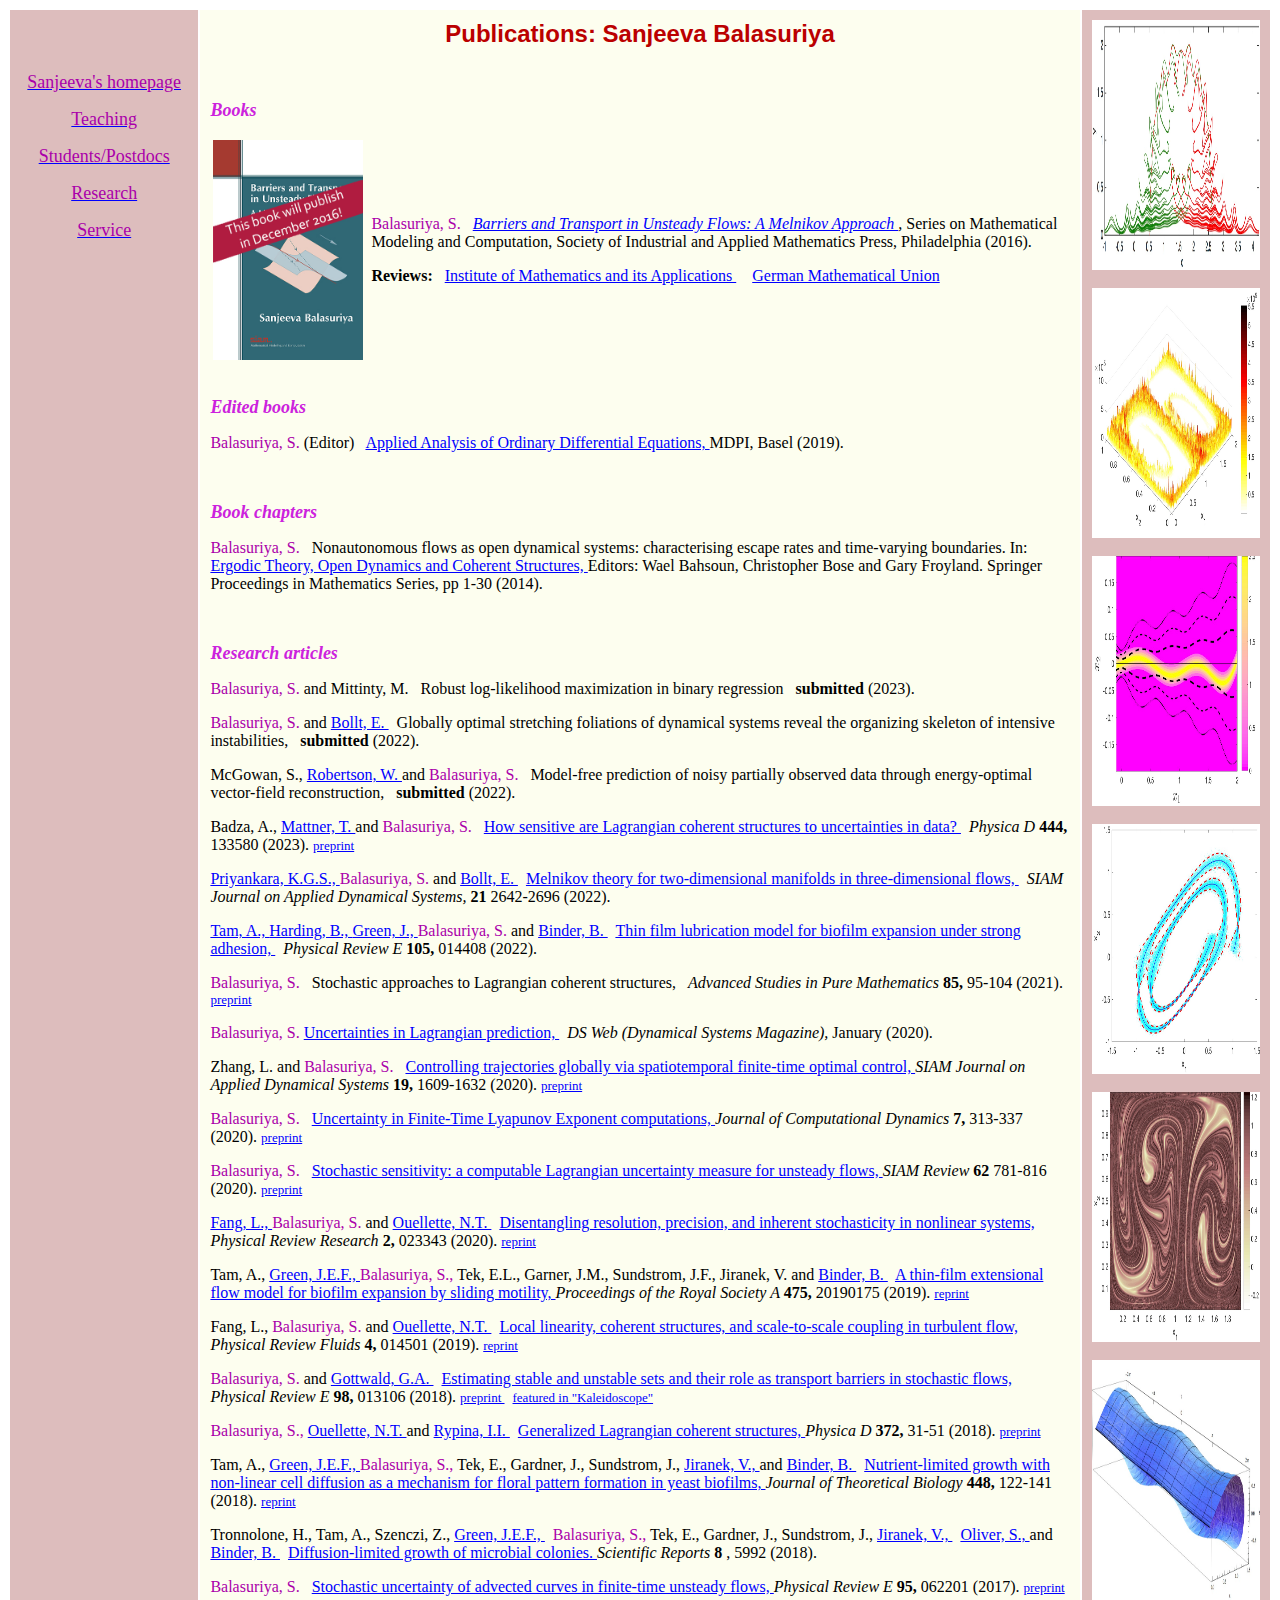
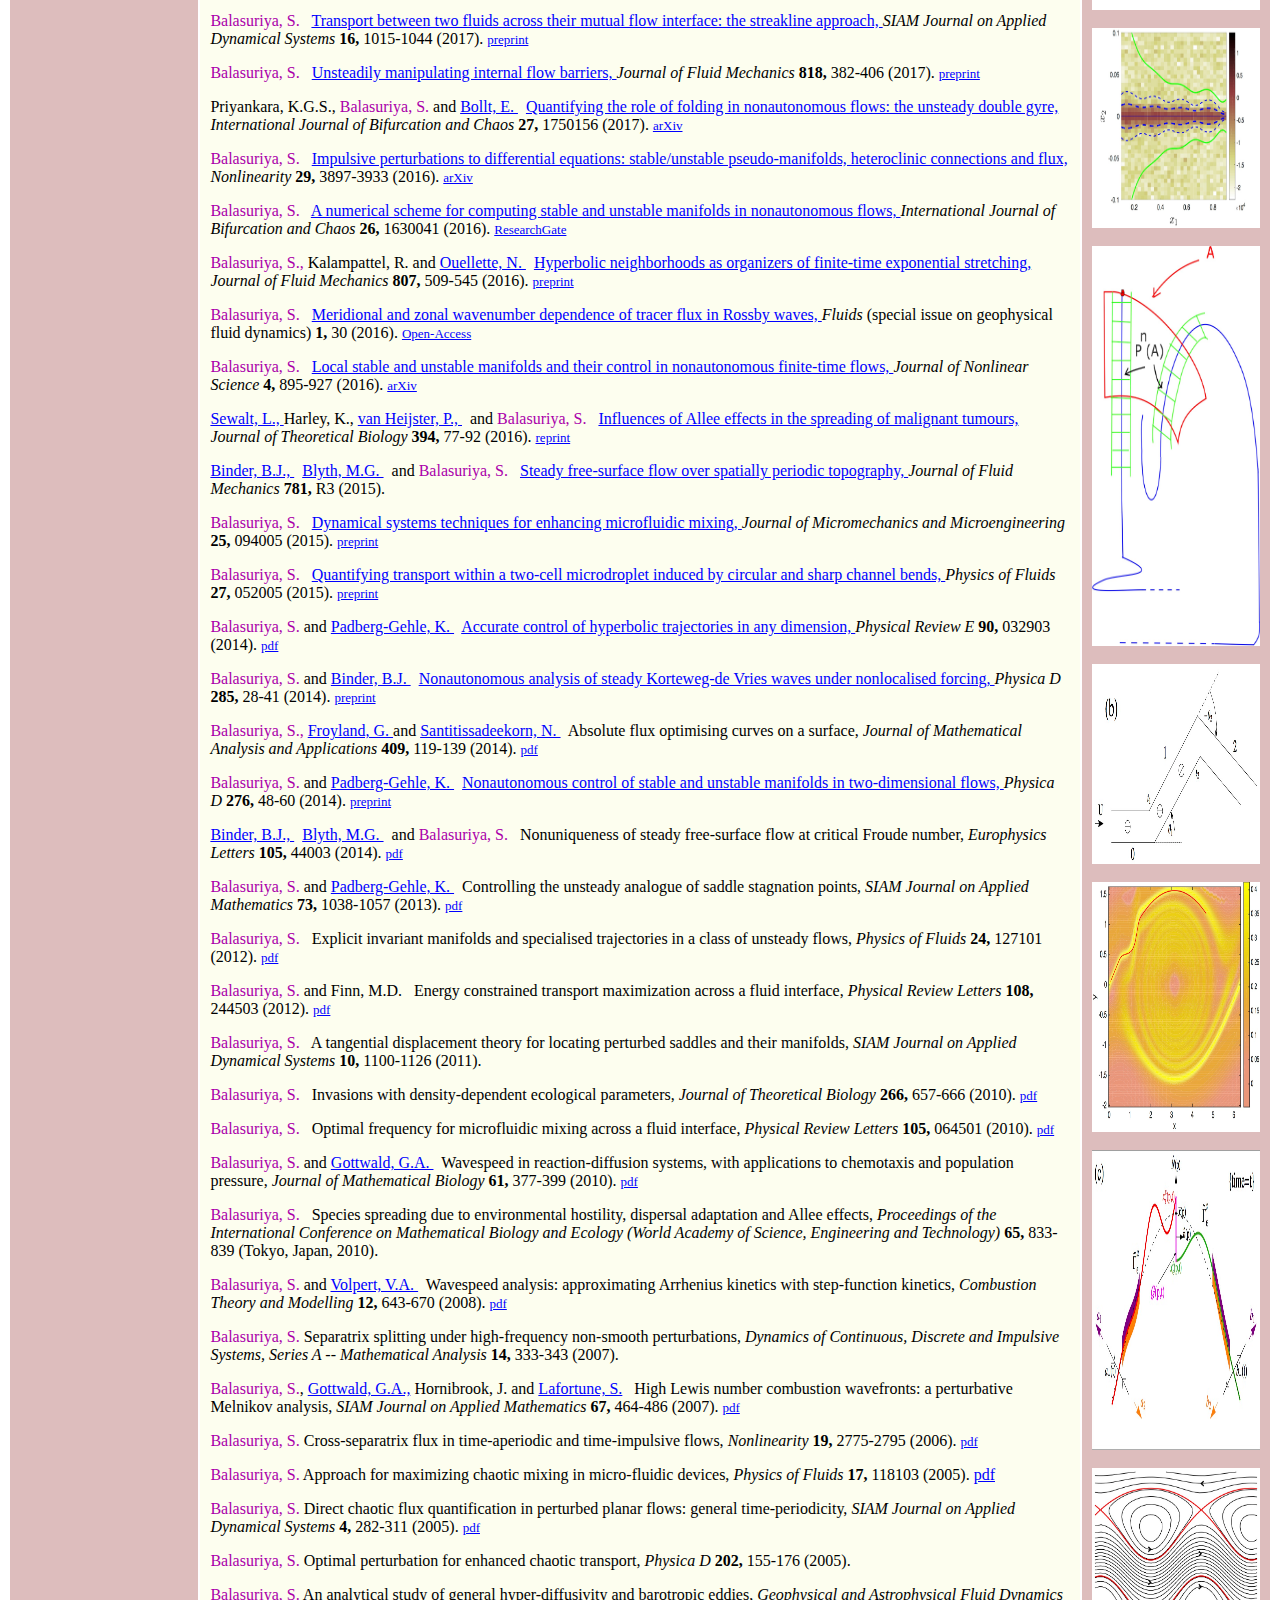
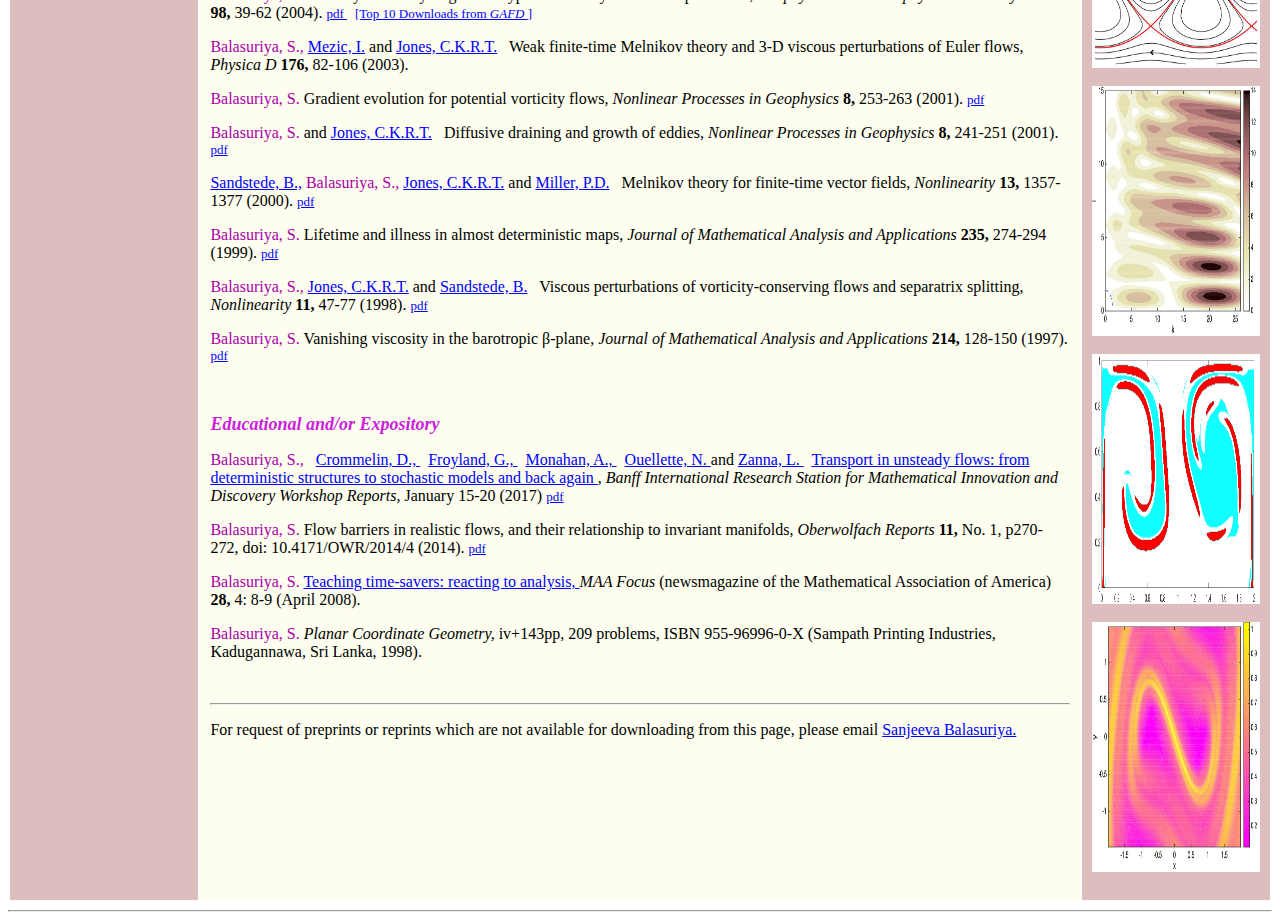
<file: publish_old.html>
<!DOCTYPE HTML PUBLIC "-//IETF//DTD HTML//EN">
<html>
  <head>
    <title>Publications: Sanjeeva Balasuriya</title>
  </head>

  <body alink="#FF000" vlink="#00008B" link="#0000FF" bgcolor="#FFFFFF">
    <table cellpadding="10" border="0" width="100%">
      <tbody>
    <tr valign="top">

<!-- The navigation bar at the left -->

<td width="15%" bgcolor="#DDBDBD">
 <br> <br>
            <p align="center"> <a href="https://sanji-balasuriya.github.io/">
                <font size=+1 color="#AA00AA"> Sanjeeva's homepage </font></a> </p>
	    <p align = "center"> <a href="https://sanji-balasuriya.github.io/teach.html"> 
		<font size=+1 color="#AA00AA"> Teaching </font></a> </p>
	    <p align="center"> <a href="https://sanji-balasuriya.github.io/students.html"> 
		<font size=+1 color="#AA00AA"> Students/Postdocs </font></a></p>
	    <p align="center"> <a href="https://sanji-balasuriya.github.io/research.html"> 
		<font size=+1 color="#AA00AA"> Research </font></a></p>
		 <p align="center"> <a href="https://sanji-balasuriya.github.io/service.html"> 
		<font size=+1 color="#AA00AA"> Service </font></a></p>

</td>

<!-- The main area on the right -->

<td width="70%" bgcolor="FDFEEF">

           <p align="center"> <font size=+2 color="BB0000"
           face="arial,helvetica,times">
              <b> Publications: Sanjeeva Balasuriya </b> </font>

            <br>
            <br>
            <br>



<p><em><font color="cc22dd" size=+1>
<b> Books  </b></font></em></p>

<table>
<td><width="30%">
<p align = "center" valign="top"> <a href="http://bookstore.siam.org/mm21/">
<img SRC="https://sanji-balasuriya.github.io/book_cover_old.jpg" height=220 width=150  align=center alt="Book Cover"> </a> </p>
</td>
<td><width="20%">
    <br>
</td>
<td><width="50%>
<p align = "left" valign="top">  <font color="aa00aa"> Balasuriya, S. </font> &nbsp; <em> <a href="http://bookstore.siam.org/mm21/"> Barriers and Transport in Unsteady Flows: A
Melnikov Approach </a>, </em>
 Series on Mathematical Modeling and Computation, Society of Industrial and Applied Mathematics Press, Philadelphia
(2016).
</p>
<p valign="bottom"> <b> Reviews: </b> &nbsp;
<a href="https://ima.org.uk/8234/barriers-and-transport-in-unsteady-flows-a-melnikov-approach/">
Institute of Mathematics and its Applications <a> &nbsp; &nbsp <a href="https://link.springer.com/epdf/10.1365/s13291-018-0192-y?author_access_token=sQn1t6Km3QKNLlk7BSvktH2kjFioqY_JoFJDVSa16000fpB3hgiu4xv4OME_E_ih2nTJCOcy_6O652rqHFTjVOAFeWXq27DpPjXSjATq7gKx7PajBsg7jZ2TmNLsHQPZLKQYh-UvzM6VlqGPmVkmEQ%3D%3D"> German
Mathematical Union <a> 
</td>
</table>


<br>

<p><em><font color="cc22dd" size=+1>
<b> Edited books  </b></font></em></p>

<p> <font color="aa00aa"> Balasuriya, S.  </font> (Editor) &nbsp;
<a href="https://www.mdpi.com/books/pdfview/book/1795">  Applied Analysis of Ordinary Differential Equations,
</a> MDPI, Basel (2019).
</p>

<br>


<p><em><font color="cc22dd" size=+1>
<b> Book chapters  </b></font></em></p>

<p> <font color="aa00aa"> Balasuriya, S.  </font> &nbsp;
Nonautonomous flows as open dynamical systems: characterising escape rates
and time-varying boundaries.  In: <a href="http://www.springer.com/mathematics/dynamical+systems/book/978-1-4939-0418-1"> Ergodic Theory, Open Dynamics and Coherent
Structures, </a> Editors: Wael Bahsoun, Christopher Bose and Gary Froyland. Springer Proceedings in Mathematics Series, 
pp 1-30 (2014).
</p>

<br>

<p><em><font color="cc22dd" size=+1>
<b> Research articles </b></font></em></p>

<p>  <font color="aa00aa"> Balasuriya, S.  </font>  and Mittinty, M. &nbsp; Robust log-likelihood maximization in
binary regression
 &nbsp; <b> submitted </b>(2023).

<p>  <font color="aa00aa"> Balasuriya, S.  </font>  and <a href="https://webspace.clarkson.edu/~ebollt/"> Bollt, E. </a> &nbsp; 
Globally optimal stretching foliations of dynamical systems reveal the organizing skeleton of intensive
instabilities, &nbsp; <b> submitted </b>(2022).

<p> McGowan, S., <a href="https://researchers.adelaide.edu.au/profile/will.robertson"> Robertson, W. </a> and <font color="aa00aa"> Balasuriya, S.  </font>  &nbsp; 
Model-free prediction of noisy partially observed data through energy-optimal vector-field reconstruction, 
&nbsp; <b> submitted </b> (2022).

<p> Badza, A., <a href="https://researchers.adelaide.edu.au/profile/trent.mattner"> Mattner, T. </a> and <font color="aa00aa"> Balasuriya, S.  </font>  &nbsp; 
<a href="https://www.sciencedirect.com/science/article/abs/pii/S0167278922002846?via%3Dihub"> How sensitive are Lagrangian coherent structures to uncertainties in data? </a>
&nbsp; <em> Physica D </em> <b> 444, </b> 133580 (2023).
<a href="https://sanji-balasuriya.github.io/papers/data_uncertainty_LCS_preprint.pdf"> <font color="0000FF", size=-1> preprint
</font></a>

<p> <a href="https://www.clarkson.edu/people/kanaththa-priyankara"> Priyankara, K.G.S., </a> <font color="aa00aa"> Balasuriya, S.  </font> and <a href="https://webspace.clarkson.edu/~ebollt/"> Bollt, E. </a> &nbsp;
<a href="https://epubs.siam.org/doi/10.1137/21M1464300">
Melnikov theory for two-dimensional manifolds in three-dimensional flows, </a> &nbsp;
<em> SIAM Journal on Applied Dynamical Systems, </em> <b> 21 </b> 2642-2696 (2022).

<p> <a href="https://people.unisa.edu.au/Alex.Tam"> Tam, A., </a> <a href="https://people.wgtn.ac.nz/brendan.harding"> Harding, B., </a> <a href="http://www.maths.adelaide.edu.au/ed.green/Home.html"> Green, J., </a> <font color="aa00aa"> Balasuriya, S.  </font> and
<a href="http://www.maths.adelaide.edu.au/benjamin.binder/"> Binder, B. </a> &nbsp; <a href="https://journals.aps.org/pre/abstract/10.1103/PhysRevE.105.014408"> Thin film lubrication model for biofilm expansion under strong adhesion, </a> &nbsp;
<em> Physical Review E </em> <b> 105,  </b> 014408 (2022).

<p> <font color="aa00aa"> Balasuriya, S.  </font> &nbsp;
Stochastic approaches to Lagrangian coherent structures, &nbsp;
<em> Advanced Studies in Pure Mathematics </em> <b> 85, </b> 95-104 (2021).
<a href="https://sanji-balasuriya.github.io/papers/stochastic_LCS.pdf"> <font color="0000FF", size=-1> preprint
</font></a>

<p> <font color="aa00aa"> Balasuriya, S.</font>
<a href="https://dsweb.siam.org/The-Magazine/Article/uncertainties-in-lagrangian-prediction"> Uncertainties in Lagrangian prediction, </a> <em> &nbsp;
DS Web (Dynamical Systems Magazine), </em> January  (2020). 

<p> Zhang, L. and <font color="aa00aa"> Balasuriya, S.  </font>  &nbsp; 
<a href="https://epubs.siam.org/doi/abs/10.1137/19M1280314">
Controlling trajectories globally via spatiotemporal finite-time optimal control, </a> <em> SIAM Journal on Applied Dynamical Systems  </em> <b> 19, </b> 1609-1632 (2020).
<a href="https://sanji-balasuriya.github.io/papers/optimal_control_preprint.pdf"> <font color="0000FF", size=-1> preprint
</font></a>

<p> <font color="aa00aa"> Balasuriya, S.  </font>  &nbsp; <a href="https://www.aimsciences.org/article/doi/10.3934/jcd.2020013"> Uncertainty in Finite-Time Lyapunov Exponent computations, </a> <em> Journal of Computational Dynamics </em> <b> 7, </b> 313-337 (2020).
<a href="https://sanji-balasuriya.github.io/papers/ftle_error_preprint.pdf"> <font color="0000FF", size=-1> preprint
</font></a>

<p> <font color="aa00aa"> Balasuriya, S.  </font>  &nbsp; <a href="https://epubs.siam.org/doi/10.1137/18M1222922"> Stochastic sensitivity: a computable Lagrangian
uncertainty measure for unsteady flows, </a> <em> SIAM Review </em> <b> 62 </b> 781-816 (2020).
<a href="https://sanji-balasuriya.github.io/papers/stochastic_sensitivity_preprint.pdf"> <font color="0000FF", size=-1> preprint
</font></a>

<p> <a href="https://www.engineering.pitt.edu/people/faculty/lei-fang/"> Fang, L.,  </a> <font color="aa00aa"> Balasuriya, S. </font> and  <a href="http://web.stanford.edu/~nto/people.shtml">
Ouellette, N.T. </a> &nbsp;  <a href=" https://journals.aps.org/prresearch/abstract/10.1103/PhysRevResearch.2.023343"> Disentangling resolution, precision, and inherent stochasticity in
 nonlinear systems,</a>  <em> Physical Review Research </em> <b> 2, </b> 023343 (2020).
 <a href="https://sanji-balasuriya.github.io/papers/resolution.pdf"> <font color="0000FF", size=-1> reprint
</font></a>

<p> Tam, A., <a href="http://www.maths.adelaide.edu.au/ed.green/Home.html"> Green, J.E.F.,  </a> <font color="aa00aa"> Balasuriya, S.,  </font> Tek, E.L., Garner, J.M., Sundstrom, J.F., 
Jiranek, V. and <a href="http://www.maths.adelaide.edu.au/benjamin.binder/"> Binder, B.  </a> &nbsp; <a href = "https://royalsocietypublishing.org/doi/pdf/10.1098/rspa.2019.0175">
A thin-film extensional flow model for biofilm expansion by sliding motility, </a> <em> Proceedings of the Royal
Society A </em>
<b> 475, </b> 20190175 (2019).
<a href="https://sanji-balasuriya.github.io/papers/sliding_motility.pdf"> <font color="0000FF", size=-1> reprint
</font></a>

<p> Fang, L., <font color="aa00aa"> Balasuriya, S.  </font> and <a href="http://web.stanford.edu/~nto/people.shtml">
Ouellette, N.T. </a>   &nbsp; <a href = "https://journals.aps.org/prfluids/abstract/10.1103/PhysRevFluids.4.014501">
Local linearity, coherent structures, and scale-to-scale coupling in turbulent flow, </a> <em> Physical Review Fluids </em>
<b> 4, </b> 014501 (2019).
<a href="https://sanji-balasuriya.github.io/papers/local_linearity.pdf"> <font color="0000FF", size=-1> reprint
</font></a>

<p> <font color="aa00aa"> Balasuriya, S.  </font> and <a href="http://www.maths.usyd.edu.au/u/gottwald/">
Gottwald, G.A.  </a>  &nbsp; <a href="https://journals.aps.org/pre/abstract/10.1103/PhysRevE.98.013106"> Estimating stable and unstable sets and their role as transport barriers in
stochastic flows, </a> <em> Physical Review E </em> <b> 98, </b> 013106 (2018).
<a href="https://sanji-balasuriya.github.io/papers/stochastic_manifolds_preprint.pdf"> <font color="0000FF", size=-1> preprint
</font></a> &nbsp; 
<a href="https://journals.aps.org/pre/kaleidoscope/pre/98/1/013106"> <font color="0000FF", size=-1> featured in
"Kaleidoscope" </font></a>

<p> <font color="aa00aa"> Balasuriya, S.,  </font> <a href="http://web.stanford.edu/~nto/people.shtml">
Ouellette, N.T. <a> and <a href="https://www.whoi.edu/profile/irypina"> Rypina, I.I. <a>  &nbsp;
<a href = "https://doi.org/10.1016/j.physd.2018.01.011"> 
Generalized Lagrangian coherent structures, </a> <em> Physica D </em> <b> 372, </b> 31-51 (2018).
<a href="https://sanji-balasuriya.github.io/papers/GLCS_preprint.pdf"> <font color="0000FF", size=-1> preprint
</font></a>

<p> Tam, A., <a href="http://www.maths.adelaide.edu.au/ed.green/Home.html"> Green, J.E.F., </a> <font color="aa00aa"> Balasuriya, S.,  </font>  Tek, E., Gardner, J., Sundstrom, J., 
<a href="https://researchers.adelaide.edu.au/profile/vladimir.jiranek"> Jiranek, V.,  </a> and 
<a href="http://www.maths.adelaide.edu.au/benjamin.binder/"> Binder, B.  </a> &nbsp;
<a href="https://doi.org/10.1016/j.jtbi.2018.04.004"> 
Nutrient-limited growth with non-linear cell diffusion as a mechanism for floral pattern formation in yeast
biofilms, </a>  <em> Journal of Theoretical Biology </em> <b> 448,  </b> 122-141 (2018).
<a href="https://sanji-balasuriya.github.io/papers/nutrient_limited_growth.pdf"> <font color="0000FF", size=-1> reprint
</font></a>

<p> Tronnolone, H., Tam, A., Szenczi, Z., <a href="http://www.maths.adelaide.edu.au/ed.green/Home.html"> Green, J.E.F., </a>  &nbsp; <font color="aa00aa"> Balasuriya, S., </font>   Tek, E., Gardner, J., Sundstrom, J., 
<a href="https://researchers.adelaide.edu.au/profile/vladimir.jiranek"> Jiranek, V., </a>  &nbsp; 
<a href="https://www.sysbiol.cam.ac.uk/Investigators/steve-oliver"> Oliver, S.,  </a>   and  <a href="http://www.maths.adelaide.edu.au/benjamin.binder/">  Binder, B.  </a> &nbsp; <a href="https://rdcu.be/LFhy">  Diffusion-limited growth of microbial colonies.  </a> <em> Scientific Reports </em> 
<b> 8 </b>, 5992 (2018).


<p> <font color="aa00aa"> Balasuriya, S.  </font> &nbsp;
<a href = "https://journals.aps.org/pre/abstract/10.1103/PhysRevE.95.062201"> Stochastic uncertainty of advected curves in finite-time unsteady flows, </a> <em> Physical Review E </em> <b> 95, </b> 062201 (2017).
<a href="https://sanji-balasuriya.github.io/papers/stochastic_curves_preprint.pdf"> <font color="0000FF", size=-1> preprint
</font></a>

<p> <font color="aa00aa"> Balasuriya, S.  </font> &nbsp;
<a href="http://epubs.siam.org/doi/abs/10.1137/16M1089253"> Transport between two fluids across their mutual flow interface: the streakline approach, </a> <em> SIAM Journal on Applied
Dynamical Systems </em> <b> 16, </b> 1015-1044 (2017).
<a href="https://sanji-balasuriya.github.io/papers/streakline_accepted.pdf"> <font color="0000FF", size=-1> preprint
</font></a>

<p> <font color="aa00aa"> Balasuriya, S.  </font> &nbsp;
<a href="https://www.cambridge.org/core/journals/journal-of-fluid-mechanics/article/unsteadily-manipulating-internal-flow-barriers/2ED7C645FB5F0A300F052212C7923954"> Unsteadily manipulating internal flow barriers, </a> <em> Journal of Fluid Mechanics 
</em> <b> 818, </b> 382-406 (2017).
<a href="https://sanji-balasuriya.github.io/papers/manifold_manipulate_accepted.pdf"> <font color="0000FF", size=-1> preprint
</font></a>

<p> Priyankara, K.G.S.,  <font color="aa00aa"> Balasuriya, S.  </font>  and
<a href="http://people.clarkson.edu/~ebollt/">
Bollt, E.  </a> &nbsp;
<a href="http://www.worldscientific.com/doi/abs/10.1142/S0218127417501565">
Quantifying the role of folding in nonautonomous flows: the unsteady double gyre, </a>
<em> International Journal of Bifurcation and Chaos </em> <b> 27,</b> 1750156 (2017).
<a href="https://arxiv.org/abs/1701.07094"> <font color="0000FF", size=-1> arXiv
</font></a>
</p>

<p> <font color="aa00aa"> Balasuriya, S.  </font> &nbsp;
<a href="http://iopscience.iop.org/article/10.1088/0951-7715/29/12/3897/meta;jsessionid=53075FF20BEF83CD8437A81524840F9A.c3.iopscience.cld.iop.org">
Impulsive perturbations to differential equations: stable/unstable pseudo-manifolds, heteroclinic connections and flux, </a>
<em> Nonlinearity </em> <b> 29, </b> 3897-3933 (2016). <a href="http://arxiv.org/abs/1604.07934"> <font color="0000FF", size=-1> arXiv
</font></a>
</p>

<p> <font color="aa00aa"> Balasuriya, S.  </font> &nbsp;
<a href="http://www.worldscientific.com/doi/abs/10.1142/S021812741630041X"> A numerical scheme for computing stable and unstable manifolds in nonautonomous flows, </a>
<em> International Journal of Bifurcation and Chaos </em> <b>  26, </b> 1630041 (2016).
<a href="https://www.researchgate.net/publication/307863388_A_numerical_scheme_for_computing_stable_and_unstable_manifolds_in_nonautonomous_flows"> <font color="0000FF". size=-1> ResearchGate
</font></a>

<p> <font color="aa00aa"> Balasuriya, S.,  </font> Kalampattel, R. and <a href="http://web.stanford.edu/~nto/people.shtml">
Ouellette, N.  </a> &nbsp;
<a href="https://www.cambridge.org/core/journals/journal-of-fluid-mechanics/article/hyperbolic-neighbourhoods-as-organizers-of-finite-time-exponential-stretching/76C57322A5884F937C9E3A3CA72E7B65">
Hyperbolic neighborhoods as organizers of finite-time exponential stretching, </a>
<em>  Journal of Fluid Mechanics </em> <b> 807, </b> 509-545 (2016). 
<a href="https://sanji-balasuriya.github.io/papers/neighborhood_accepted.pdf"> <font color="0000FF", size=-1> preprint
</font></a>
</p>

<p> <font color="aa00aa"> Balasuriya, S.  </font> &nbsp;
<a href="http://www.mdpi.com/2311-5521/1/3/30">
Meridional and zonal wavenumber dependence of tracer flux in Rossby waves, </a>
<em> Fluids </em> (special issue on geophysical fluid dynamics) <b> 1, </b> 30 (2016).
<a href="http://www.mdpi.com/2311-5521/1/3/30"> <font color="0000FF", size=-1> Open-Access
</font></a>
</p>

<p> <font color="aa00aa"> Balasuriya, S.  </font> &nbsp; <a href="http://link.springer.com/article/10.1007/s00332-016-9293-x">
Local stable and unstable manifolds and their control in nonautonomous finite-time flows, </a>
<em>  Journal of Nonlinear Science </em>  <b> 4, </b> 895-927 (2016). 
<a href="http://arxiv.org/abs/1601.00997"> <font color="0000FF", size=-1> arXiv
</font></a>
</p>

<p> <a href="http://pub.math.leidenuniv.nl/~sewaltl/"> Sewalt, L., </a> Harley, K., 
 <a href="https://sites.google.com/site/petervanheijster/"> van Heijster, P., </a> &nbsp; and <font color="aa00aa"> Balasuriya, S. </font>  &nbsp;
 <a href=http://www.sciencedirect.com/science/article/pii/S002251931600031X>
 Influences of Allee effects in the spreading of malignant tumours, </a>
<em> Journal of Theoretical Biology </em> <b> 394, </b> 77-92 (2016).
<a href="https://sanji-balasuriya.github.io/papers/allee_tumour.pdf"> <font color="0000FF", size=-1> reprint
</font></a>
</p>

<p> <a href="http://www.maths.adelaide.edu.au/benjamin.binder/"> Binder, B.J., </a> &nbsp;
<a href="http://www.uea.ac.uk/~h007/"> Blyth, M.G. </a> &nbsp;
and <font color="aa00aa"> Balasuriya, S.  </font> 
 &nbsp;
<a href=http://journals.cambridge.org/action/displayAbstract?fromPage=online&aid=9957300&fulltextType=RA&fileId=S0022112015005078>
Steady free-surface flow over spatially periodic topography, </a>  <em> Journal of Fluid Mechanics </em>  
<b> 781, </b> R3  (2015).  </p>

<p> <font color="aa00aa"> Balasuriya, S.  </font> &nbsp;
<a href="http://iopscience.iop.org/0960-1317/25/9/094005/"> Dynamical systems techniques for enhancing microfluidic mixing, </a>
<em> Journal of Micromechanics and Microengineering  </em> <b> 25, </b>
 094005  (2015).
<a href="https://sanji-balasuriya.github.io/papers/microfluid_preprint.pdf"> <font color="0000FF", size=-1> preprint
</font></a>
</p>

<p> <font color="aa00aa"> Balasuriya, S.  </font> &nbsp;
<a href="http://scitation.aip.org/content/aip/journal/pof2/27/5/10.1063/1.4919926"> Quantifying transport within a two-cell microdroplet induced by circular and sharp channel bends, </a>
<em> Physics of Fluids </em> <b> 27, </b> 052005 (2015). 
<a href="https://sanji-balasuriya.github.io/papers/droplet_accepted.pdf"> <font color="0000FF", size=-1> preprint
</font></a>
</p>

<p> <font color="aa00aa"> Balasuriya, S.  </font> and
<a href = "http://www.leuphana.de/universitaet/personen/kathrin-padberg-gehle.html"> Padberg-Gehle, K. </a> &nbsp;
<a href="http://journals.aps.org/pre/abstract/10.1103/PhysRevE.90.032903"> Accurate control of hyperbolic trajectories in any dimension, </a>
<em> Physical Review E  </em> <b> 90, </b> 032903 (2014).
<a href="https://sanji-balasuriya.github.io/papers/controlnd.pdf"> <font color="0000FF", size=-1> pdf
</font></a>
</p>

<p> <font color="aa00aa"> Balasuriya, S.  </font>  and <a href="http://www.maths.adelaide.edu.au/benjamin.binder/"> Binder, B.J. </a> &nbsp;
<a href="http://www.sciencedirect.com/science/article/pii/S0167278914001419">
Nonautonomous analysis of steady Korteweg-de Vries waves under nonlocalised forcing, </a>
<em> Physica D </em>  <b> 285, </b>  28-41 (2014).
<a href="https://sanji-balasuriya.github.io/papers/kdv_theory_accepted.pdf"> <font color="0000FF", size=-1> preprint
</font></a>
</p>

<p> <font color="aa00aa"> Balasuriya, S., </font> 
<a href="http://web.maths.unsw.edu.au/~froyland/">
Froyland, G. </a> and <a href="http://www.surrey.ac.uk/maths/people/naratip_santitissadeekorn/"> Santitissadeekorn, N. </a> &nbsp;
 Absolute flux optimising curves on a surface,
<em> Journal of Mathematical Analysis and Applications </em> <b> 409, </b> 119-139 (2014).
<a href="https://sanji-balasuriya.github.io/papers/minimum_flux_curves.pdf"> <font
color="0000FF", size=-1> pdf
</font></a>
</p>

<p> <font color="aa00aa"> Balasuriya, S.  </font> and
<a href = "http://www.leuphana.de/universitaet/personen/kathrin-padberg-gehle.html"> Padberg-Gehle, K. </a> &nbsp; 
<a href="http://www.sciencedirect.com/science/article/pii/S0167278914000529">
Nonautonomous control of stable and unstable manifolds in two-dimensional flows, </a>
<em> Physica D </em> <b> 276, </b> 48-60 (2014).
<a href="https://sanji-balasuriya.github.io/papers/manifold_control_preprint.pdf"> <font color="0000FF", size=-1> preprint
</font></a>
</p>

<p> <a href="http://www.maths.adelaide.edu.au/benjamin.binder/"> Binder, B.J., </a> &nbsp;
<a href="http://www.uea.ac.uk/~h007/"> Blyth, M.G. </a> &nbsp;
and <font color="aa00aa"> Balasuriya, S.  </font> 
 &nbsp;
Nonuniqueness of steady free-surface flow at critical Froude number, <em> Europhysics Letters </em>  <b> 105, </b> 44003 (2014).
<a href="https://sanji-balasuriya.github.io/papers/critical_Froude.pdf"> <font
color="0000FF", size=-1> pdf
</font></a>
</p>


<p> <font color="aa00aa"> Balasuriya, S.  </font> and
<a href = "http://www.leuphana.de/universitaet/personen/kathrin-padberg-gehle.html"> Padberg-Gehle, K. </a> &nbsp;
Controlling the unsteady analogue of saddle stagnation points,
<em> SIAM Journal on Applied Mathematics </em>  <b> 73, </b> 1038-1057 (2013).
<a href="https://sanji-balasuriya.github.io/papers/control_saddle.pdf"> <font
color="0000FF", size=-1> pdf
</font></a>
</p>

<p> <font color="aa00aa"> Balasuriya, S.  </font> &nbsp;
Explicit invariant manifolds and specialised trajectories in a class of unsteady flows,
<em> Physics of Fluids </em> <b> 24,</b> 127101 (2012).
<a href="https://sanji-balasuriya.github.io/papers/unsteady.pdf"> <font
color="0000FF", size=-1> pdf
</font></a>
</p>

<p> <font color="aa00aa"> Balasuriya, S.  </font> and
Finn, M.D. &nbsp;
Energy constrained transport maximization across a fluid interface,
<em> Physical Review Letters </em> <b> 108, </b> 244503 (2012).
<a href="https://sanji-balasuriya.github.io/papers/l2mixer.pdf"> <font
color="0000FF", size=-1> pdf
</font></a>
</p>

<p> <font color="aa00aa"> Balasuriya, S.  </font> &nbsp;
A tangential displacement theory for locating perturbed saddles and their
manifolds,
<em> SIAM Journal on Applied Dynamical Systems </em>  <b> 10, </b> 
1100-1126 (2011).
<!--
<a href="https://sanji-balasuriya.github.io/papers/tangential.pdf"> <font
color="0000FF", size=-1> pdf
</font></a>
-->
</p>

<p> <font color="aa00aa"> Balasuriya, S.  </font> &nbsp;
Invasions with density-dependent ecological parameters,
<em> Journal of Theoretical Biology </em> <b> 266, </b> 657-666 (2010).
<a href="https://sanji-balasuriya.github.io/papers/densitydependence.pdf"> <font
color="0000FF", size=-1> pdf
</font></a>
</p>

<p> <font color="aa00aa"> Balasuriya, S.  </font> &nbsp;
Optimal frequency for microfluidic mixing across a fluid interface,
<em> Physical Review Letters </em> <b> 105, </b>
064501 (2010).
<a href="https://sanji-balasuriya.github.io/papers/frequency.pdf"> <font
color="0000FF", size=-1> pdf
</font></a>
</p>


<p> <font color="aa00aa"> Balasuriya, S.  </font> and
<a href="http://www.maths.usyd.edu.au/u/gottwald/">
Gottwald, G.A. </a> &nbsp;
Wavespeed in reaction-diffusion systems, with applications to
chemotaxis and population pressure,
<em> Journal of Mathematical Biology </em> <b> 61, </b>
377-399 (2010).
<a href="https://sanji-balasuriya.github.io/papers/chemotaxis.pdf"> <font
color="0000FF", size=-1> pdf
</font></a>
</p>

<p> <font color="aa00aa"> Balasuriya, S.  </font> &nbsp;
Species spreading due to environmental hostility, dispersal adaptation and
Allee effects,
<em> Proceedings of the International Conference on Mathematical Biology
and Ecology (World Academy of Science, Engineering and Technology) </em> <b> 65, </b>
833-839 (Tokyo, Japan, 2010).
</p>

<p>  <font color="aa00aa"> Balasuriya, S. </font>  and
<a href="http://www.esam.northwestern.edu/people/faculty/profiles/volpert-vladimir.html"> Volpert, V.A.
</a>  &nbsp;
Wavespeed analysis:
approximating Arrhenius kinetics with step-function kinetics,
<em>  Combustion Theory and Modelling </em> <b> 12, </b> 643-670 (2008).
<a href="https://sanji-balasuriya.github.io/papers/step.pdf"> <font
color="0000FF", size=-1> pdf
</font></a>
</p>


<p> <font color="aa00aa"> Balasuriya, S.  </font>
Separatrix splitting under high-frequency non-smooth perturbations,
<em> Dynamics of Continuous, Discrete and Impulsive Systems, Series
A -- Mathematical Analysis </em> <b> 14, </b> 333-343 (2007).
</p>

<p>  <font color="aa00aa"> Balasuriya, S.</font>,
<a href="http://www.maths.usyd.edu.au/u/gottwald/">
Gottwald, G.A.,</a>
Hornibrook, J.
and
<a href="http://lafortunes.people.cofc.edu/"> Lafortune, S.</a> &nbsp;
High Lewis number combustion wavefronts: a perturbative Melnikov
analysis,  <em> SIAM Journal on Applied Mathematics </em>
<b> 67, </b> 464-486 (2007).
<a href="https://sanji-balasuriya.github.io/papers/lewis.pdf"> <font
color="0000FF", size=-1> pdf
</font></a> </p>


<p>  <font color="aa00aa"> Balasuriya, S. </font> Cross-separatrix
flux in time-aperiodic and time-impulsive flows, <em> Nonlinearity </em>
<b> 19, </b> 2775-2795 (2006).
<a href="https://sanji-balasuriya.github.io/papers/aperiodic.pdf"> <font
color="0000FF", size=-1> pdf
</font></a></p>

<p> <font color="aa00aa"> Balasuriya, S.  </font>
Approach for maximizing chaotic mixing in micro-fluidic devices,
<em> Physics of Fluids </em> <b> 17, </b>  118103 (2005).
<a href="https://sanji-balasuriya.github.io/papers/mixer.pdf"> <font color="0000FF">
pdf </font></a> <br>
<!--
<font size = -1> [Also selected for compilation in <a href = "http://www.vjnano.org">
<em> Virtual Journal of Nanoscale Science and Technology </em> </a>
<b> 12, </b> Issue 22 (November 28, 2005)] </font> </p>
-->

<p> <font color="aa00aa"> Balasuriya, S.  </font>
Direct chaotic flux quantification in perturbed planar flows:
general time-periodicity,
<em> SIAM Journal on Applied Dynamical Systems </em>
<b> 4, </b> 282-311 (2005).
<a href="https://sanji-balasuriya.github.io/papers/periodic.pdf"> <font
color="0000FF", size=-1> pdf
</font></a> </p>

<p> <font color="aa00aa"> Balasuriya, S.  </font>
Optimal perturbation for enhanced chaotic transport, <em> Physica D </em>
<b> 202, </b> 155-176 (2005).


<p> <font color="aa00aa"> Balasuriya, S.  </font>
An analytical study of general hyper-diffusivity and barotropic eddies,
<em> Geophysical and Astrophysical Fluid Dynamics </em> <b> 98, </b>
39-62 (2004).
<a href="https://sanji-balasuriya.github.io/papers/diff.pdf"> <font color="0000FF", size=-1>
pdf </font> </a> &nbsp;
<a href = "http://www.tandf.co.uk/journals/pdf/ggaf_05.pdf"> <font size = -1>
[Top 10 Downloads from <em> GAFD </em> ] </font> </a> </p>


<p> <font color="aa00aa"> Balasuriya, S., </font>
<a href="http://www.engr.ucsb.edu/~mgroup/joomla/"> Mezic, I.</a> and
<a href="http://www.math.unc.edu/Faculty/jones/"> Jones, C.K.R.T.</a> &nbsp;
Weak finite-time Melnikov theory and 3-D viscous perturbations
of Euler flows, <em> Physica D </em>
<b> 176, </b> 82-106 (2003).

<p> <font color="aa00aa"> Balasuriya, S.  </font>
Gradient evolution for potential vorticity
flows, <em> Nonlinear Processes in Geophysics </em>
<b> 8, </b> 253-263 (2001).
<a href="https://sanji-balasuriya.github.io/papers/grad.pdf"> <font
color="0000FF", size=-1> pdf </font></a> </p>


<p> <font color="aa00aa"> Balasuriya, S. </font> and
<a href="http://www.math.unc.edu/Faculty/jones/">
Jones, C.K.R.T.</a> &nbsp; Diffusive draining
and growth of eddies,
<em> Nonlinear Processes in Geophysics </em> <b> 8, </b> 241-251 (2001).
<a href="https://sanji-balasuriya.github.io/papers/eddy.pdf"> <font
color="0000FF", size=-1> pdf </font></a> </p>


<p> <a href="http://www.dam.brown.edu/people/sandsted/">
Sandstede, B.,</a> <font color="aa00aa"> Balasuriya, S.,
</font> <a href="http://www.math.unc.edu/Faculty/jones/">
Jones, C.K.R.T.</a> and
<a href="http://www.math.stevens.edu/~pmiller">
Miller, P.D.</a> &nbsp Melnikov theory for finite-time vector fields,
<em> Nonlinearity </em> <b> 13, </b> 1357-1377 (2000).
<a href="https://sanji-balasuriya.github.io/papers/finite.pdf"> <font
color="0000FF", size=-1> pdf</font></a> </p>



<p>  <font color="aa00aa"> Balasuriya, S.  </font>
Lifetime and illness in almost deterministic
maps, <em> Journal of Mathematical Analysis and
Applications </em> <b> 235, </b> 274-294 (1999).
<a href="https://sanji-balasuriya.github.io/papers/lifetime.pdf"> <font
color="0000FF", size=-1> pdf </font></a>
</p>



<p> <font color="aa00aa"> Balasuriya, S., </font>
<a href="http://www.math.unc.edu/Faculty/jones/">
Jones, C.K.R.T.</a> and
<a href="http://www.dam.brown.edu/people/sandsted/">
Sandstede, B.</a> &nbsp;
Viscous perturbations of vorticity-conserving flows
and separatrix splitting, <em> Nonlinearity </em>
<b> 11, </b> 47-77 (1998).
<a href="https://sanji-balasuriya.github.io/papers/viscous.pdf"> <font
color="0000FF", size=-1> pdf </font></a> </p>


<p> <font color="aa00aa"> Balasuriya, S.</font>
Vanishing viscosity in the barotropic
&#946;-plane, <em> Journal of Mathematical Analysis and
Applications </em> <b> 214, </b> 128-150 (1997).
<a href="https://sanji-balasuriya.github.io/papers/vanishing.pdf"> <font
color="0000FF", size=-1> pdf </font></a>
</p>

<br>

<p><em><font color="cc22dd" size=+1>
<b> Educational and/or Expository  </b></font></em></p>


<p> <font color="aa00aa"> Balasuriya, S., </font> &nbsp;
<a href="http://homepages.cwi.nl/~dtc/"> Crommelin, D., </a> &nbsp;
<a href=" http://web.maths.unsw.edu.au/~froyland/"> Froyland, G., </a>  &nbsp;
<a href="http://web.uvic.ca/~monahana/monahan.html">  Monahan, A., </a> &nbsp;
<a href="http://web.stanford.edu/~nto/">  Ouellette, N. </a> and
<a href="https://www.earth.ox.ac.uk/~laurez/"> Zanna, L. </a> &nbsp;
<a href="http://www.birs.ca/events/2017/5-day-workshops/17w5048"> Transport in unsteady flows: from deterministic structures to stochastic models and back again </a>, <em>
Banff International Research Station for Mathematical Innovation and Discovery  Workshop Reports, </em> January 15-20 (2017)
<a href="https://sanji-balasuriya.github.io/papers/BIRS_report.pdf"> <font
color="0000FF", size=-1> pdf </font></a>
</p>

<p> <font color="aa00aa"> Balasuriya, S.</font>
Flow barriers in realistic flows, and their relationship to invariant manifolds, <em>
Oberwolfach Reports </em> <b> 11, </b> No. 1, p270-272, doi: 10.4171/OWR/2014/4  (2014).
<a href="https://sanji-balasuriya.github.io/papers/manifold_barriers.pdf"> <font
color="0000FF", size=-1> pdf </font></a>
</p>

<p> <font color="aa00aa"> Balasuriya, S.  </font>
<a href="https://www.maa.org/programs/faculty-and-departments/curriculum-department-guidelines-recommendations/teaching-and-learning/teaching-time-savers-reacting-to-analysis"> Teaching time-savers: reacting to analysis, </a>
<em> MAA Focus </em> (newsmagazine of the Mathematical
Association of America)  <b> 28, </b>
4: 8-9 (April 2008). </p>


<p> <font color="aa00aa"> Balasuriya, S. </font>
<em> Planar Coordinate Geometry, </em>
iv+143pp, 209 problems, ISBN 955-96996-0-X (Sampath
Printing Industries, Kadugannawa, Sri Lanka, 1998). </p>

<br>
              <hr>


<p> For request of preprints or reprints which are not
available for downloading from this page, please email
<a href="mailto:sanjeeva.balasuriya@adelaide.edu.au"> Sanjeeva Balasuriya.
</a> </p>

 </td>
<!-- End of main area -->
<!--- Beginning images-->

<td width="15%" bgcolor="#DDBDBD">
		<img SRC="https://sanji-balasuriya.github.io/images/rossbyfine.jpg" 
		     style="width: 100%; height: 250;"> 
		     <br>
		     <br>
		    <img SRC="https://sanji-balasuriya.github.io/images/S2_doublegyre.jpg" 
		     style="width: 100%; height: 250;">  
		     <br>
		     <br>
		     <img SRC="https://sanji-balasuriya.github.io/images/ftle_one_stochastic.jpg" 
		     style="width: 100%; height: 250;">  
		     <br>
		     <br>
		     <img SRC="https://sanji-balasuriya.github.io/images/curve_fattened_spiral.jpg" 
		     style="width: 100%; height: 250;">  
		     <br>
		     <br>
		     <img SRC="https://sanji-balasuriya.github.io/images/ftle_doublegyre.jpg" 
		     style="width: 100%; height: 250;">  
		     <br>
		     <br>
		     <img SRC="https://sanji-balasuriya.github.io/images/2dmanifold.jpg" 
		     style="width: 100%; height: 250;">  
		     <br>
		     <br>
		     <img SRC="https://sanji-balasuriya.github.io/images/cell_transport.jpg" 
		     style="width: 100%; height: 200;">  
		     <br>
		     <br>
		     <img SRC="https://sanji-balasuriya.github.io/images/doublegyre_horseshoe.jpg" 
		     style="width: 100%; height: 400;">  
		     <br>
		     <br>
		     <img SRC="https://sanji-balasuriya.github.io/images/straightbends.jpg" 
		     style="width: 100%; height: 200;">  
		     <br>
		     <br>
		     <img SRC="https://sanji-balasuriya.github.io/images/control_manifold.jpg" 
		     style="width: 100%; height: 250;">  
		     <br>
		     <br>
		     <img SRC="https://sanji-balasuriya.github.io/images/broken_separatrix.jpg" 
		     style="width: 100%; height: 300;">  
		     <br>
		     <br>
		     <img SRC="https://sanji-balasuriya.github.io/images/bickley.jpg" 
		     style="width: 100%; height: 200;">  
		     <br>
		     <br>
		     <img SRC="https://sanji-balasuriya.github.io/images/rossby_wavenumber.jpg" 
		     style="width: 100%; height: 250;">  
		     <br>
		     <br>
		     <img SRC="https://sanji-balasuriya.github.io/images/dg_GLCS.jpg" 
		     style="width: 100%; height: 250;">  
		     <br>
		     <br>
		    <img SRC="https://sanji-balasuriya.github.io/images/ftle_duffing.jpg" 
		     style="width: 100%; height: 250;">  
		     <br>
		     <br>		     
</td>


</tr>
 </tbody>
   </table>
<hr>

<!-- Start of StatCounter Code for Default Guide -->
<script type="text/javascript">
var sc_project=10000358; 
var sc_invisible=0; 
var sc_security="abc0c462"; 
var scJsHost = (("https:" == document.location.protocol) ?
"https://secure." : "http://www.");
document.write("<sc"+"ript type='text/javascript' src='" +
scJsHost+
"statcounter.com/counter/counter.js'></"+"script>");
</script>
<noscript><div class="statcounter"><a title="shopify
analytics" href="http://statcounter.com/shopify/"
target="_blank"><img class="statcounter"
src="http://c.statcounter.com/10000358/0/abc0c462/0/"
alt="shopify analytics"></a></div></noscript>
<!-- End of StatCounter Code for Default Guide -->

  </body>
</html>
</file>
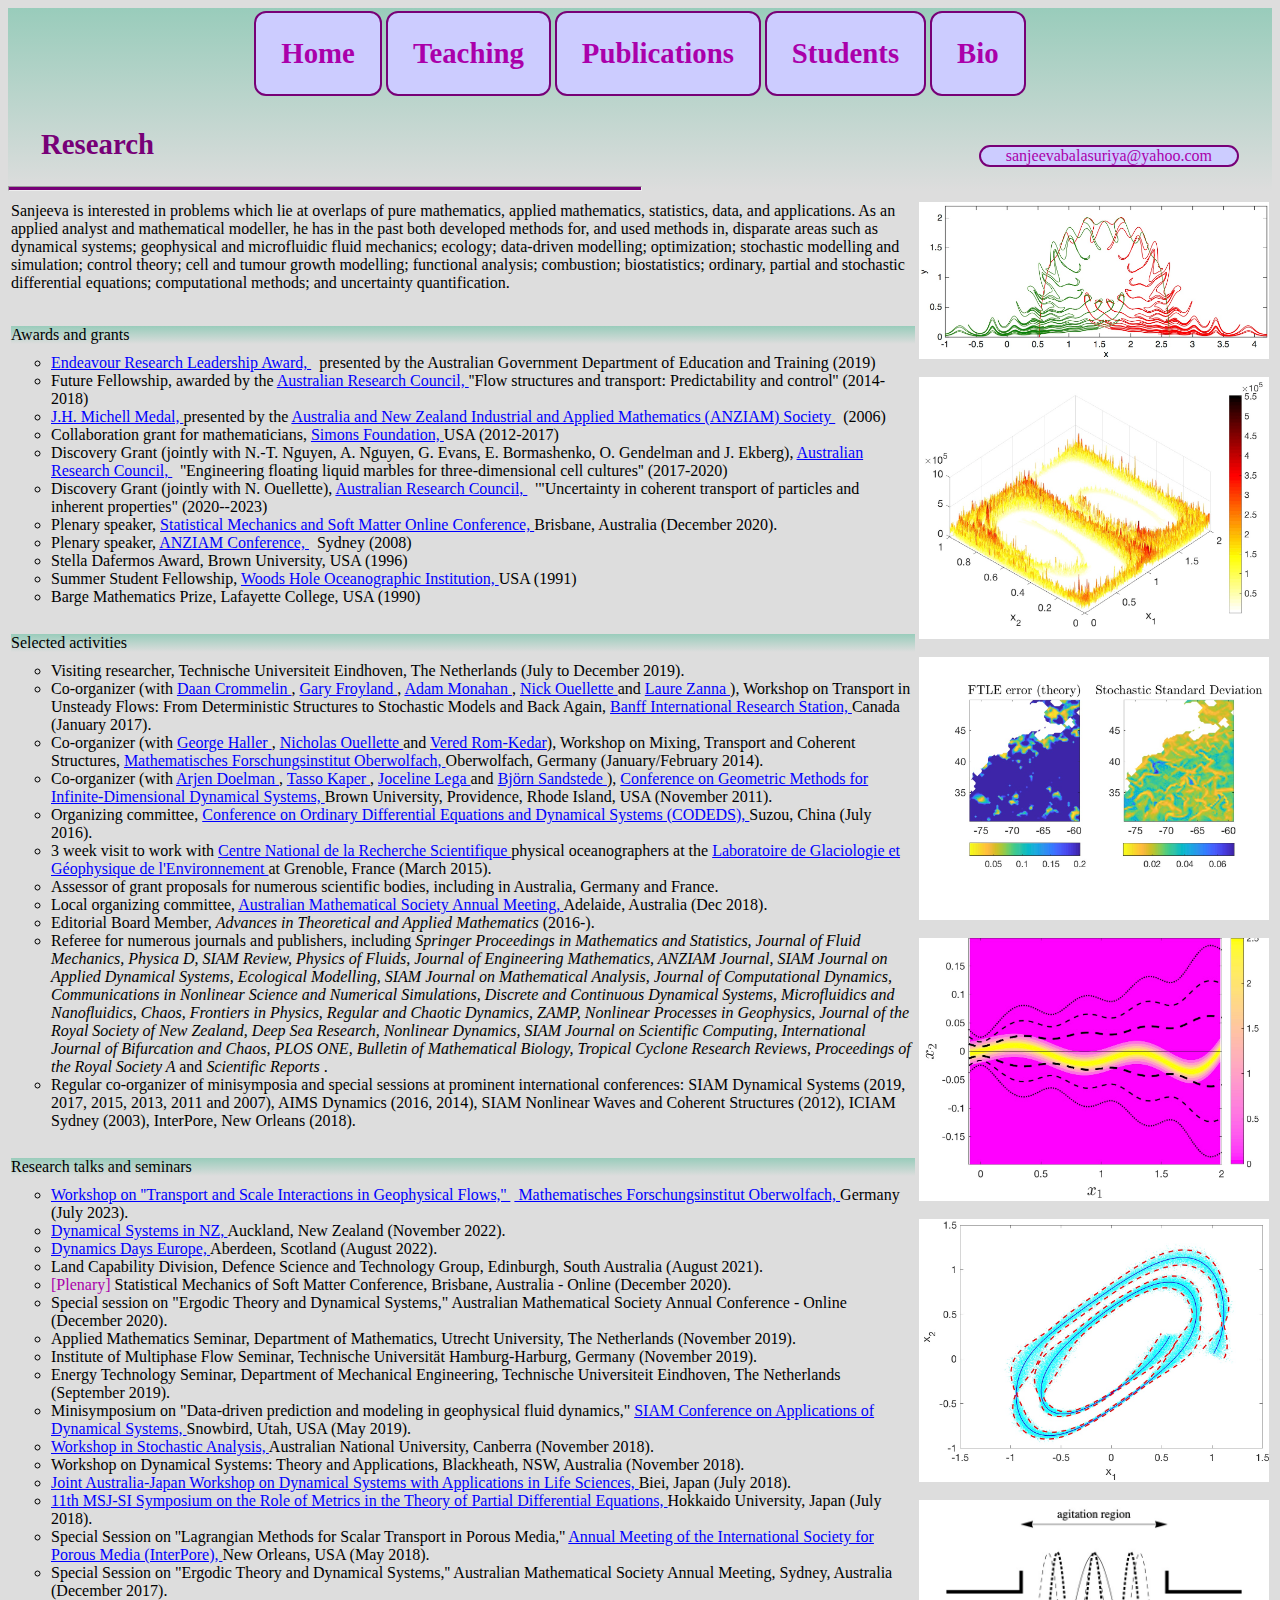
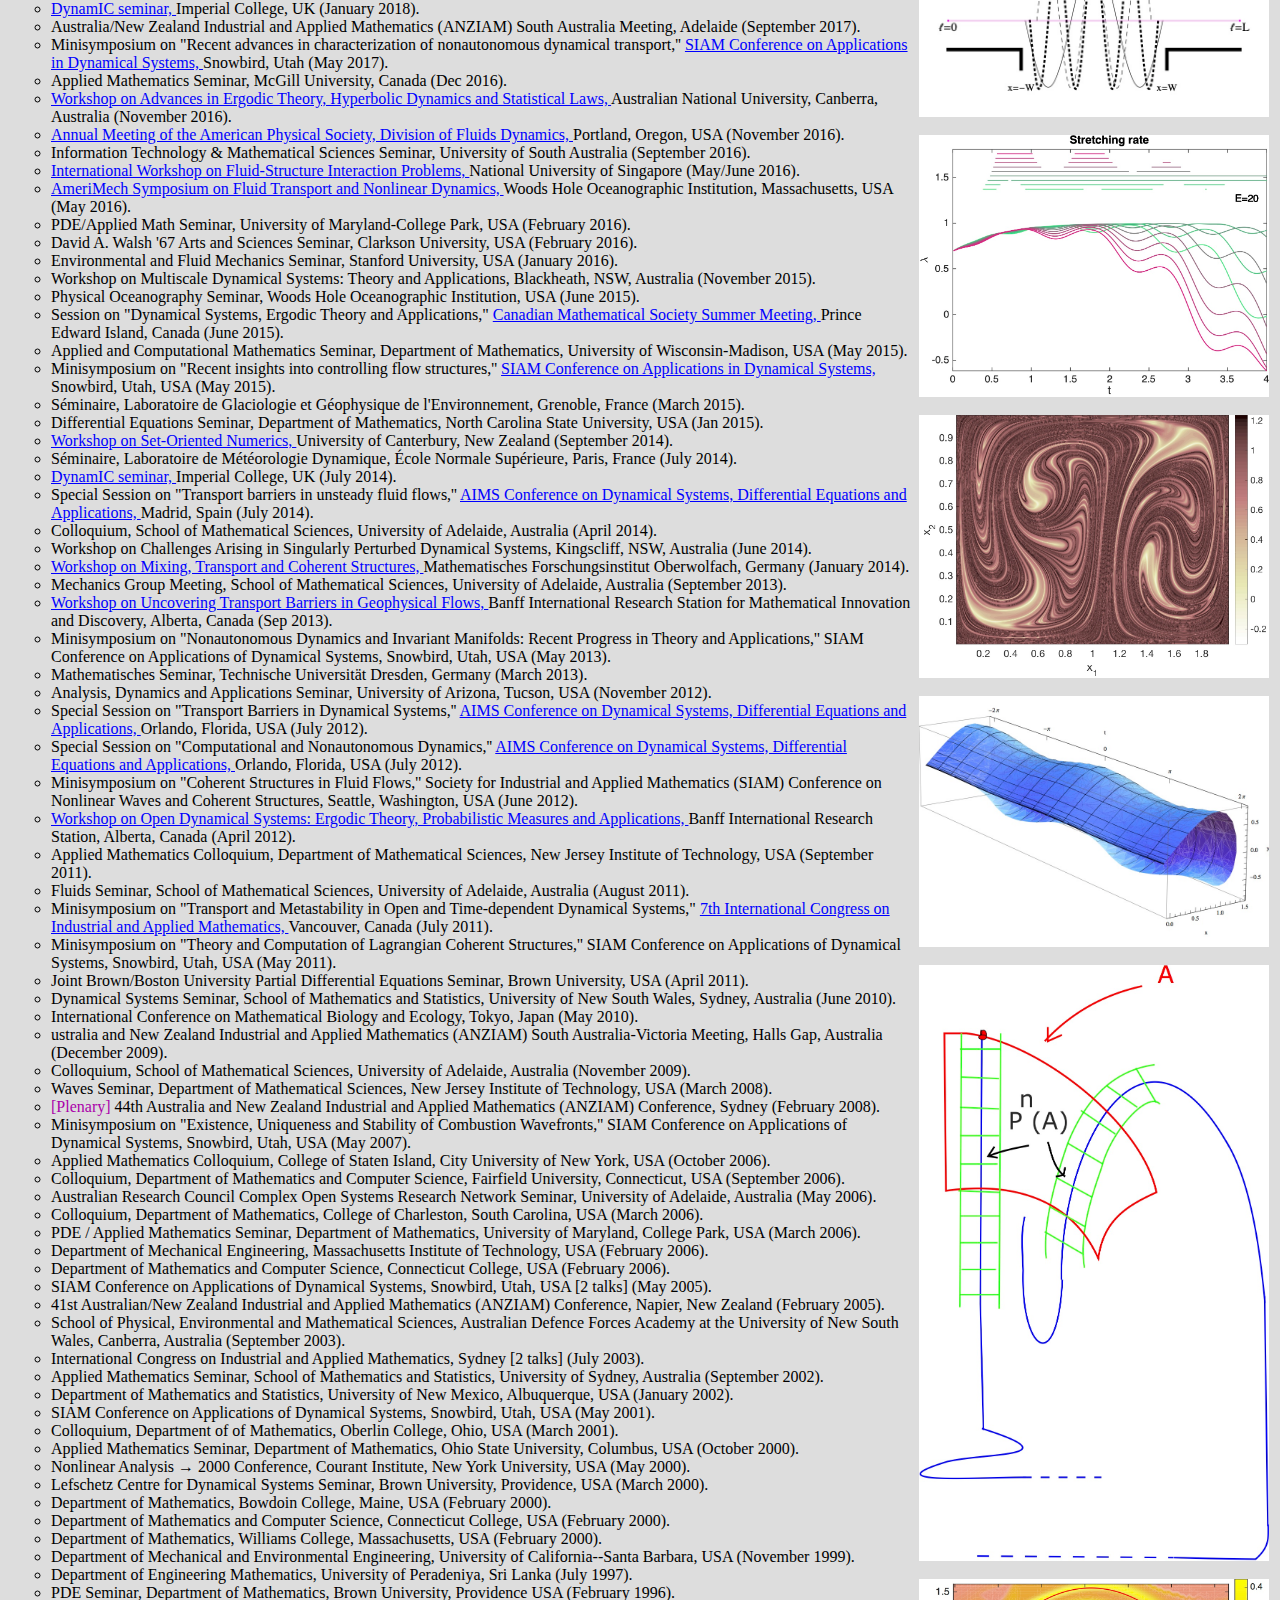
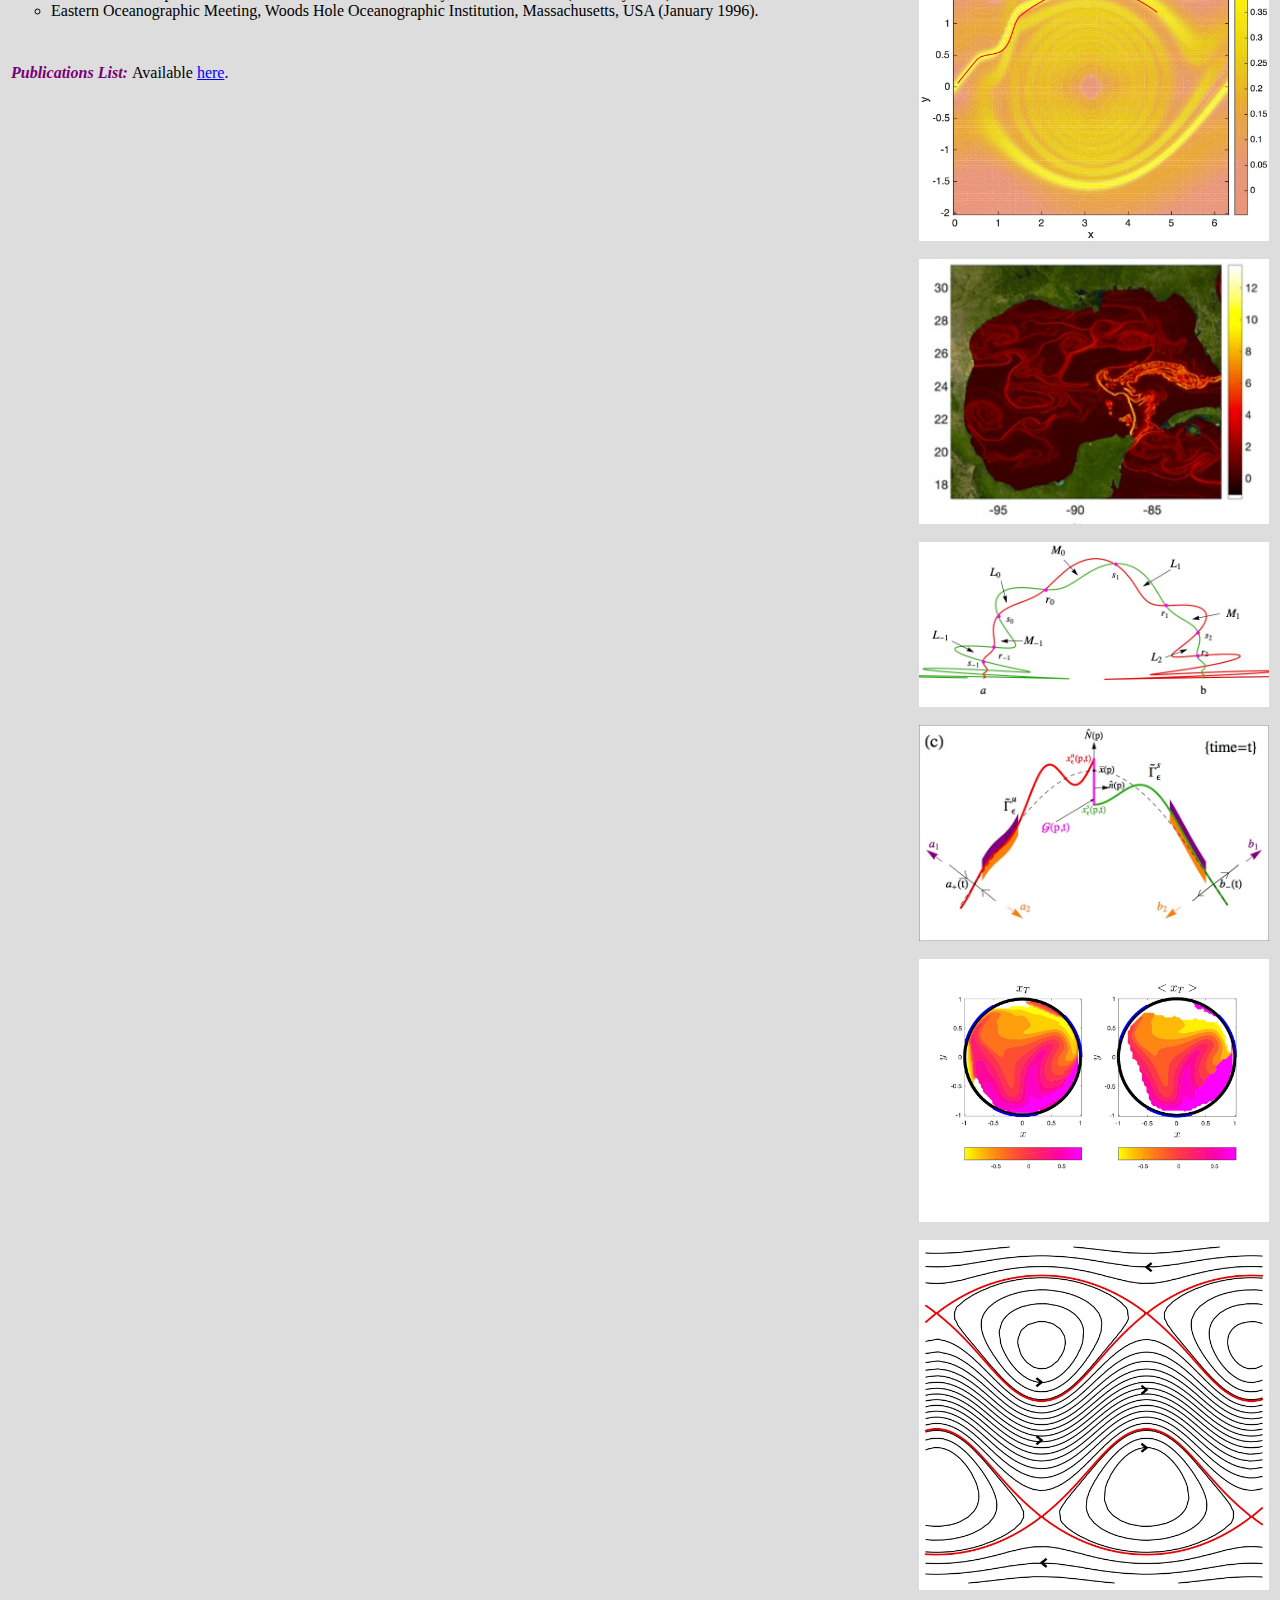
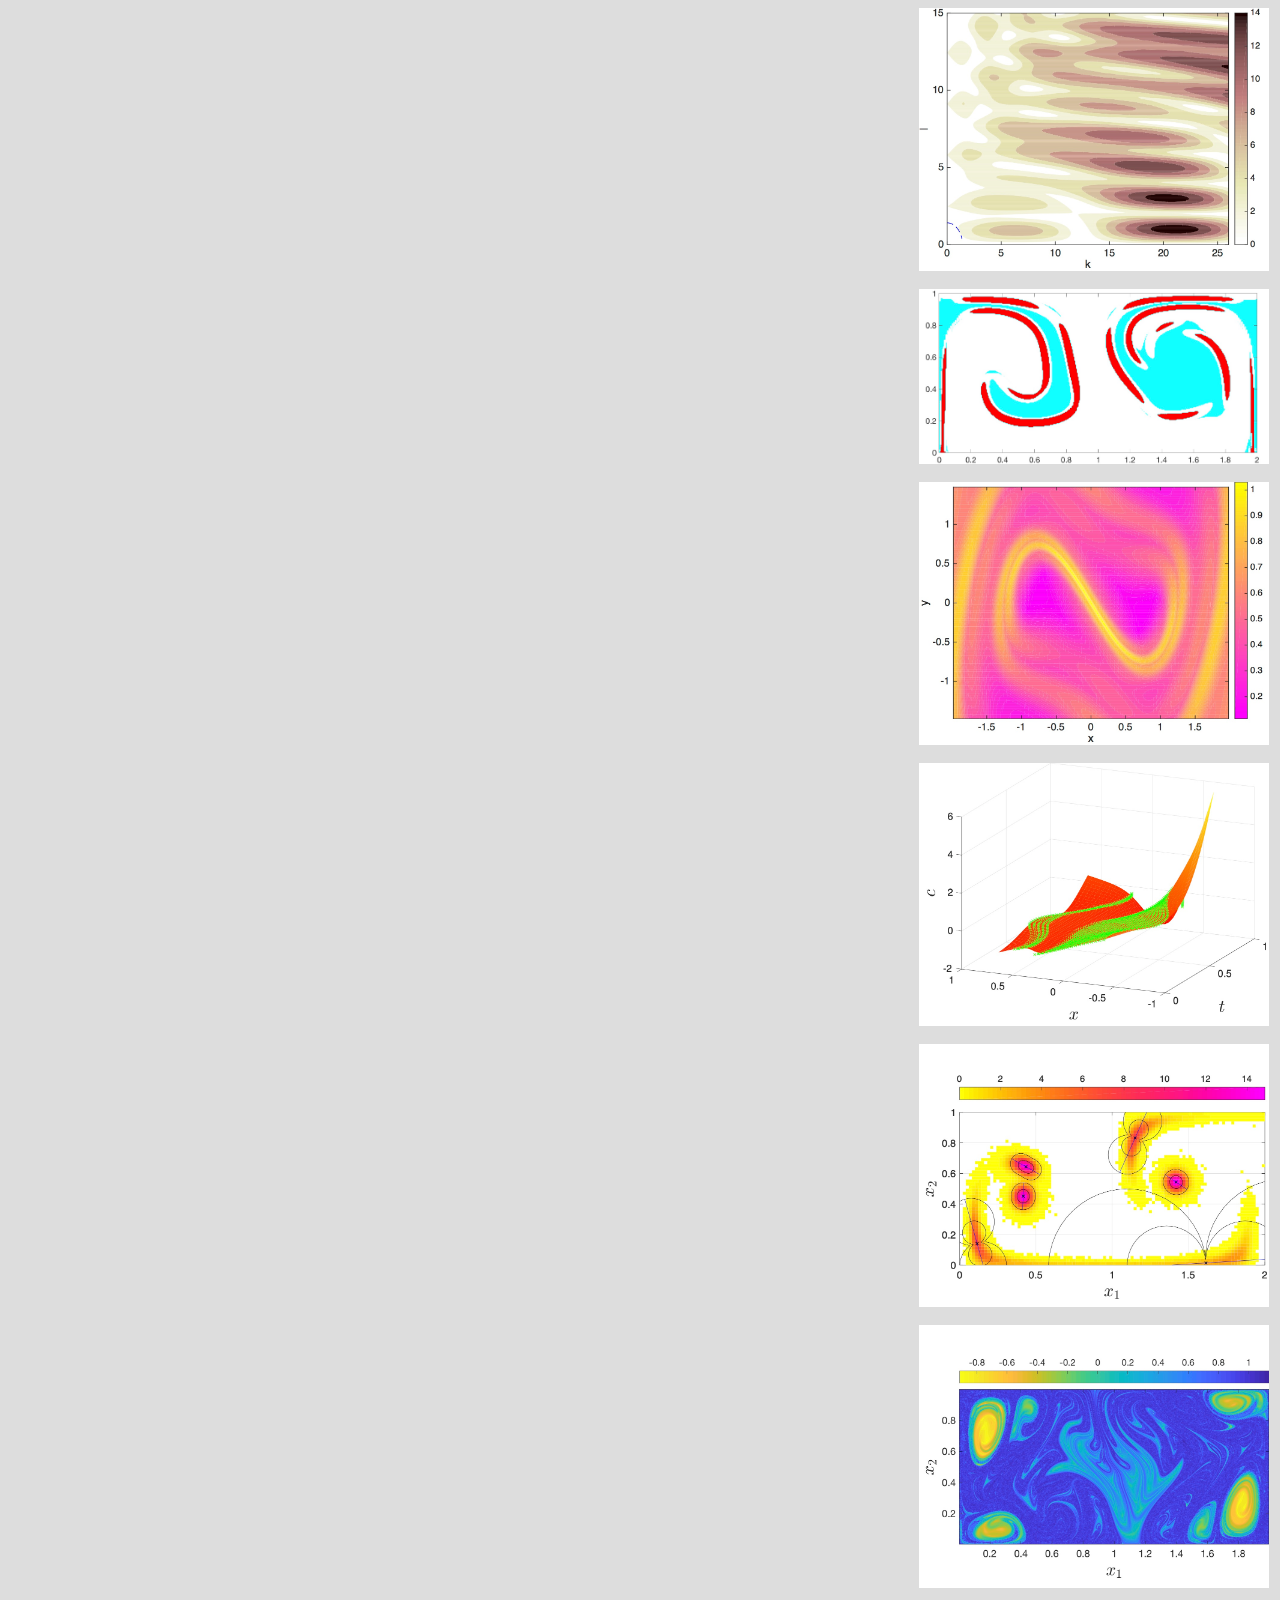
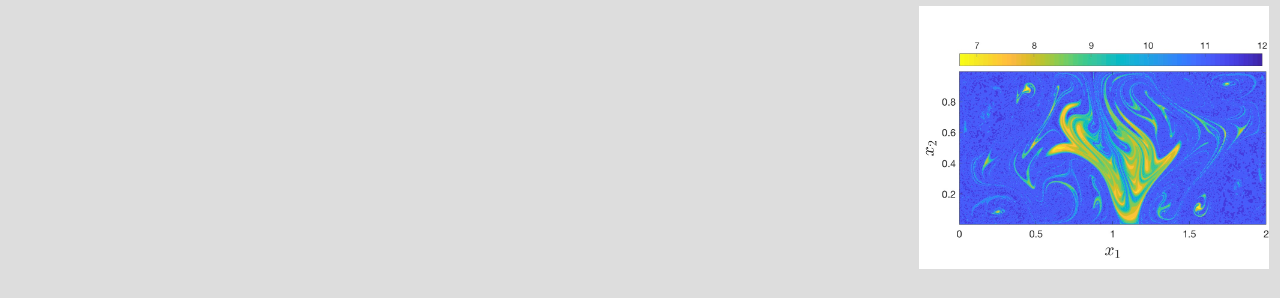
<file: research.html>
<!DOCTYPE HTML PUBLIC "-//IETF//DTD HTML//EN">
<html>
 <head>
 <title>Sanjeeva Balasuriya: Research </title>
 <link rel="stylesheet" href="mystyle.css">
 <body alink="#FF000" vlink="#00008B" link="#0000FF" bgcolor="#dddddd">
 </head>


	
<!-- page header -->
 <div id="grad1"> 
 <!-- The navigation bar at the top-->
<table class="center">
<tr>
 <td> <a class = "button" href="/index.html"> 
		<h2><font class="fonthelvetica"> Home </font></h2></a> 
</td>
 <td>             <a class = "button" href="/teach.html">
                <h2><font class="fonthelvetica" > Teaching </font></h2></a>
</td>
<td> 	    <a class = "button" href="/publish.html"> 
		<h2><font class="fonthelvetica"> Publications </font></h2></a>
</td>
<td>   <a class="button" href="/students.html"> 
		<h2><font class="fonthelvetica"> Students </font></h2></a>
</td>
<td>                <a class = "button" href="/bio.html">
                <h2><font class="fonthelvetica"> Bio </font></h2></a>
</td>
</tr>	  
</table>	

 <table class="left">
 <tr>
 <td>
 <h2><font color="#770077"><b> Research </b> </font> </h2>
 </td>
 <td>
 <p align="right"> <a class="button" href="mailto:sanjeevabalasuriya@yahoo.com">
                        sanjeevabalasuriya@yahoo.com</a></p>
 </td>
 </tr>
 </table>
 <hr>
 </div>
 
 
 <!-- main area -->
 <table " width="100%">
 <tbody>
 <tr valign="top">
 <td width="72%", vertical-align="top">

<p align="left"> Sanjeeva is interested in problems which lie at overlaps of pure mathematics, applied mathematics, 
statistics, data, and applications.  As an applied analyst and mathematical modeller, he has in the past both developed
methods for, and used methods in, disparate areas such as dynamical systems; geophysical and microfluidic fluid mechanics; ecology; data-driven modelling; 
optimization; stochastic modelling and simulation; control theory; cell and tumour growth modelling; functional analysis; combustion; biostatistics; ordinary, partial and stochastic differential equations; computational methods; and 
uncertainty quantification. </p>

<!--
<p align="left"> If interested in engaging Sanjeeva's skills as a consultant in analytical, computational, and data-driven methods, or in mathematical modelling of diverse phenomena, please use the email tab above.  In initiating a discussion, please provide a succinct
and clear description of the requirements.
</p>
-->

<br>

<div id="grad1" class="sectionheader"> Awards and grants  </div>
<ul>
<li> <a href="https://internationaleducation.gov.au/endeavour%20program/scholarships-and-fellowships/about/pages/default.aspx"> Endeavour Research Leadership Award, </a> &nbsp; presented by the Australian Government Department of Education
and Training (2019)
<li>  Future Fellowship, awarded by the
<a href="http://www.arc.gov.au/default.htm"> Australian Research Council, </a> ''Flow structures and transport: Predictability and control'' (2014-2018)
<li> <a href="http://www.anziam.org.au/The+JH+Michell+Medal">
J.H. Michell Medal, </a>  presented by the 
<a href="http://www.anziam.org.au/tiki-index.php"> Australia and New
Zealand Industrial and Applied Mathematics (ANZIAM) Society </a> &nbsp (2006)
<li> Collaboration grant for mathematicians, 
<a href="http://http://simonsfoundation.org/"> Simons
Foundation, </a>  USA (2012-2017)
<li> Discovery Grant (jointly with N.-T. Nguyen, A. Nguyen, G. Evans, E. Bormashenko, O. Gendelman and J. Ekberg),
<a href="http://www.arc.gov.au/default.htm"> Australian Research Council, </a> &nbsp ''Engineering floating liquid marbles for three-dimensional cell cultures'' (2017-2020)
<li>  Discovery Grant (jointly with N. Ouellette), <a href="http://www.arc.gov.au/default.htm"> Australian Research Council, </a> &nbsp '"Uncertainty in coherent transport of particles and
inherent properties" (2020--2023)
<li> Plenary speaker, <a href="https://smsq.github.io/2020/"> Statistical Mechanics and Soft Matter Online Conference, 
</a> Brisbane, Australia (December 2020).
<li> Plenary speaker,  <a href="http://www.maths.usyd.edu.au/ANZIAM2008/">
ANZIAM Conference, </a>  &nbsp Sydney  (2008)
<li> Stella Dafermos Award, Brown University, USA (1996)
<li> Summer Student Fellowship, <a href="https://www.whoi.edu/"> Woods Hole Oceanographic Institution, </a> USA (1991)
<li> Barge Mathematics Prize, Lafayette College, USA (1990)
</ul>

<br>

<div id="grad1" class="sectionheader"> Selected activities </div>
<ul>
<li> Visiting researcher, Technische Universiteit Eindhoven, The Netherlands (July to December 2019).
<li> Co-organizer (with <a href="http://homepages.cwi.nl/~dtc/"> Daan Crommelin </a>,
<a href="http://web.maths.unsw.edu.au/~froyland/"> Gary Froyland <a>,
<a href="http://web.uvic.ca/~monahana/monahan.html"> Adam Monahan </a>, 
<a href="http://web.stanford.edu/~nto/"> Nick Ouellette </a> and
 <a href="http://www.earth.ox.ac.uk/~laurez/"> Laure Zanna </a>), Workshop on Transport in Unsteady Flows: From 
Deterministic Structures to Stochastic Models and Back Again, <a href="http://www.birs.ca/"> Banff International
Research Station, </a> Canada (January 2017).
<li> Co-organizer (with <a href="http://georgehaller.com"> George Haller <a>, <a href="http://leviathan.eng.yale.edu/people.html"> Nicholas Ouellette </a> and <a href = "http://www.wisdom.weizmann.ac.il/~vered/"> Vered Rom-Kedar</a>), Workshop on Mixing, Transport and Coherent Structures, <a href="http://www.mfo.de/"> Mathematisches Forschungsinstitut Oberwolfach, </a> Oberwolfach, Germany (January/February 2014).
<li> Co-organizer (with <a href="http://www.math.leidenuniv.nl/~doelman/"> Arjen Doelman </a>, <a href="http://math.bu.edu/people/tasso/"> Tasso Kaper </a>, <a href="http://math.arizona.edu/~lega/"> Joceline Lega </a> and <a href="http://www.dam.brown.edu/people/sandsted/"> Bj&#246;rn Sandstede </a>), <a href="http://www.dam.brown.edu/people/sandsted/conferences/gmids-11.php"> Conference on  Geometric Methods for Infinite-Dimensional Dynamical Systems,  </a> Brown University, Providence, Rhode Island, USA (November 2011).
<li> Organizing committee, <a href="http://www.engii.org/ws2016/Venue.aspx?id=757"> Conference on Ordinary
Differential Equations and Dynamical Systems (CODEDS), </a> Suzou, China (July 2016).
<li> 3 week visit to work with <a href="http://www.cnrs.fr/"> Centre National de la Recherche Scientifique </a>
physical oceanographers at the <a href="http://lgge.osug.fr/?lang=fr"> Laboratoire de Glaciologie et G&eacute;ophysique de l'Environnement </a> at Grenoble, France (March 2015).
<li> Assessor of grant proposals for numerous scientific bodies, including in Australia, Germany and France.
<li> Local organizing committee, <a href="http://maths.adelaide.edu.au/austms2018/"> Australian Mathematical Society Annual Meeting, </a> Adelaide, Australia (Dec 2018).
<li> Editorial Board Member, <i> Advances in Theoretical and Applied Mathematics </i> (2016-).
<li> Referee for numerous journals and publishers, including <i> Springer Proceedings in Mathematics and Statistics, Journal of Fluid Mechanics,  Physica D, SIAM Review, Physics of Fluids, Journal of Engineering Mathematics, ANZIAM Journal, SIAM Journal on Applied Dynamical Systems, Ecological Modelling, SIAM Journal on Mathematical Analysis, Journal of
Computational Dynamics, Communications in Nonlinear Science and Numerical Simulations, Discrete and Continuous
Dynamical Systems, Microfluidics and Nanofluidics, Chaos, Frontiers in Physics, Regular and Chaotic Dynamics, ZAMP, Nonlinear Processes in
Geophysics, Journal of the Royal Society of New Zealand, Deep Sea Research, Nonlinear Dynamics, SIAM Journal on Scientific Computing, 
International Journal of Bifurcation and Chaos, PLOS ONE, Bulletin of Mathematical Biology, Tropical Cyclone Research Reviews, Proceedings of the Royal Society A </i> and <i> Scientific Reports </i>. 
<li> Regular co-organizer of minisymposia and special sessions at prominent international conferences: SIAM Dynamical Systems (2019, 2017, 2015, 2013, 2011 and 2007), AIMS Dynamics (2016, 2014),  SIAM Nonlinear Waves and Coherent Structures (2012),  ICIAM Sydney (2003),  InterPore, New Orleans (2018).
</ul>

<br>

<div id="grad1" class="sectionheader"> Research talks and seminars </div>
<ul>
<li> <a href="https://www.mfo.de/occasion/2329/www_view"> Workshop on ''Transport and Scale Interactions in Geophysical Flows,'' </a> &nbsp;<a href="https://www.mfo.de/"> Mathematisches Forschungsinstitut
Oberwolfach, </a> Germany (July 2023).
<li> <a href="https://www.math.auckland.ac.nz/~hinke/meetings/DSinNZ/"> Dynamical Systems in NZ, </a>
Auckland, New Zealand (November 2022).
<li> <a href="https://www.abdn.ac.uk/events/conferences/dynamics-days-2022.php"> Dynamics Days Europe, </a>
Aberdeen, Scotland (August 2022).
<li> Land Capability Division, Defence Science and  Technology Group, Edinburgh, South Australia (August 2021).
<li> <font color=#aa00aa> [Plenary] </font> Statistical Mechanics of Soft Matter Conference, Brisbane, Australia - Online (December 2020).
<li> Special session on "Ergodic Theory and Dynamical Systems," Australian Mathematical Society
Annual Conference - Online (December 2020).
<li> Applied Mathematics Seminar, Department of Mathematics, Utrecht University, The Netherlands (November 2019).
<li> Institute of Multiphase Flow Seminar, Technische Universit&auml;t Hamburg-Harburg, Germany (November  2019).
<li> Energy Technology Seminar, Department of Mechanical Engineering, Technische Universiteit Eindhoven, The Netherlands (September 2019).
<li> Minisymposium on "Data-driven prediction and modeling in geophysical fluid dynamics," <a href="https://www.siam.org/Conferences/CM/Main/ds19"> SIAM Conference on Applications of Dynamical Systems, </a> Snowbird, Utah, USA (May 2019).
<li> <a href="https://maths.anu.edu.au/news-events/events/workshop-stochastic-analysis-0"> Workshop in
Stochastic Analysis, </a> Australian National University, Canberra (November 2018).
<li> Workshop on Dynamical Systems: Theory and Applications, Blackheath, NSW, Australia (November 2018).
<li> <a href="https://sites.google.com/view/australia-japan-ws-dsals2/home"> Joint Australia-Japan Workshop on Dynamical Systems with Applications in Life Sciences, </a> Biei, Japan (July 2018).
<li>  <a href="http://www.math.sci.hokudai.ac.jp/sympo/180702/index_en.html"> 11th MSJ-SI Symposium on
the Role of Metrics in the Theory of Partial Differential Equations, </a> Hokkaido University, Japan (July 2018).
<li> Special Session on ''Lagrangian Methods for Scalar Transport in Porous Media,'' <a href="https://events.interpore.org/event/2/"> Annual Meeting of the
International Society for Porous Media (InterPore), </a> New Orleans, USA (May 2018).
<li> Special Session on "Ergodic Theory and Dynamical Systems,'' Australian Mathematical Society Annual
Meeting, Sydney, Australia (December 2017).
<li> <a href="http://wwwf.imperial.ac.uk/~mrasmuss/DynamIC/"> DynamIC seminar, </a> Imperial College, UK (January 2018).
<li> Australia/New Zealand Industrial and Applied Mathematics (ANZIAM) South Australia Meeting, Adelaide
(September 2017).
<li> Minisymposium on "Recent advances in characterization of nonautonomous dynamical transport,'' <a href="https://archive.siam.org/meetings/ds17/"> SIAM Conference on Applications in Dynamical Systems, </a> Snowbird, Utah (May 2017).
<li> Applied Mathematics Seminar, McGill University, Canada (Dec 2016).
<li> <a href="http://mathsfest.amsi.org.au/advances-ergodic-theory-hyperbolic-dynamics-statistical-laws/"> 
 Workshop on Advances in Ergodic Theory, Hyperbolic Dynamics and Statistical Laws, </a> Australian National
University, Canberra, Australia (November 2016).
<li> <a href="http://apsdfd2016pdx.org/"> Annual Meeting of the American Physical Society, Division of Fluids Dynamics, 
</a> Portland, Oregon, USA (November 2016).
<li> Information Technology & Mathematical Sciences Seminar, University of South Australia (September 2016).
<li> <a href="http://www2.ims.nus.edu.sg/Programs/016wfluid/"> International Workshop on Fluid-Structure Interaction Problems, </a> National University of Singapore (May/June 2016).
<li> <a href="http://georgehaller.com/symposia/"> AmeriMech Symposium on Fluid Transport and Nonlinear Dynamics, </a> Woods Hole Oceanographic
Institution, Massachusetts, USA  (May 2016).
<li> PDE/Applied Math Seminar, University of Maryland-College Park, USA  (February 2016).
<li> David A. Walsh '67 Arts and Sciences Seminar, Clarkson University, USA (February 2016).
<li> Environmental and Fluid Mechanics Seminar, Stanford University, USA  (January 2016).
<li> Workshop on Multiscale Dynamical Systems: Theory and Applications, Blackheath, NSW, Australia (November 2015).
<li> Physical Oceanography Seminar, Woods Hole Oceanographic Institution, USA (June 2015).
<li> Session on "Dynamical Systems, Ergodic Theory and Applications," <a href="https://cms.math.ca/Events/summer15/"> Canadian Mathematical Society
Summer Meeting, </a> Prince Edward Island, Canada (June 2015).
<li> Applied and Computational Mathematics Seminar, Department of Mathematics, University of Wisconsin-Madison, USA (May 2015). 
<li> Minisymposium on "Recent insights into controlling flow structures,'' <a href="https://archive.siam.org/meetings/ds15/"> SIAM Conference on Applications in Dynamical
Systems, </a> Snowbird, Utah, USA (May 2015).
<li> S&eacute;minaire, Laboratoire de Glaciologie et G&eacute;ophysique de l'Environnement, Grenoble, France (March 2015).
<li> Differential Equations Seminar, Department of Mathematics, North Carolina State University, USA (Jan 2015).
<li> <a href="https://www.math.canterbury.ac.nz/son2014/"> Workshop on Set-Oriented Numerics, </a> University of Canterbury, New Zealand (September 2014).
<li> S&eacute;minaire, Laboratoire de M&eacute;t&eacute;orologie Dynamique, &Eacute;cole Normale
Sup&eacute;rieure, Paris, France (July 2014).
<li> <a href="https://www.ma.imperial.ac.uk/~mrasmuss/DynamIC/seminars.php"> DynamIC seminar, </a> Imperial College, UK (July 2014).
<li> Special Session on "Transport barriers in unsteady fluid flows,'' <a href="http://www.aimsconference.org/conferences/2014/"> AIMS Conference on Dynamical Systems, Differential Equations and
Applications, </a> Madrid, Spain (July 2014).
<li> Colloquium, School of Mathematical Sciences, University of Adelaide, Australia (April 2014).
<li> Workshop on Challenges Arising in Singularly Perturbed Dynamical Systems, Kingscliff, NSW, Australia (June 2014).
<li> <a href="https://www.mfo.de/occasion/1405"> Workshop on Mixing, Transport and Coherent Structures, </a> Mathematisches Forschungsinstitut Oberwolfach, Germany (January 2014).
<li> Mechanics Group Meeting, School of Mathematical Sciences, University of Adelaide, Australia (September 2013).
<li> <a href="https://www.birs.ca/events/2013/5-day-workshops/13w5089"> Workshop on Uncovering Transport Barriers in
Geophysical Flows, </a> Banff International Research Station for 
Mathematical Innovation and Discovery, Alberta, Canada (Sep 2013).
<li> Minisymposium on "Nonautonomous Dynamics and Invariant Manifolds: Recent Progress in Theory and Applications,'' SIAM Conference on Applications of Dynamical Systems, Snowbird, Utah, USA (May 2013).
<li> Mathematisches Seminar, Technische Universit&auml;t Dresden,
Germany (March 2013).
<li> Analysis, Dynamics and Applications Seminar, University of 
Arizona, Tucson, USA  (November 2012).
<li> Special Session on "Transport Barriers in Dynamical Systems,'' <a href="http://www.aimsconference.org/conferences/2012/index.html"> AIMS Conference on Dynamical Systems, Differential Equations and
Applications, </a> Orlando, Florida, USA (July 2012).
<li> Special Session on "Computational and Nonautonomous Dynamics,'' <a href="http://www.aimsconference.org/conferences/2012/index.html"> AIMS Conference on Dynamical Systems, Differential Equations and
Applications, </a> Orlando, Florida, USA (July 2012).
<li> Minisymposium on "Coherent Structures in Fluid Flows,'' Society for Industrial and Applied Mathematics (SIAM) Conference on
Nonlinear Waves and Coherent Structures, Seattle, Washington, USA (June 2012).
<li> <a href="https://www.birs.ca/events/2012/5-day-workshops/12w5050"> Workshop on Open Dynamical Systems: Ergodic Theory, Probabilistic Measures
and Applications, <a> Banff International Research Station, Alberta, Canada (April 2012).
<li> Applied Mathematics Colloquium, Department of Mathematical
Sciences, New Jersey Institute of Technology, USA  (September 2011).
<li> Fluids Seminar, School of Mathematical Sciences, University of Adelaide, Australia (August 2011).
<li> Minisymposium on "Transport and Metastability in Open and Time-dependent Dynamical Systems," <a href="http://www.iciam2011.com/"> 7th International Congress on Industrial
and Applied Mathematics, </a>  Vancouver, Canada (July 2011).
<li> Minisymposium on "Theory and Computation of Lagrangian Coherent Structures,'' SIAM Conference on Applications of Dynamical Systems, Snowbird, Utah, USA (May 2011).
<li> Joint Brown/Boston University Partial Differential Equations Seminar, Brown University, USA  (April 2011).
<li> Dynamical Systems Seminar, School of Mathematics and Statistics,
University of New South Wales, Sydney, Australia (June 2010).
<li> International Conference on Mathematical Biology and Ecology, Tokyo, Japan (May 2010).
<li> ustralia and New Zealand Industrial and Applied Mathematics (ANZIAM) South Australia-Victoria
Meeting, Halls Gap, Australia (December 2009).
<li> Colloquium, School of Mathematical Sciences, University of Adelaide, Australia (November 2009).
<li> Waves Seminar, Department of Mathematical Sciences, New Jersey Institute of
Technology, USA (March 2008).
<li> <font color=#aa00aa> [Plenary] </font> 44th Australia and New Zealand Industrial and
Applied Mathematics (ANZIAM) Conference, Sydney (February 2008).
<li> Minisymposium on "Existence, Uniqueness and Stability of Combustion Wavefronts,'' SIAM Conference on Applications of Dynamical Systems, Snowbird, Utah, USA  (May 2007).
<li> Applied Mathematics Colloquium, College of Staten Island, City University of New
York, USA (October 2006).
<li> Colloquium, Department of Mathematics and Computer Science, Fairfield University, Connecticut, USA (September 2006).
<li> Australian Research Council
Complex Open Systems Research Network Seminar, University of Adelaide, Australia (May 2006).
<li> Colloquium, Department of Mathematics, College of Charleston, South Carolina, USA (March 2006).
<li> PDE / Applied Mathematics Seminar,
Department of Mathematics, University of Maryland, College Park, USA (March 2006).
<li> Department of Mechanical Engineering, Massachusetts Institute of
Technology, USA (February 2006).
<li> Department of Mathematics and Computer Science, Connecticut College, USA (February 2006).
<li> SIAM Conference on Applications of Dynamical Systems, Snowbird, Utah, USA  [2 talks] (May 2005).
<li> 41st Australian/New Zealand Industrial and Applied Mathematics (ANZIAM)  Conference, Napier,
New Zealand (February 2005).
<li>  School of Physical,
Environmental and Mathematical Sciences, Australian Defence
Forces Academy at the University of New South Wales, Canberra, Australia
(September 2003).
<li> International Congress on Industrial and Applied Mathematics, Sydney [2 talks] (July 2003).
<li> Applied Mathematics Seminar, School of
Mathematics and Statistics, University of Sydney, Australia (September 2002).
<li> Department of Mathematics and Statistics, University of New
Mexico, Albuquerque, USA (January 2002).
<li> SIAM Conference on Applications of Dynamical Systems, Snowbird, Utah, USA (May 2001).
<li> Colloquium, Department of 
of Mathematics, Oberlin College, Ohio, USA (March 2001).
<li> Applied Mathematics Seminar, Department of Mathematics, Ohio State
University, Columbus, USA (October 2000).
<li>  Nonlinear Analysis &rarr; 2000 Conference, Courant Institute, New York University, USA (May 2000).
<li> Lefschetz Centre for Dynamical Systems Seminar, Brown University, Providence, USA (March 2000).
<li> Department of Mathematics, Bowdoin College, Maine, USA (February 2000).
<li> Department of Mathematics and Computer Science, Connecticut College, USA (February 2000).
<li> Department of Mathematics, Williams College, Massachusetts, USA (February 2000).
<li> Department of Mechanical and Environmental Engineering,
University of California--Santa Barbara, USA (November 1999).
<li> Department of Engineering
Mathematics, University of Peradeniya, Sri Lanka (July 1997).
<li> PDE
Seminar, Department of Mathematics, Brown University, Providence USA (February 1996).
<li> Eastern Oceanographic Meeting, Woods Hole Oceanographic Institution,
Massachusetts, USA (January 1996).
</ul>

<br>

<p align="left"> <em><font color="770077"> <b> Publications List: </b> </font> </em> Available
<a href="/publish.html"> here</a>.
</p>


<br>  
 </td>
 
 
 
 
<!-- End of main area -->
<!--- Beginning images-->

<td width="28%" vertical-align="top">
	<img SRC="https://sanji-balasuriya.github.io/images/rossbyfine.jpg" 
		     style="width: 100%"> 
		     <br>
		     <br>
		    <img SRC="https://sanji-balasuriya.github.io/images/S2_doublegyre.jpg" 
		     style="width: 100%">  
		     <br>
		     <br>
		     <img SRC="https://sanji-balasuriya.github.io/images/ocean_ftle_error.jpg" 
		     style="width: 100%"> 
		     <br>
		     <br>
		     <img SRC="https://sanji-balasuriya.github.io/images/ftle_one_stochastic.jpg" 
		     style="width: 100%">  
		     <br>
		     <br>
		     <img SRC="https://sanji-balasuriya.github.io/images/curve_fattened_spiral.jpg" 
		     style="width: 100%">  
		     <br>
		     <br>
		     <img SRC="https://sanji-balasuriya.github.io/images/optimum.jpg" 
		     style="width: 100%">  
		     <br>
		     <br>
		      <img SRC="https://sanji-balasuriya.github.io/images/utg_straintime_E20.jpg" 
		     style="width: 100%"> 
		     <br>
		     <br>
		     <img SRC="https://sanji-balasuriya.github.io/images/ftle_doublegyre.jpg" 
		     style="width: 100%">  
		     <br>
		     <br>
		     <img SRC="https://sanji-balasuriya.github.io/images/2dmanifold.jpg" 
		     style="width: 100%">  
		     <br>
		     <br>
		     <img SRC="https://sanji-balasuriya.github.io/images/doublegyre_horseshoe.jpg" 
		     style="width: 100%">  
		     <br>
		     <br>
		     <img SRC="https://sanji-balasuriya.github.io/images/control_manifold.jpg" 
		     style="width: 100%">  
		     <br>
		     <br>
		     <img SRC="https://sanji-balasuriya.github.io/images/gulf_mexico.jpg" 
		     style="width: 100%">  
		     <br>
		     <br>
		     <img SRC="https://sanji-balasuriya.github.io/images/lobes.jpg" 
		     style="width: 100%">  
		     <br>
		     <br>
		     <img SRC="https://sanji-balasuriya.github.io/images/broken_separatrix.jpg" 
		     style="width: 100%">  
		     <br>
		     <br>
		     <img SRC="https://sanji-balasuriya.github.io/images/ram_x.jpg" 
		     style="width: 100%">  
		     <br>
		     <br>
		     <img SRC="https://sanji-balasuriya.github.io/images/bickley.jpg" 
		     style="width: 100%">  
		     <br>
		     <br>
		     <img SRC="https://sanji-balasuriya.github.io/images/rossby_wavenumber.jpg" 
		     style="width: 100%">  
		     <br>
		     <br>
		     <img SRC="https://sanji-balasuriya.github.io/images/dg_GLCS.jpg" 
		     style="width: 100%">  
		     <br>
		     <br>
		    <img SRC="https://sanji-balasuriya.github.io/images/ftle_duffing.jpg" 
		     style="width: 100%">  
		     <br>
		     <br>
		     <img SRC="https://sanji-balasuriya.github.io/images/1d_control_2point.jpg" 
		     style="width: 100%">  
		     <br>
		     <br>	
		     <img SRC="https://sanji-balasuriya.github.io/images/sde_anisotropy_tp7.jpg" 
		     style="width: 100%">  
		     <br>
		     <br>	
		     <img SRC="https://sanji-balasuriya.github.io/images/ftle_T5_edg5.jpg" 
		     style="width: 100%">  
		     <br>
		     <br><img SRC="https://sanji-balasuriya.github.io/images/S2resolution_T5_edg5.jpg" 
		     style="width: 100%">  
		     <br>
		     <br>		         
</td>
</tr>
</tbody>
</table>




<!-- Start of StatCounter Code for Default Guide -->
<script type="text/javascript">
var sc_project=10000358; 
var sc_invisible=0; 
var sc_security="abc0c462"; 
var scJsHost = (("https:" == document.location.protocol) ?
"https://secure." : "http://www.");
document.write("<sc"+"ript type='text/javascript' src='" +
scJsHost+
"statcounter.com/counter/counter.js'></"+"script>");
</script>
<noscript><div class="statcounter"><a title="shopify
analytics" href="http://statcounter.com/shopify/"
target="_blank"><img class="statcounter"
src="http://c.statcounter.com/10000358/0/abc0c462/0/"
alt="shopify analytics"></a></div></noscript>
<!-- End of StatCounter Code for Default Guide -->

  </body>
</html>
</file>
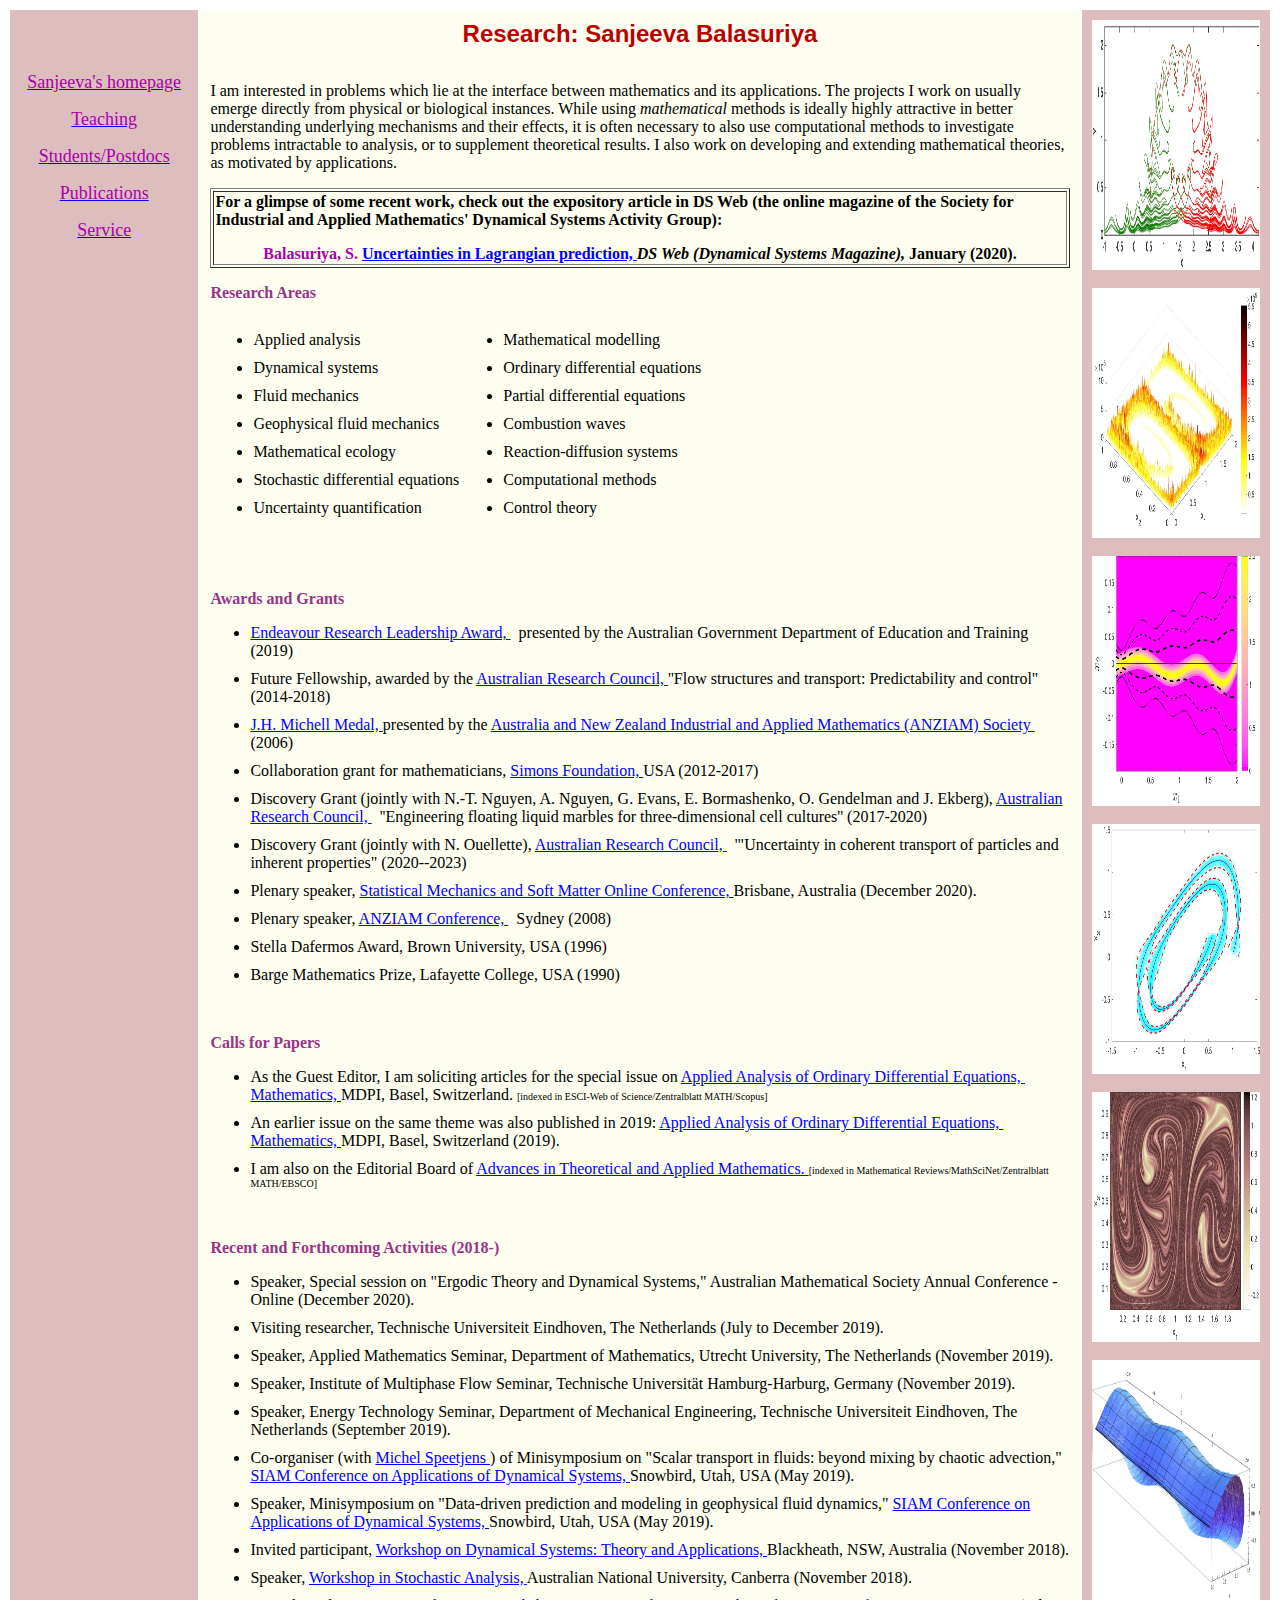
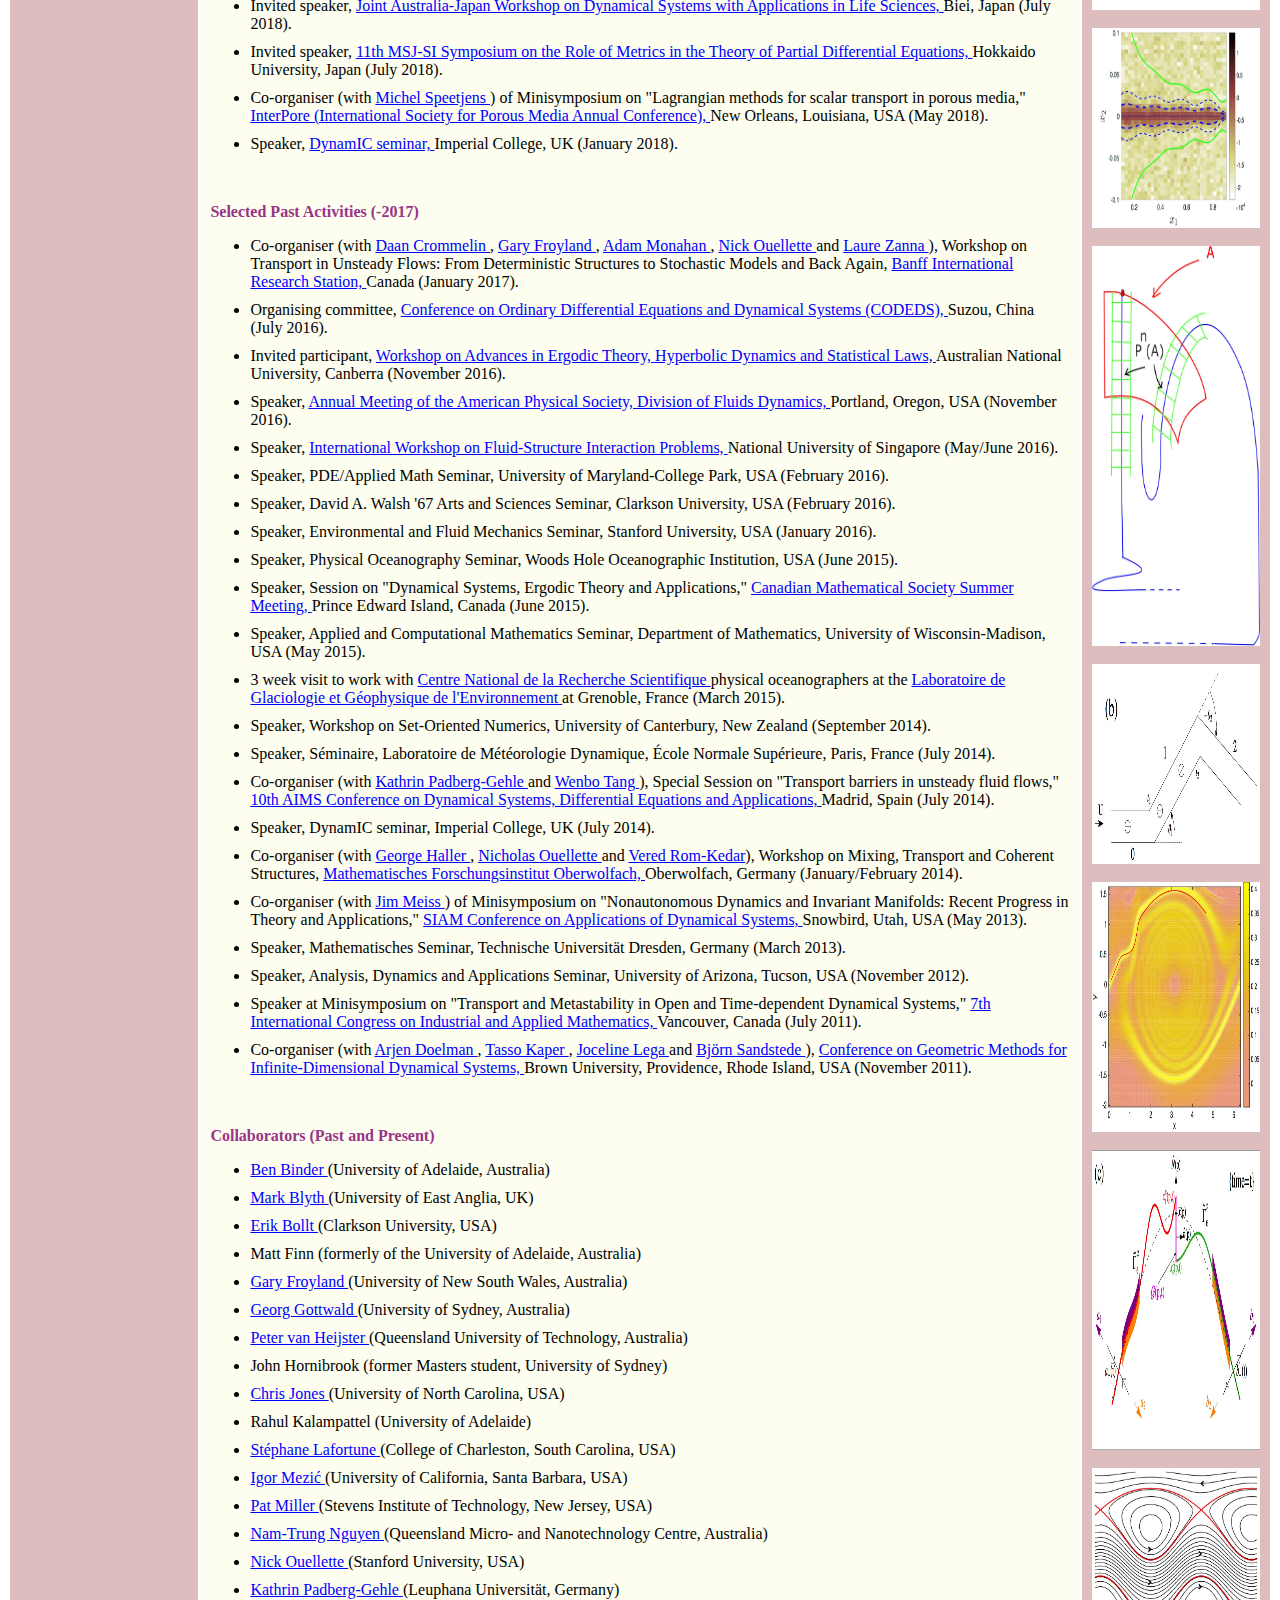
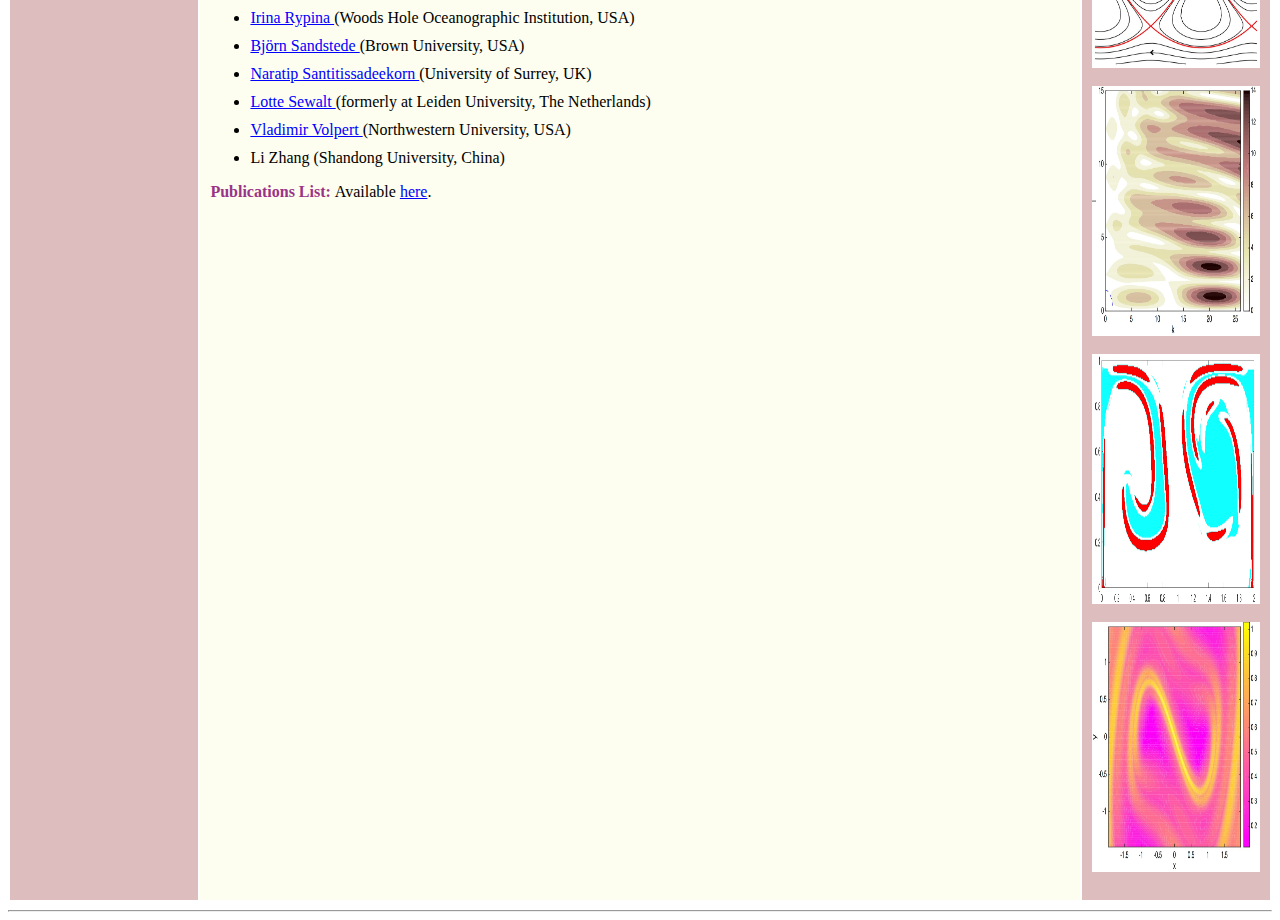
<file: research_old.html>
<!DOCTYPE HTML PUBLIC "-//IETF//DTD HTML//EN">
<html>
  <head>
    <title>Research: Sanjeeva Balasuriya</title>
<style>
    li{
    margin: 10px 0;
}
</style>
  </head>

  <body alink="#FF000" vlink="#00008B" link="#0000FF" bgcolor="#FFFFFF">
    <table cellpadding="10" border="0" width="100%">
      <tbody>
	<tr valign="top">

<!-- The navigation bar at the left -->

	  <td width="15%" bgcolor="#DDBDBD">
	   <br> <br>
            <p align="center"> <a href="https://sanji-balasuriya.github.io/"> 
		<font size=+1 color="#AA00AA"> Sanjeeva's homepage </font></a></p>
	    <p align = "center"> <a href="https://sanji-balasuriya.github.io/teach.html"> 
		<font size=+1 color="#AA00AA"> Teaching </font></a> </p>
	    <p align="center"> <a href="https://sanji-balasuriya.github.io/students.html"> 
		<font size=+1 color="#AA00AA"> Students/Postdocs </font></a></p>
            <p align="center"> <a href="https://sanji-balasuriya.github.io/publish.html">
                <font size=+1 color="#AA00AA"> Publications </font></a> </p>
                <p align="center"> <a href="https://sanji-balasuriya.github.io/service.html">
                <font size=+1 color="#AA00AA"> Service </font></a> </p>
	 </td>

<!-- The main area on the right -->

	<td width="70%" bgcolor="#FDFEEF">

           <p align="center"> <font size=+2 color="BB0000"
            face="helvetica,times">
              <b> Research: Sanjeeva Balasuriya </b> </font>

            <br>
            <br>

          <p align="left"> I am interested in problems which lie at the interface between mathematics and
          its applications.  The projects I work on usually emerge directly from physical or
          biological instances.  While using <em> mathematical </em> methods is ideally highly
          attractive in better understanding underlying mechanisms and their effects, it is often necessary to also use computational methods
          to investigate problems intractable to analysis, or to supplement theoretical results.
          I also work on developing and extending mathematical theories, as motivated
          by applications. </p>
          
<table border="1">          
<tr> 
<th> <p align = "left">
For a glimpse of some recent work, check out the expository article in DS Web (the online
magazine of the Society for Industrial and Applied Mathematics' Dynamical Systems Activity Group): </p>
<p> <font color="aa00aa"> Balasuriya, S.</font>
<a href="https://dsweb.siam.org/The-Magazine/Article/uncertainties-in-lagrangian-prediction"> Uncertainties in Lagrangian prediction, </a> <em>
DS Web (Dynamical Systems Magazine), </em> January  (2020). </p>
</th> 
</tr>
</table>
<p align="left"> <font color="993388"> <b> Research Areas </b>
</font> </p>

			<table>
			<tr>
				<td>
					<ul>
					<li> Applied analysis
					<li> Dynamical systems
					<li> Fluid mechanics
					<li> Geophysical fluid mechanics
					<li> Mathematical ecology
					<li> Stochastic differential equations
					<li> Uncertainty quantification
					</ul>
				</td>
				<td>
					<ul>
					<li> Mathematical modelling
					<li> Ordinary differential equations
					<li> Partial differential equations
					<li> Combustion waves
                                           <li> Reaction-diffusion systems
                                           <li> Computational methods
                                           <li> Control theory
					</ul>
				</td>
			<tr>
			</table>
<!--
<span> I am a member of the <a href="http://www.mathclimate.org"> Mathematics and Climate Research
Network, </a> an international group based in the United States. </span>
-->

 <!--
<font face="helvetica,arial" size=-1>
<p align="left"> Much of my current work relates to the development of theoretical and computational tools
for the analysis of a range of areas: fluid mixing, nonautonomous dynamical systems, stable and unstable
manifolds, travelling waves, data-driven dynamical systems,  stochasticity and delay, etc.  </p>

<p align="left">  I have also worked on projects across many applications:
identifying internal flow barriers in fluid experiments, viscous effects in oceanic transport, transport between atmospheric jets and
cyclonic structures, assimilation of oceanic data, optimum design of
micro-fluidic devices, flame speeds, dust explosions, the effect of chemotaxis
on bacterial colonies, dispersal adaptation of a spreading organism, solid tumour growth, etc.  </p>
</font>
-->

<br>
<br>

<p align="left"> <font color="993388"> <b> Awards and Grants </b>
</font> </p>
<ul>
<li> <a href="https://internationaleducation.gov.au/endeavour%20program/scholarships-and-fellowships/about/pages/default.aspx"> Endeavour Research Leadership Award, </a> &nbsp; presented by the Australian Government Department of Education
and Training (2019)
<li>  Future Fellowship, awarded by the
<a href="http://www.arc.gov.au/default.htm"> Australian Research Council, </a> ''Flow structures and transport: Predictability and control'' (2014-2018)
<li> <a href="http://www.anziam.org.au/The+JH+Michell+Medal">
J.H. Michell Medal, </a>  presented by the 
<a href="http://www.anziam.org.au/tiki-index.php"> Australia and New
Zealand Industrial and Applied Mathematics (ANZIAM) Society </a> &nbsp (2006)
<li> Collaboration grant for mathematicians, 
<a href="http://http://simonsfoundation.org/"> Simons
Foundation, </a>  USA (2012-2017)
<li> Discovery Grant (jointly with N.-T. Nguyen, A. Nguyen, G. Evans, E. Bormashenko, O. Gendelman and J. Ekberg),
<a href="http://www.arc.gov.au/default.htm"> Australian Research Council, </a> &nbsp ''Engineering floating liquid marbles for three-dimensional cell cultures'' (2017-2020)
<li>  Discovery Grant (jointly with N. Ouellette), <a href="http://www.arc.gov.au/default.htm"> Australian Research Council, </a> &nbsp '"Uncertainty in coherent transport of particles and
inherent properties" (2020--2023)
<li> Plenary speaker, <a href="https://smsq.github.io/2020/"> Statistical Mechanics and Soft Matter Online Conference, 
</a> Brisbane, Australia (December 2020).
<li> Plenary speaker,  <a href="http://www.maths.usyd.edu.au/ANZIAM2008/">
ANZIAM Conference, </a>  &nbsp Sydney  (2008)
<li> Stella Dafermos Award, Brown University, USA (1996)
<li> Barge Mathematics Prize, Lafayette College, USA (1990)
</ul>

<br>

<p align="left"> <font color="993388"> <b> Calls for Papers </b>
</font> </p>
<ul>
<li> As the Guest Editor, I am soliciting articles for the special issue on 
<a href="https://www.mdpi.com/journal/mathematics/special_issues/ODE_2020"> Applied Analysis of Ordinary Differential Equations, </a> 
&nbsp <a href="http://www.mdpi.com/journal/mathematics"> Mathematics, </a> MDPI, Basel, Switzerland.   
<font size="-2"> [indexed in ESCI-Web of Science/Zentralblatt MATH/Scopus] </font>
<li> An earlier issue on the same theme
was also published in 2019: <a href="http://www.mdpi.com/journal/mathematics/special_issues/Applied_Analysis_of_Ordinary_Differential_Equations"> Applied Analysis of Ordinary Differential Equations, </a>
</a> 
&nbsp <a href="http://www.mdpi.com/journal/mathematics"> Mathematics, </a> MDPI, Basel, Switzerland (2019).   
<li> I am also on the Editorial Board of <a href="https://www.ripublication.com/atam.htm"> Advances in Theoretical
and Applied Mathematics. </a> 
<font size="-2"> [indexed in Mathematical Reviews/MathSciNet/Zentralblatt MATH/EBSCO] </font>
</ul>

<br>
<p align="left"> <font color="993388"> <b> Recent and Forthcoming Activities (2018-) </b>
</font> </p>
<ul>
<li> Speaker, Special session on "Ergodic Theory and Dynamical Systems," Australian Mathematical Society
Annual Conference - Online (December 2020).
<li> Visiting researcher, Technische Universiteit Eindhoven, The Netherlands (July to December 2019).
<li> Speaker, Applied Mathematics Seminar, Department of Mathematics, Utrecht University, The Netherlands (November 2019).
<li> Speaker, Institute of Multiphase Flow Seminar, Technische Universit&auml;t Hamburg-Harburg, Germany (November  2019).
<li> Speaker, Energy Technology Seminar, Department of Mechanical Engineering, Technische Universiteit Eindhoven, The Netherlands (September 2019).
<li> Co-organiser (with <a href="https://www.tue.nl/en/university/departments/mechanical-engineering/the-department/staff/detail/ep/e/d/ep-uid/19930961/"> Michel Speetjens </a>)
of Minisymposium on "Scalar transport in fluids: beyond mixing by chaotic advection," <a href="https://www.siam.org/Conferences/CM/Main/ds19"> SIAM Conference on Applications of Dynamical Systems, </a> Snowbird, Utah, USA
(May 2019).
<li> Speaker, 
Minisymposium on "Data-driven prediction and modeling in geophysical fluid dynamics," <a href="https://www.siam.org/Conferences/CM/Main/ds19"> SIAM Conference on Applications of Dynamical Systems, </a> Snowbird, Utah, USA
(May 2019).
<li> Invited participant,  <a href="http://www.maths.usyd.edu.au/u/wm/sdg-blackheath2018/info.html"> Workshop on Dynamical Systems: Theory and Applications, </a> Blackheath, NSW, Australia (November 2018).
<li> Speaker, <a href="https://maths.anu.edu.au/news-events/events/workshop-stochastic-analysis-0"> Workshop in
Stochastic Analysis, </a> Australian National University, Canberra (November 2018).
<li> Invited speaker, <a href="https://sites.google.com/view/australia-japan-ws-dsals2/home"> Joint Australia-Japan Workshop on Dynamical Systems with Applications in Life Sciences, </a> Biei, Japan (July 2018).
<li> Invited speaker, <a href="http://www.math.sci.hokudai.ac.jp/sympo/180702/index_en.html"> 11th MSJ-SI Symposium on
the Role of Metrics in the Theory of Partial Differential Equations, </a> Hokkaido University, Japan (July 2018).
<li> Co-organiser (with <a href="https://www.tue.nl/en/university/departments/mechanical-engineering/the-department/staff/detail/ep/e/d/ep-uid/19930961/"> Michel Speetjens </a>)
of Minisymposium on "Lagrangian methods for scalar transport in porous media," <a href="https://events.interpore.org/event/2/"> InterPore (International Society for Porous Media Annual Conference), </a> New Orleans, Louisiana, USA
(May 2018).
<li> Speaker, <a href="http://wwwf.imperial.ac.uk/~mrasmuss/DynamIC/"> DynamIC seminar, </a> Imperial College, UK (January 2018).
</ul>

<br>
<p align="left"> <font color="993388"> <b> Selected Past Activities (-2017) </b>
</font> </p>
<ul>
<li> Co-organiser (with <a href="http://homepages.cwi.nl/~dtc/"> Daan Crommelin </a>,
<a href="http://web.maths.unsw.edu.au/~froyland/"> Gary Froyland <a>,
<a href="http://web.uvic.ca/~monahana/monahan.html"> Adam Monahan </a>, 
<a href="http://web.stanford.edu/~nto/"> Nick Ouellette </a> and
 <a href="http://www.earth.ox.ac.uk/~laurez/"> Laure Zanna </a>), Workshop on Transport in Unsteady Flows: From 
Deterministic Structures to Stochastic Models and Back Again, <a href="http://www.birs.ca/"> Banff International
Research Station, </a> Canada (January 2017).
<li> Organising committee, <a href="http://www.engii.org/ws2016/Venue.aspx?id=757"> Conference on Ordinary
Differential Equations and Dynamical Systems (CODEDS), </a> Suzou, China (July 2016).

<li> Invited participant, <a href="http://mathsfest.amsi.org.au/advances-ergodic-theory-hyperbolic-dynamics-statistical-laws/"> 
Workshop on Advances in Ergodic Theory, Hyperbolic Dynamics and Statistical Laws, </a> Australian National
University, Canberra (November 2016).
<li> Speaker, <a href="http://apsdfd2016pdx.org/"> Annual Meeting of the American Physical Society, Division of Fluids Dynamics, 
</a> Portland, Oregon, USA (November 2016).
<li> Speaker, <a href="http://www2.ims.nus.edu.sg/Programs/016wfluid/"> International Workshop on Fluid-Structure Interaction Problems, </a> National University of Singapore (May/June 2016).
<li> Speaker, PDE/Applied Math Seminar, University of Maryland-College Park, USA  (February 2016).
<li> Speaker, David A. Walsh '67 Arts and Sciences Seminar, Clarkson University, USA (February 2016).
<li> Speaker, Environmental and Fluid Mechanics Seminar, Stanford University, USA  (January 2016).
<li> Speaker, Physical Oceanography Seminar, Woods Hole Oceanographic Institution, USA (June 2015).
<li> Speaker, Session on "Dynamical Systems, Ergodic Theory and Applications," <a href="https://cms.math.ca/Events/summer15/"> Canadian Mathematical Society
Summer Meeting, </a> Prince Edward Island, Canada (June 2015).
<li> Speaker, Applied and Computational Mathematics Seminar, Department of Mathematics, University of Wisconsin-Madison, USA (May 2015). 
<li> 3 week visit to work with <a href="http://www.cnrs.fr/"> Centre National de la Recherche Scientifique </a>
physical oceanographers at the <a href="http://lgge.osug.fr/?lang=fr"> Laboratoire de Glaciologie et G&eacute;ophysique de l'Environnement </a> at Grenoble, France (March 2015).
<li> Speaker, Workshop on Set-Oriented Numerics, University of Canterbury, New Zealand (September 2014).
<li> Speaker, S&eacute;minaire, Laboratoire de M&eacute;t&eacute;orologie Dynamique, &Eacute;cole Normale
Sup&eacute;rieure, Paris, France (July 2014).
<li> Co-organiser (with <a href="http://www.leuphana.de/universitaet/personen/kathrin-padberg-gehle.html"> Kathrin Padberg-Gehle <a> and <a href = "http://math.la.asu.edu/~wtang/"> Wenbo Tang </a>), Special Session on "Transport barriers in unsteady fluid flows," <a href="http://www.aimsciences.org/conferences/2014/"> 10th AIMS Conference on Dynamical Systems, Differential Equations and Applications, </a> Madrid, Spain (July 2014).
<li> Speaker, DynamIC seminar, Imperial College, UK (July 2014).
<li> Co-organiser (with <a href="http://georgehaller.com"> George Haller <a>, <a href="http://leviathan.eng.yale.edu/people.html"> Nicholas Ouellette </a> and <a href = "http://www.wisdom.weizmann.ac.il/~vered/"> Vered Rom-Kedar</a>), Workshop on Mixing, Transport and Coherent Structures, <a href="http://www.mfo.de/"> Mathematisches Forschungsinstitut Oberwolfach, </a> Oberwolfach, Germany (January/February 2014).
<li> Co-organiser (with <a href="http://live-appm.gotpantheon.com/people/jim-meiss"> Jim Meiss </a>)
of Minisymposium on "Nonautonomous Dynamics and Invariant Manifolds: Recent Progress in Theory and Applications," <a href="http://www.siam.org/meetings/ds13/"> SIAM Conference on Applications of Dynamical Systems, </a> Snowbird, Utah, USA
(May 2013).
<li> Speaker, Mathematisches Seminar, Technische Universit&auml;t Dresden,
Germany (March 2013).
<li> Speaker, Analysis, Dynamics and Applications Seminar, University of 
Arizona, Tucson, USA  (November 2012).
<li> Speaker at Minisymposium on "Transport and Metastability in Open and Time-dependent Dynamical Systems," <a href="http://www.iciam2011.com/"> 7th International Congress on Industrial
and Applied Mathematics, </a>  Vancouver, Canada (July 2011).
<li> Co-organiser (with <a href="http://www.math.leidenuniv.nl/~doelman/"> Arjen Doelman </a>, <a href="http://math.bu.edu/people/tasso/"> Tasso Kaper </a>, <a href="http://math.arizona.edu/~lega/"> Joceline Lega </a> and <a href="http://www.dam.brown.edu/people/sandsted/"> Bj&#246;rn Sandstede </a>), <a href="http://www.dam.brown.edu/people/sandsted/conferences/gmids-11.php"> Conference on  Geometric Methods for Infinite-Dimensional Dynamical Systems,  </a> Brown University, Providence, Rhode Island, USA (November 2011).


<!--
<li> Speaker at Special Sessions on "Transport Barriers in Dynamical Systems" and
"Computational and Nonautonomous Dynamics," <a href="http://www.aimsciences.org/conferences/2012/"> 
9th AIMS Conference on Dynamical Systems, Differential Equations and Applications, </a>  
Orlando, Florida, USA  (July 2012).
<li> Co-organiser (with <a href="http://georgehaller.com"> George Haller <a>) of Minisymposium on "Coherent Structures in Fluid Flows," <a href="http://www.siam.org/meetings/nw12/"> SIAM Conference on  Nonlinear Waves and Coherent Structures </a> Seattle, Washington, USA 
(June 2012).
<li> Invited participant, <a href="http://www.birs.ca/events/2012/5-day-workshops/12w5050">
Workshop on Open Dynamical Systems: Ergodic Theory, Probabilistic Methods and Applications, </a> 
&nbsp <a href="http://www.birs.ca/"> Banff International Research Station for 
Mathematical Innovation and Discovery, </a> 
Banff, Alberta, Canada (April 2012).
<li> Invited participant, <a href="http://www.birs.ca/events/2013/5-day-workshops/13w5089">
Workshop on Uncovering Transport Barriers in Geophysical Flows, </a> 
&nbsp <a href="http://www.birs.ca/"> Banff International Research Station for 
Mathematical Innovation and Discovery, </a> 
Banff, Alberta, Canada (September 2013).
<li> Invited participant,  Workshop on Challenges Arising in Singularly Perturbed Dynamical Systems, Kingscliff, NSW, Australia (June 2014).
<li> Speaker, Colloquium, School of Mathematical Sciences, University of Adelaide (April 2014).
<li> Speaker, Applied Mathematics Colloquium, Department of Mathematical Sciences, New Jersey Institute
of Technology, Newark, USA (September 2011).
<li>  Speaker, Fluids Seminar, School of Mathematical Sciences, University of
Adelaide (August 2011).
<li> Invited participant, <a href="http://www.mbi.ohio-state.edu/2010/ws6description.html">
Workshop on Ocean Ecologies and their Physical Habitats in a Changing Climate, </a> 
&nbsp <a href=" http://mbi.osu.edu/"> Mathematical Biosciences Institute, </a> 
Ohio State University, Columbus, USA (June 2011).
<li> Co-organiser (with <a href="http://georgehaller.com"> George Haller <a> and <a href="http://www.cs.purdue.edu/homes/xmt/web/Index.html"> Xavier Tricoche </a>) of
Minisymposium on "Theory and Computation of Lagrangian Coherent Structures,"
<a href="http://www.siam.org/meetings/ds11/"> SIAM Conference on Applications of Dynamical Systems, </a> Snowbird, Utah, USA 
(May 2011).
-->
</ul>

<br>
<p align="left"> <font color="993388"> <b> Collaborators (Past and Present) </b>
</font> </p>
<ul>
<li> <a href="http://www.maths.adelaide.edu.au/benjamin.binder/">  Ben Binder
</a> (University of Adelaide, Australia)
<li> <a href="https://www.uea.ac.uk/~h007/">  Mark Blyth
</a> (University of East Anglia, UK)
<li> <a href="http://people.clarkson.edu/~ebollt/"> Erik Bollt
</a> (Clarkson University, USA)
<li> Matt Finn (formerly of the University of Adelaide, Australia)
<li> <a href="http://web.maths.unsw.edu.au/~froyland/">  Gary Froyland
</a> (University of New South Wales, Australia)
<li> <a href="http://www.maths.usyd.edu.au/u/gottwald/">  Georg Gottwald
</a> (University of Sydney, Australia)
<li> <a href="https://sites.google.com/site/petervanheijster/"> Peter van Heijster </a>
(Queensland University of Technology, Australia)
<li> John Hornibrook (former Masters student, University of Sydney)
<li> <a href="http://www.math.unc.edu/Faculty/jones/"> Chris Jones </a>
(University of North Carolina, USA)
<li> Rahul Kalampattel (University of Adelaide)
<li> <a href="http://lafortunes.people.cofc.edu/"> St&eacute;phane Lafortune </a>
(College of Charleston, South Carolina, USA)
<!--
<li> <a href="http://lgge.osug.fr/personnels/Lesommer_Julien/"> Julien Le Sommer </a> (Laboratoire de Glaciologie
et G&eacute;ophysique de l'Environnement, Grenoble, France)
<li> <a href="http://www4.ncsu.edu/~zhilin/">  Zhilin Li </a> (North Carolina State University, USA)
<li> Charlie Macaskill (retired from the University of Sydney, Australia)
-->
<li> <a href="http://www.engr.ucsb.edu/~mgroup/joomla/"> Igor
Mezi&cacute; </a> (University of California, Santa Barbara, USA)
<li> <a href="http://www.math.stevens.edu/~pmiller">
Pat Miller </a> (Stevens Institute of Technology, New Jersey, USA)
<li> <a href="https://www.griffith.edu.au/science-aviation/queensland-micro-nanotechnology-centre/staff/prof-nam-trung-nguyen">
Nam-Trung Nguyen </a> (Queensland Micro- and Nanotechnology Centre, Australia)
<li> <a href="http://web.stanford.edu/~nto/"> Nick Ouellette </a> (Stanford University, USA)
<li> <a href="http://www.leuphana.de/universitaet/personen/kathrin-padberg-gehle.html">
Kathrin Padberg-Gehle </a> (Leuphana Universit&auml;t, Germany)
<li> <a href="http://www.whoi.edu/page.do?tid=241&pid=7495&id=irypina&print=this">
Irina Rypina </a> (Woods Hole Oceanographic Institution, USA)
<li>  <a href="http://www.dam.brown.edu/people/sandsted/">
Bj&#246;rn Sandstede </a> (Brown University, USA)
<li> <a href="http://www.surrey.ac.uk/maths/people/naratip_santitissadeekorn/">
Naratip Santitissadeekorn </a> (University of Surrey, UK)
<li> <a href="http://pub.math.leidenuniv.nl/~sewaltl/"> Lotte Sewalt </a> (formerly at Leiden University, The Netherlands) 
<li> <a href="http://www.esam.northwestern.edu/people/faculty/profiles/volpert-vladimir.html">
Vladimir Volpert </a> (Northwestern University, USA)
<li> Li Zhang (Shandong University, China)
</ul>


<p align="left"> <font color="993388"> <b> Publications List: </b> </font> Available
<a href="https://sanji-balasuriya.github.io/publish.html"> here</a>.
</p>

<br>

</td>
<!-- End of main area -->
<!--- Beginning images-->

<td width="15%" bgcolor="#DDBDBD">
		<img SRC="https://sanji-balasuriya.github.io/images/rossbyfine.jpg" 
		     style="width: 100%; height: 250;"> 
		     <br>
		     <br>
		    <img SRC="https://sanji-balasuriya.github.io/images/S2_doublegyre.jpg" 
		     style="width: 100%; height: 250;">  
		     <br>
		     <br>
		     <img SRC="https://sanji-balasuriya.github.io/images/ftle_one_stochastic.jpg" 
		     style="width: 100%; height: 250;">  
		     <br>
		     <br>
		     <img SRC="https://sanji-balasuriya.github.io/images/curve_fattened_spiral.jpg" 
		     style="width: 100%; height: 250;">  
		     <br>
		     <br>
		     <img SRC="https://sanji-balasuriya.github.io/images/ftle_doublegyre.jpg" 
		     style="width: 100%; height: 250;">  
		     <br>
		     <br>
		     <img SRC="https://sanji-balasuriya.github.io/images/2dmanifold.jpg" 
		     style="width: 100%; height: 250;">  
		     <br>
		     <br>
		     <img SRC="https://sanji-balasuriya.github.io/images/cell_transport.jpg" 
		     style="width: 100%; height: 200;">  
		     <br>
		     <br>
		     <img SRC="https://sanji-balasuriya.github.io/images/doublegyre_horseshoe.jpg" 
		     style="width: 100%; height: 400;">  
		     <br>
		     <br>
		     <img SRC="https://sanji-balasuriya.github.io/images/straightbends.jpg" 
		     style="width: 100%; height: 200;">  
		     <br>
		     <br>
		     <img SRC="https://sanji-balasuriya.github.io/images/control_manifold.jpg" 
		     style="width: 100%; height: 250;">  
		     <br>
		     <br>
		     <img SRC="https://sanji-balasuriya.github.io/images/broken_separatrix.jpg" 
		     style="width: 100%; height: 300;">  
		     <br>
		     <br>
		     <img SRC="https://sanji-balasuriya.github.io/images/bickley.jpg" 
		     style="width: 100%; height: 200;">  
		     <br>
		     <br>
		     <img SRC="https://sanji-balasuriya.github.io/images/rossby_wavenumber.jpg" 
		     style="width: 100%; height: 250;">  
		     <br>
		     <br>
		     <img SRC="https://sanji-balasuriya.github.io/images/dg_GLCS.jpg" 
		     style="width: 100%; height: 250;">  
		     <br>
		     <br>
		     <img SRC="https://sanji-balasuriya.github.io/images/ftle_duffing.jpg" 
		     style="width: 100%; height: 250;">  
		     <br>
		     <br>		     
</td>

        </tr>
     </tbody>
   </table>
<hr>


<!-- Start of StatCounter Code for Default Guide -->
<script type="text/javascript">
var sc_project=10000358; 
var sc_invisible=0; 
var sc_security="abc0c462"; 
var scJsHost = (("https:" == document.location.protocol) ?
"https://secure." : "http://www.");
document.write("<sc"+"ript type='text/javascript' src='" +
scJsHost+
"statcounter.com/counter/counter.js'></"+"script>");
</script>
<noscript><div class="statcounter"><a title="shopify
analytics" href="http://statcounter.com/shopify/"
target="_blank"><img class="statcounter"
src="http://c.statcounter.com/10000358/0/abc0c462/0/"
alt="shopify analytics"></a></div></noscript>
<!-- End of StatCounter Code for Default Guide -->

  </body>
</html>
</file>
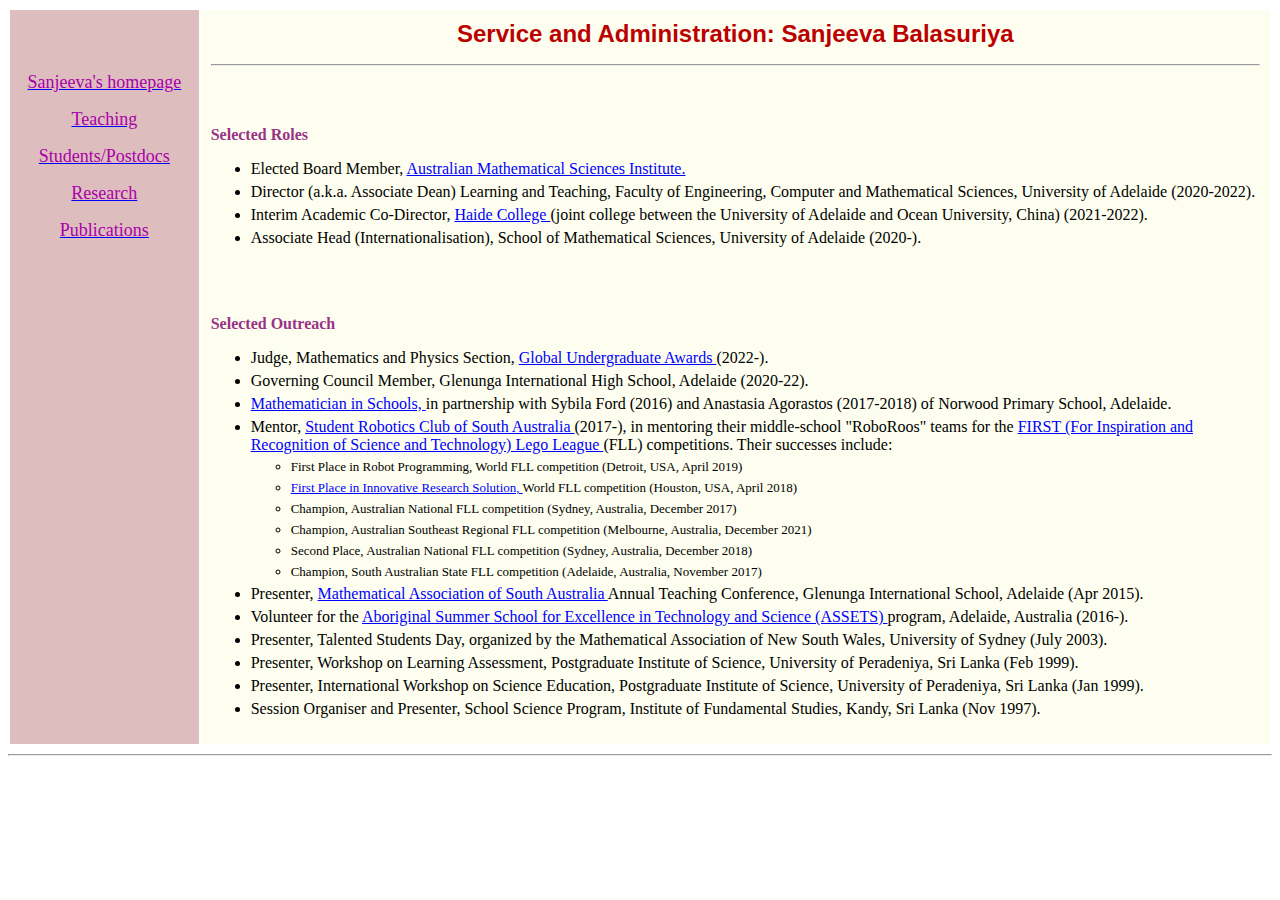
<file: service.html>
<!DOCTYPE HTML PUBLIC "-//IETF//DTD HTML//EN">
<html>
  <head>
    <title> Service and Administration: Sanjeeva Balasuriya</title>
<style>
li{
    margin: 5px 0;
}
</style>
  </head>

  <body alink="#FF000" vlink="#00008B" link="#0000FF" bgcolor="#FFFFFF">
    <table cellpadding="10" border="0" width="100%">
      <tbody>
	<tr valign="top">

<!-- The navigation bar at the left -->

<td width="15%" bgcolor="#DDBDBD">
 <br> <br>
	    <p align = "center"> <a href="https://sanji-balasuriya.github.io/"> 
		<font size=+1 color="#AA00AA"> Sanjeeva's homepage </font></a> </p>
	  <p align="center"> <a href="https://sanji-balasuriya.github.io/teach.html"> 
		<font size=+1 color="#AA00AA"> Teaching </font></a></p>
		 <p align="center"> <a href="https://sanji-balasuriya.github.io/students.html"> 
		<font size=+1 color="#AA00AA"> Students/Postdocs </font></a></p>
	    <p align="center"> <a href="https://sanji-balasuriya.github.io/research.html"> 
		<font size=+1 color="#AA00AA"> Research </font></a></p>
            <p align="center"> <a href="https://sanji-balasuriya.github.io/publish.html">
                <font size=+1 color="#AA00AA"> Publications </font></a> </p>
</td>



<!-- The main area on the right -->

	<td width="85%" bgcolor="#FDFEEF">

           <p align="center"> <font size=+2 color="bb0000"
           face="helvetica,times">
              <b>Service and Administration: Sanjeeva Balasuriya  </b></font>

            <br>

          <p align = "left"> <em> <font size=+1 color="#CC22DD">
              </font></em></p>

          <hr>



<br>
<br>

<p align="left"> <font color="993388"> <b> Selected Roles </b>
</font> </p>

<ul>
<li> Elected Board Member, <a href="https://amsi.org.au/"> Australian Mathematical Sciences Institute. </a>
<li> Director (a.k.a. Associate Dean) Learning and Teaching, Faculty of Engineering, Computer and 
Mathematical Sciences, University of Adelaide (2020-2022).
<li> Interim Academic Co-Director, <a href="http://haide.ouc.edu.cn/hdenglish/ABOUTHAIDE/list.psp"> Haide College </a> (joint college between the University of Adelaide and Ocean University, China) (2021-2022).
<li> Associate Head (Internationalisation), School of Mathematical Sciences, University of Adelaide (2020-).
</ul>

<br>
<br>

<p align="left"> <font color="993388"> <b> Selected Outreach </b>
</font> </p>

<ul>
<li> Judge, Mathematics and Physics Section, <a href="https://undergraduateawards.com/"> Global Undergraduate 
Awards </a> (2022-).
<li> Governing Council Member, Glenunga International High School, Adelaide (2020-22).
<li> <a href="http://www.mathematiciansinschools.edu.au/"> Mathematician in Schools, </a> in partnership
with Sybila Ford (2016) and Anastasia Agorastos (2017-2018) of Norwood Primary School, Adelaide.
<li> Mentor, <a href="https://www.roboroos.org.au/"> Student Robotics Club of South Australia </a> (2017-), 
in mentoring their middle-school "RoboRoos" teams for the <a href="http://www.firstlegoleague.org/"> FIRST (For Inspiration and Recognition of Science
and Technology) Lego League <a> (FLL) competitions.  Their successes include:
<font size=-1>
<ul>
<li> First Place in  Robot Programming, World FLL competition (Detroit, USA, April 2019)
<li> <a href="https://www.firstinspires.org/about/press-room/first-kicks-off-worlds-largest-celebration-of-young-innovators-and-changemakers"> First Place in Innovative Research Solution, </a> World FLL competition (Houston, USA, April 2018)
<li> Champion, Australian National FLL  competition (Sydney, Australia, December 2017)
<li> Champion,  Australian Southeast Regional FLL  competition (Melbourne, Australia, December 2021)
<li> Second Place,  Australian National FLL  competition (Sydney, Australia, December 2018)
<li> Champion, South Australian State FLL competition (Adelaide, Australia, November 2017)
</ul>
</font>
<!-- <li> Volunteer in Mathematics Outreach, presenting workshops engaging Year~11/12 students in mathematics (Brighton High School, Adelaide, 2019). -->
<li> Presenter, <a href="http://www.masanet.com.au/home/"> Mathematical Association of South Australia </a> Annual 
Teaching Conference, Glenunga International School, Adelaide (Apr 2015).
<li> Volunteer for the <a href="https://www.csiro.au/en/Education/Programs/Indigenous-STEM/Programs/ASSETS">
Aboriginal Summer School for Excellence in Technology and Science (ASSETS) </a> program, Adelaide, Australia (2016-).
<!-- <li> Presenter, Undergraduate MathCats Seminar, University of Arizona, USA (Nov 2012). -->
<li> Presenter, Talented Students Day, organized by the 
Mathematical Association of New South Wales, University of Sydney
(July 2003).
<li> Presenter, Workshop on Learning
Assessment, Postgraduate Institute of Science, University of Peradeniya,
Sri Lanka (Feb 1999).
<li> Presenter, International Workshop on Science
Education, Postgraduate Institute of Science, University of Peradeniya, Sri Lanka
(Jan 1999).
<!-- <li> Presenter, English Seminar for
Freshmen, Faculty of Medicine, University of Peradeniya, Sri Lanka (Jun 1998).
<li> Presenter, English Seminar for Freshmen,
Faculty of Engineering, University of Peradeniya (Mar 1998 & Feb 1999). -->
<li> Session Organiser and Presenter, School Science Program, Institute of
Fundamental Studies, Kandy, Sri Lanka (Nov 1997).
</ul>



</td>

<!-- End of main area -->

        </tr>
     </tbody>
   </table>
<hr>

<!-- Start of StatCounter Code for Default Guide -->
<script type="text/javascript">
var sc_project=10000358; 
var sc_invisible=0; 
var sc_security="abc0c462"; 
var scJsHost = (("https:" == document.location.protocol) ?
"https://secure." : "http://www.");
document.write("<sc"+"ript type='text/javascript' src='" +
scJsHost+
"statcounter.com/counter/counter.js'></"+"script>");
</script>
<noscript><div class="statcounter"><a title="shopify
analytics" href="http://statcounter.com/shopify/"
target="_blank"><img class="statcounter"
src="http://c.statcounter.com/10000358/0/abc0c462/0/"
alt="shopify analytics"></a></div></noscript>
<!-- End of StatCounter Code for Default Guide -->

  </body>
</html>
</file>
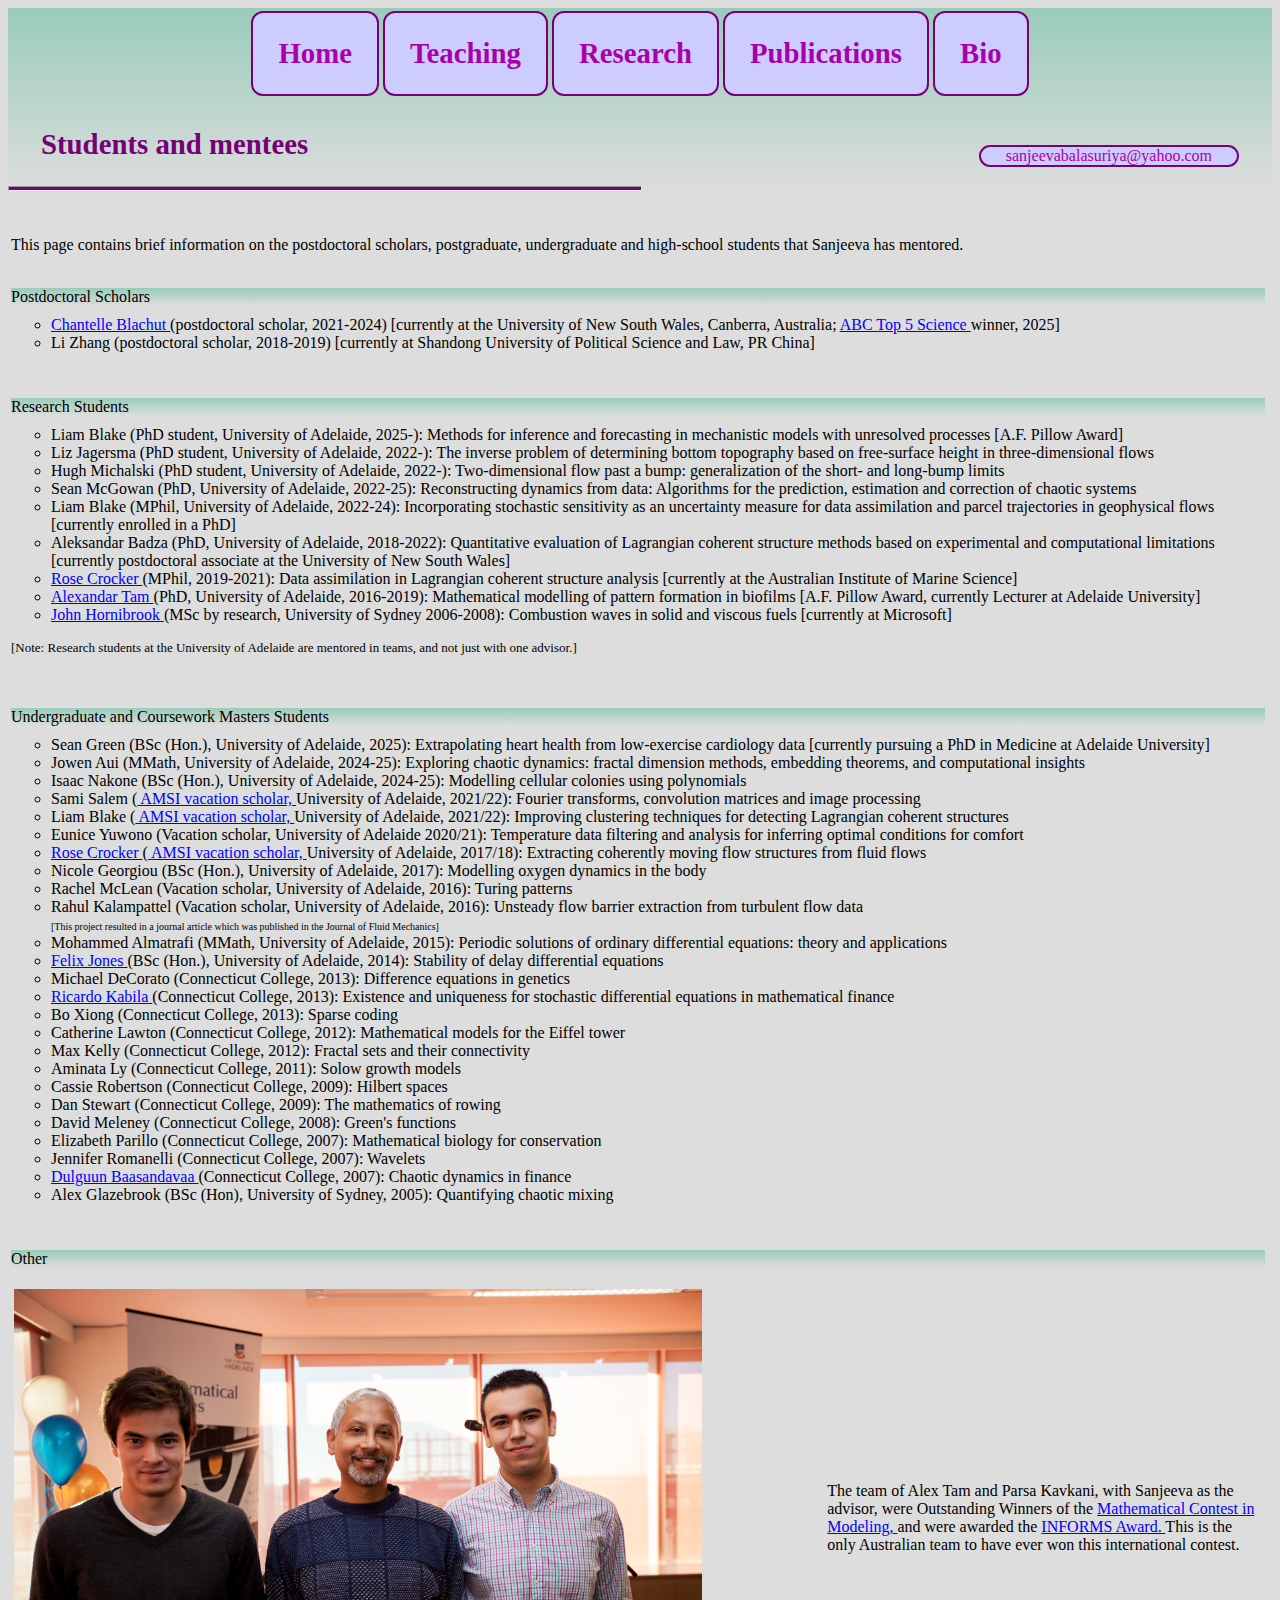
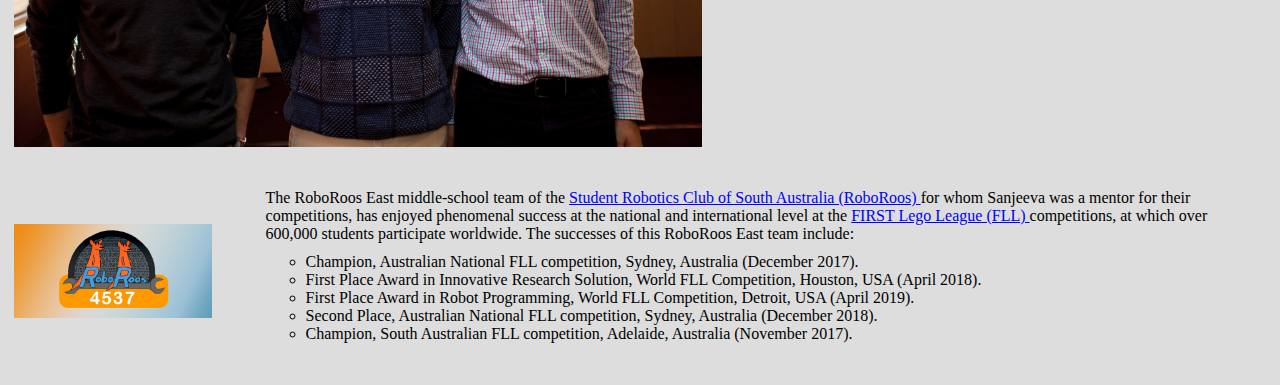
<file: students.html>
<!DOCTYPE HTML PUBLIC "-//IETF//DTD HTML//EN">
<html>
 <head>
 <title>Sanjeeva Balasuriya: Students and Mentees </title>
 <link rel="stylesheet" href="mystyle.css">
 <body alink="#FF000" vlink="#00008B" link="#0000FF" bgcolor="#dddddd">
 </head>


	
<!-- page header -->
 <div id="grad1"> 
 <!-- The navigation bar at the top-->
<table class="center">
<tr>
 <td> <a class = "button" href="/index.html"> 
		<h2><font class="fonthelvetica"> Home </font></h2></a> 
</td>
 <td>             <a class = "button" href="/teach.html">
                <h2><font class="fonthelvetica" > Teaching </font></h2></a>
</td>
<td>   <a class="button" href="/research.html"> 
		<h2><font class="fonthelvetica"> Research </font></h2></a>
</td>
<td> 	    <a class = "button" href="/publish.html"> 
		<h2><font class="fonthelvetica"> Publications </font></h2></a>
</td>
<td>                <a class = "button" href="/bio.html">
                <h2><font class="fonthelvetica"> Bio </font></h2></a>
</td>
</tr>	  
</table>	

 <table class="left">
 <tr>
 <td>
 <h2><font color="#770077"><b> Students and mentees </b> </font> </h2>
 </td>
 <td>
 <p align="right"> <a class="button" href="mailto:sanjeevabalasuriya@yahoo.com">
                        sanjeevabalasuriya@yahoo.com</a></p>
 </td>
 </tr>
 </table>
 <hr>
 </div>
 
 
 <!-- main area -->
 <table " width="100%">
 <tbody>
 <tr valign="top">
 <td width="100%", vertical-align="top">

<br>
<p align="left"> This page contains brief information on the postdoctoral scholars, postgraduate, undergraduate and high-school students that Sanjeeva has mentored.
</p> 

<br>
<div id="grad1" class="sectionheader"> Postdoctoral Scholars  </div>
<ul>
<li> <a href="https://research.unsw.edu.au/people/dr-chantelle-blachut"> Chantelle Blachut </a> (postdoctoral scholar, 2021-2024) [currently at the University of New South Wales, Canberra, Australia; <a href="https://www.abc.net.au/listen/programs/top5/top5-winners-2025/105435578"> ABC Top 5 Science </a> winner, 2025]
<li> Li Zhang (postdoctoral scholar, 2018-2019) [currently at Shandong University of Political Science and Law, PR China]
</ul>

<br>
<br>

<div id="grad1" class="sectionheader"> Research Students  </div>
<ul>
<li> Liam Blake (PhD student, University of Adelaide, 2025-): Methods for inference and forecasting in mechanistic
models with unresolved processes [A.F. Pillow Award]
<li> Liz Jagersma (PhD student, University of Adelaide, 2022-): The inverse problem of determining bottom topography based on free-surface height in three-dimensional flows
<li> Hugh Michalski (PhD student, University of Adelaide, 2022-): Two-dimensional flow past a bump: generalization of the short- and long-bump limits
<li> Sean McGowan (PhD, University of Adelaide, 2022-25): Reconstructing dynamics from data: Algorithms for the prediction,
estimation and correction of chaotic systems
<li> Liam Blake (MPhil, University of Adelaide, 2022-24): Incorporating stochastic sensitivity as an uncertainty measure for data assimilation and parcel trajectories  in geophysical flows [currently enrolled in a PhD]
<li> Aleksandar Badza (PhD, University of Adelaide, 2018-2022): Quantitative evaluation of Lagrangian coherent structure methods based on experimental and computational limitations [currently postdoctoral associate at the University of
New South Wales]
<li> <a href="https://au.linkedin.com/in/rosejoycrocker?original_referer=https%3A%2F%2Fwww.google.com%2F"> Rose Crocker </a> (MPhil, 2019-2021): Data assimilation in Lagrangian coherent structure analysis [currently at the
Australian Institute of Marine Science]
<li> <a href="https://people.unisa.edu.au/Alex.Tam"> Alexandar Tam </a> (PhD, University of Adelaide, 2016-2019): Mathematical modelling of pattern formation in biofilms [A.F. Pillow Award, currently Lecturer at Adelaide University]
<li> <a href="https://www.microsoft.com/en-us/research/people/johornib/"> John Hornibrook </a> (MSc by research, University of Sydney 2006-2008):  Combustion waves in solid and viscous fuels  [currently at Microsoft]
</ul>
<p><font size = -1> [Note: Research students at the University of Adelaide are mentored in teams, and not just with one advisor.] </font></p>

<br>
<br>

<div id="grad1" class="sectionheader"> Undergraduate and Coursework Masters Students  </div>
<ul>
<li> Sean Green (BSc (Hon.), University of Adelaide, 2025): Extrapolating heart health
from low-exercise cardiology data [currently pursuing a PhD in Medicine at Adelaide University]
<li> Jowen Aui (MMath, University of Adelaide, 2024-25): Exploring chaotic dynamics: fractal dimension methods, embedding theorems, and computational insights
<li> Isaac Nakone (BSc (Hon.), University of Adelaide, 2024-25): Modelling cellular colonies using polynomials
<li> Sami Salem (<a href="https://vrs.amsi.org.au/"> AMSI vacation scholar, </a> University of Adelaide, 2021/22): Fourier transforms, convolution matrices
and image processing
<li> Liam Blake (<a href="https://vrs.amsi.org.au/"> AMSI vacation scholar, </a>  University of Adelaide, 2021/22): Improving clustering techniques for detecting
Lagrangian coherent structures
<li> Eunice Yuwono (Vacation scholar, University of  Adelaide 2020/21):  Temperature data filtering and analysis for
inferring optimal conditions for comfort
<li> <a href="https://www.therandomsample.com.au/meet-our-team/rose-crocker/"> Rose Crocker </a> (<a href="https://vrs.amsi.org.au/"> AMSI vacation scholar, </a>  University of  Adelaide, 2017/18): Extracting coherently moving flow structures
from fluid flows
<li> Nicole Georgiou (BSc (Hon.), University of  Adelaide, 2017): Modelling oxygen dynamics in the body
<li> Rachel McLean (Vacation scholar, University of  Adelaide, 2016): Turing patterns
<li> Rahul Kalampattel (Vacation scholar, University of  Adelaide, 2016): Unsteady flow barrier extraction from turbulent flow data <br>
<font size=-2> [This project resulted in a journal article which was published in the Journal of Fluid Mechanics] </font>
<li> Mohammed Almatrafi (MMath, University of Adelaide, 2015): Periodic solutions of ordinary differential equations: theory
and applications
<li> <a href="https://www.lifelenz.com/post/exploring-the-world-of-data-science-with-felix-jones-data-science-lead-at-lifelenz"> Felix Jones </a> (BSc (Hon.), University of Adelaide, 2014): Stability of delay differential equations
<li> Michael DeCorato (Connecticut College, 2013): Difference equations in genetics
<li> <a href="https://www.conncoll.edu/news/news-archive/2019/ricardo-kabila-davis-scholar/#.Y9NS7Oz07eo"> Ricardo Kabila </a> (Connecticut College, 2013): Existence and uniqueness for stochastic differential equations in mathematical
finance
<li> Bo Xiong (Connecticut College, 2013): Sparse coding
<li> Catherine Lawton (Connecticut College, 2012): Mathematical models for the Eiffel tower
<li> Max Kelly (Connecticut College, 2012): Fractal sets and their connectivity
<li> Aminata Ly (Connecticut College, 2011): Solow growth models
<li> Cassie Robertson (Connecticut College, 2009): Hilbert spaces
<li> Dan Stewart (Connecticut College, 2009): The mathematics of rowing
<li> David Meleney (Connecticut College, 2008): Green's functions
<li> Elizabeth Parillo (Connecticut College, 2007): Mathematical biology for conservation
<li> Jennifer Romanelli (Connecticut College, 2007): Wavelets
<li> <a href="https://camcanetwork.com/members/136/show"> Dulguun Baasandavaa </a> (Connecticut College, 2007): Chaotic dynamics in finance
<li> Alex Glazebrook (BSc (Hon), University of Sydney, 2005): Quantifying chaotic mixing
</ul>

<br>
<br>

<div id="grad1" class="sectionheader"> Other  </div>

<br>
<table>
<td width = 65% align=top>
<img SRC="https://sanji-balasuriya.github.io/MCMwinners_2015.jpg" 
width=85% class="imgwrap" align="left" alt="2015 MCM teams">
</td>
<td width = 35% align=top>
The team of Alex Tam and  Parsa Kavkani, with Sanjeeva as the advisor, were Outstanding Winners of the <a href="https://www.comap.com/contests/mcm-icm#:~:text=COMAP's%20Mathematical%20Contest%20in%20Modeling,an%20open%2Dended%20application%20problem."> Mathematical Contest in Modeling, </a> and were awarded the <a href="/MCM_certificate.pdf"> INFORMS Award. </a>  This is the only Australian team to have ever won this international contest.
</td>
</table>

<br><br> 

<table>
<td width = 20% align=top>
<img SRC="https://sanji-balasuriya.github.io/roboroos-logo.jpg" 
width=80% class="imgwrap" align="left" alt="RoboRoos logo">
</td>
<td width=80% align=top>
The RoboRoos East middle-school team of the <a href="https://www.roboroos.org.au/"> Student Robotics Club
of South Australia (RoboRoos) </a> for whom Sanjeeva was a mentor for their competitions, has enjoyed phenomenal
success at the national and international level at the <a href="https://www.firstlegoleague.org/"> FIRST Lego League (FLL) <a> competitions, at which over 600,000 students participate worldwide.  The successes of this RoboRoos East team include:
<ul>
<li> Champion, Australian National FLL competition, Sydney, Australia (December 2017).
<li> First Place Award in Innovative Research Solution, World FLL Competition, Houston, USA (April 2018).
<li> First Place Award in Robot Programming, World FLL Competition, Detroit, USA (April 2019).
<li> Second Place, Australian National FLL competition, Sydney, Australia (December 2018).
<li> Champion, South Australian FLL competition, Adelaide, Australia (November 2017).
</ul>
</td>
</table>

<br>

 </td>
 
 
 
<!-- End of main area -->
<!--- Beginning images-->

<td width="0%" vertical-align="top">
	
</td>
</tr>
</tbody>
</table>




<!-- Start of StatCounter Code for Default Guide -->
<script type="text/javascript">
var sc_project=10000358; 
var sc_invisible=0; 
var sc_security="abc0c462"; 
var scJsHost = (("https:" == document.location.protocol) ?
"https://secure." : "http://www.");
document.write("<sc"+"ript type='text/javascript' src='" +
scJsHost+
"statcounter.com/counter/counter.js'></"+"script>");
</script>
<noscript><div class="statcounter"><a title="shopify
analytics" href="http://statcounter.com/shopify/"
target="_blank"><img class="statcounter"
src="http://c.statcounter.com/10000358/0/abc0c462/0/"
alt="shopify analytics"></a></div></noscript>
<!-- End of StatCounter Code for Default Guide -->

  </body>
</html>
</file>
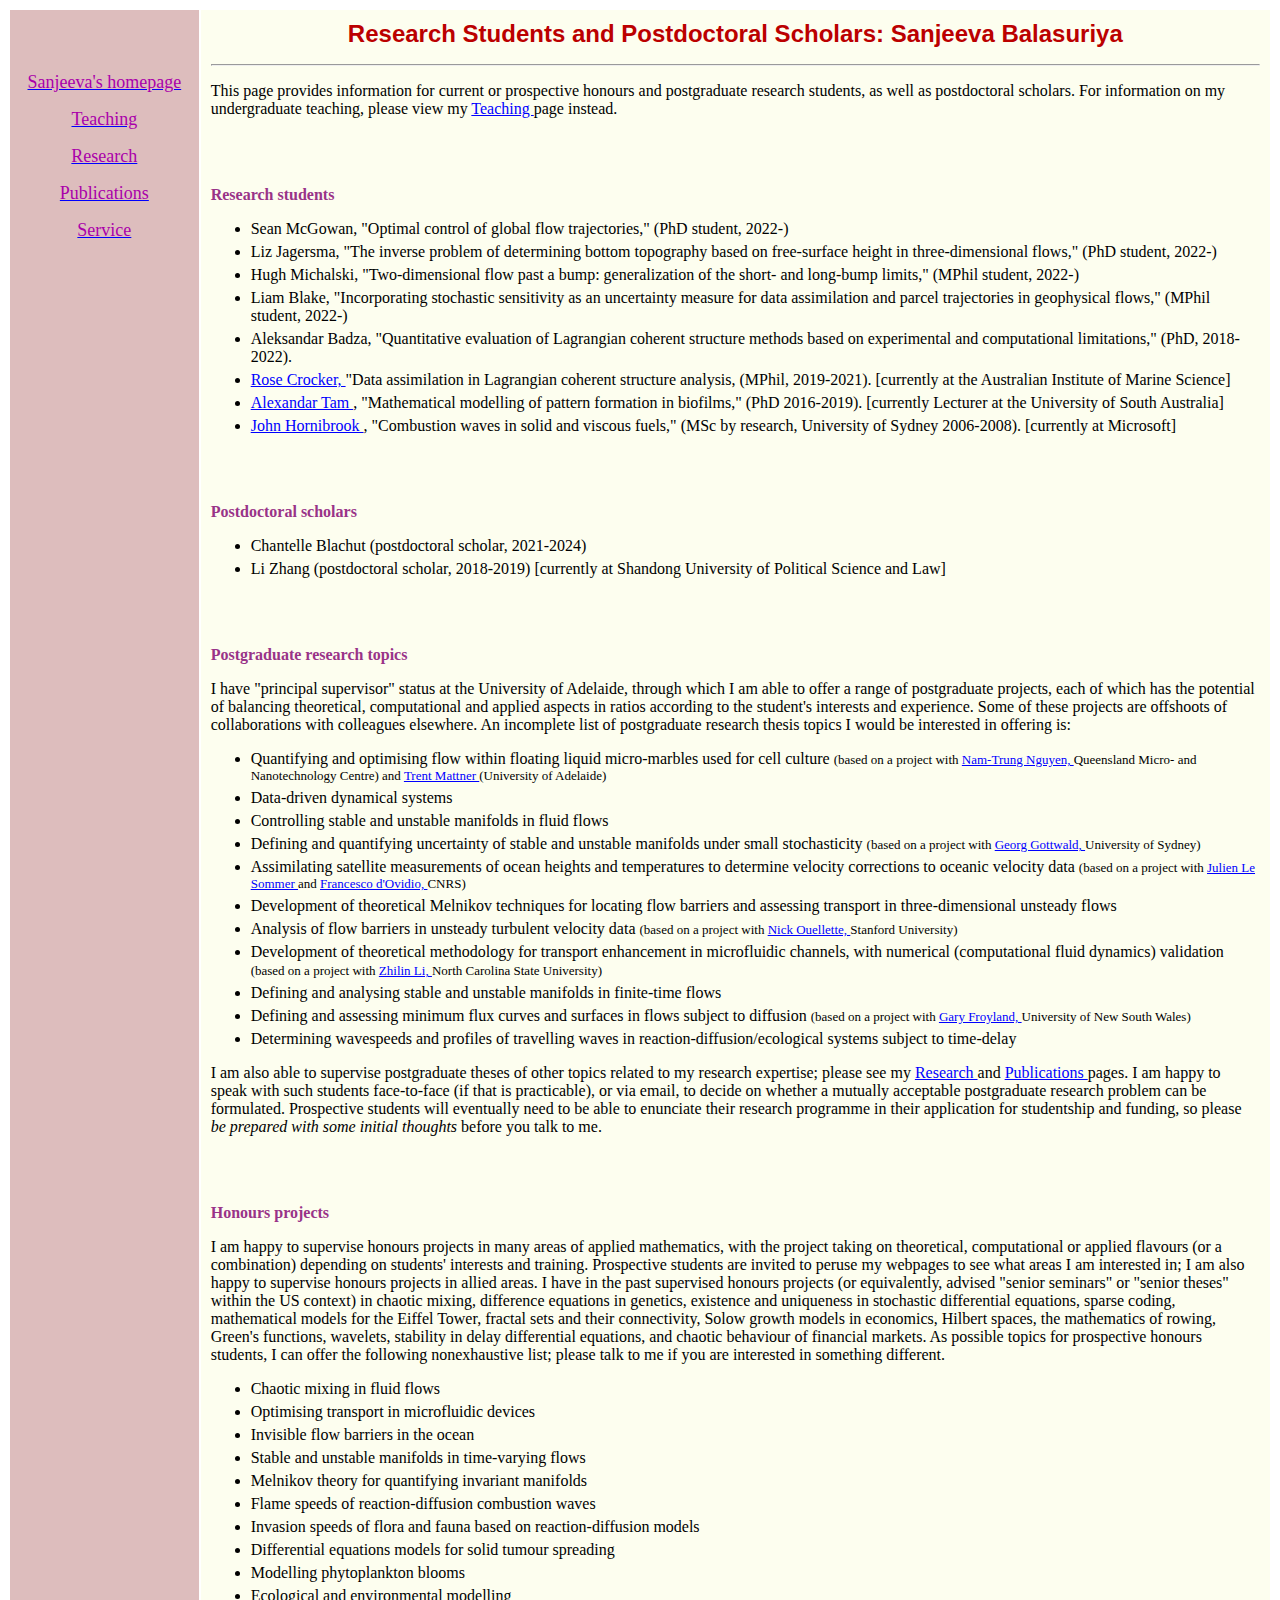
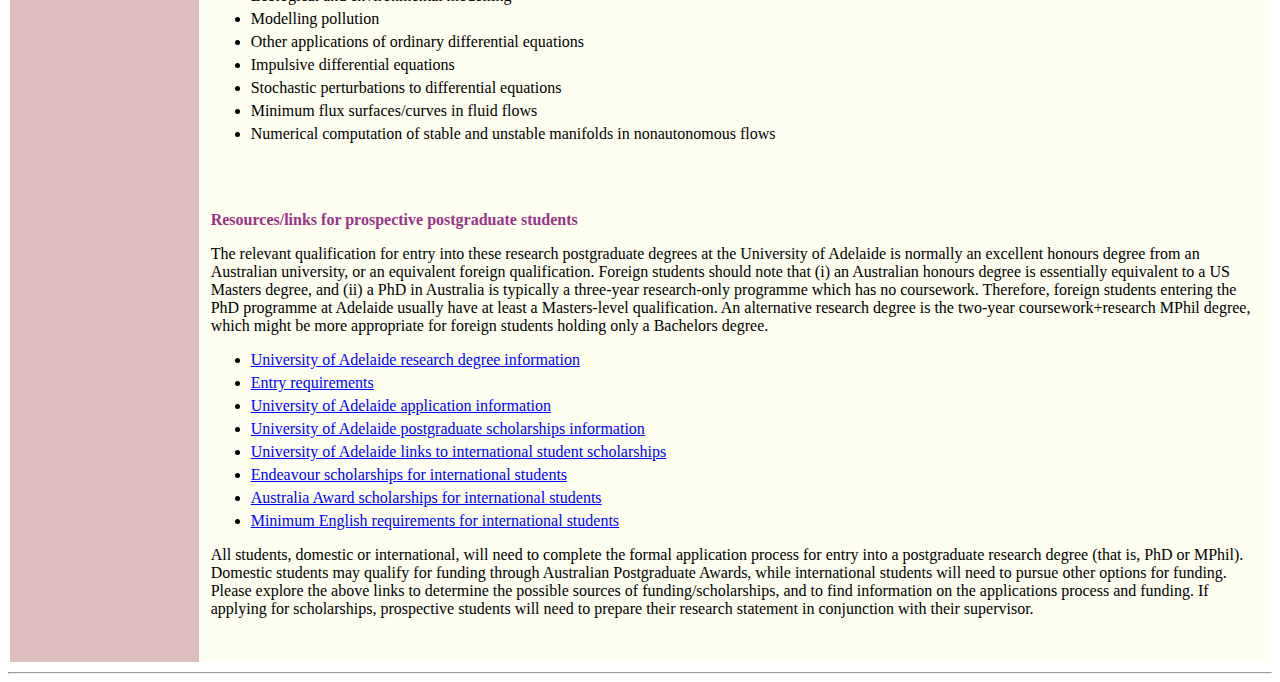
<file: students_old.html>
<!DOCTYPE HTML PUBLIC "-//IETF//DTD HTML//EN">
<html>
  <head>
    <title> Research Students and Postdoctoral Scholars: Sanjeeva Balasuriya</title>
<style>
li{
    margin: 5px 0;
}
</style>
  </head>

  <body alink="#FF000" vlink="#00008B" link="#0000FF" bgcolor="#FFFFFF">
    <table cellpadding="10" border="0" width="100%">
      <tbody>
	<tr valign="top">

<!-- The navigation bar at the left -->

<td width="15%" bgcolor="#DDBDBD">
 <br> <br>
	    <p align = "center"> <a href="https://sanji-balasuriya.github.io/"> 
		<font size=+1 color="#AA00AA"> Sanjeeva's homepage </font></a> </p>
	  <p align="center"> <a href="https://sanji-balasuriya.github.io/teach.html"> 
		<font size=+1 color="#AA00AA"> Teaching </font></a></p>
	    <p align="center"> <a href="https://sanji-balasuriya.github.io/research.html"> 
		<font size=+1 color="#AA00AA"> Research </font></a></p>
            <p align="center"> <a href="https://sanji-balasuriya.github.io/publish.html">
                <font size=+1 color="#AA00AA"> Publications </font></a> </p>
                <p align="center"> <a href="https://sanji-balasuriya.github.io/service.html">
                <font size=+1 color="#AA00AA"> Service </font></a> </p>

</td>



<!-- The main area on the right -->

	<td width="85%" bgcolor="#FDFEEF">

           <p align="center"> <font size=+2 color="bb0000"
           face="helvetica,times">
              <b>Research Students and Postdoctoral Scholars: Sanjeeva Balasuriya  </b></font>

            <br>

          <p align = "left"> <em> <font size=+1 color="#CC22DD">
              </font></em></p>

          <hr>


<p> This page provides information for current or prospective honours and postgraduate research students, as
well as postdoctoral scholars.
For information on my undergraduate teaching, please view my <a href="https://sanji-balasuriya.github.io/teach.html"> Teaching </a> page instead.

</p>


<br>
<br>

<p align="left"> <font color="993388"> <b> Research students </b>
</font> </p>

<ul>
<li> Sean McGowan, "Optimal control of global flow trajectories," (PhD student, 2022-)
<li> Liz Jagersma, "The inverse problem of determining bottom topography based on free-surface height in three-dimensional flows," (PhD student, 2022-)
<li> Hugh Michalski, "Two-dimensional flow past a bump: generalization of the short- and long-bump limits," (MPhil student, 2022-)
<li> Liam Blake, "Incorporating stochastic sensitivity as an uncertainty measure for data assimilation and parcel trajectories 
in geophysical flows," (MPhil student, 2022-)
<li> Aleksandar Badza, "Quantitative evaluation of Lagrangian coherent structure methods based on experimental
and computational limitations," (PhD, 2018-2022).
<li> <a href="https://au.linkedin.com/in/rosejoycrocker?original_referer=https%3A%2F%2Fwww.google.com%2F"> Rose Crocker, </a>"Data assimilation in Lagrangian coherent structure analysis, (MPhil, 2019-2021). [currently at the
Australian Institute of Marine Science]
<li> <a href="https://people.unisa.edu.au/Alex.Tam"> Alexandar Tam </a>, "Mathematical modelling of pattern formation in biofilms," (PhD 2016-2019). [currently Lecturer at
the University of South Australia]
<li> <a href="https://www.microsoft.com/en-us/research/people/johornib/"> John Hornibrook </a>, "Combustion waves in solid and viscous fuels," (MSc by research, University of Sydney 2006-2008). [currently at Microsoft]
</ul>

<br>
<br>

<p align="left"> <font color="993388"> <b> Postdoctoral scholars </b>
</font> </p>

<ul>
<li> Chantelle Blachut (postdoctoral scholar, 2021-2024)
<li> Li Zhang (postdoctoral scholar, 2018-2019) [currently at Shandong University of Political Science and Law]
</ul>

<br>
<br>



<p align="left"> <font color="993388"> <b> Postgraduate research topics </b>
</font> </p>

<p> I have "principal supervisor" status at the University of Adelaide, through which I am able to offer a range of 
postgraduate projects, each of which has the potential of balancing theoretical, computational and applied aspects
in ratios according to the student's interests and experience.  Some of these projects are offshoots of collaborations
with colleagues elsewhere.  An incomplete list of postgraduate research thesis topics I would be interested in offering
is: </p>

<ul>

<li> Quantifying and optimising flow within floating liquid micro-marbles used for cell culture  <font size=-1>  (based on a project with
<a href="https://www.griffith.edu.au/science-aviation/queensland-micro-nanotechnology-centre/staff/prof-nam-trung-nguyen">
Nam-Trung Nguyen, </a> Queensland Micro- and Nanotechnology Centre) and
<a href="http://maths.adelaide.edu.au/people/trent.mattner"> Trent Mattner </a> (University of Adelaide) </font>

<li> Data-driven dynamical systems

<li> Controlling stable and unstable manifolds in fluid flows 

<li> Defining and quantifying uncertainty of stable and unstable manifolds under small stochasticity
 <font size=-1>  (based on a project with <a href="http://www.maths.usyd.edu.au/u/gottwald/">  Georg Gottwald, </a>
University of Sydney) </font>

<li> Assimilating satellite measurements of ocean heights and temperatures to determine velocity corrections to oceanic velocity data  <font size=-1>  (based on a project with <a href="http://lgge.osug.fr/personnels/Lesommer_Julien/"> Julien Le Sommer </a>
and <a href="https://skyros.locean-ipsl.upmc.fr/~dovidio/"> Francesco d'Ovidio, </a> CNRS) </font>

<li> Development of theoretical Melnikov techniques for locating flow barriers and assessing transport in three-dimensional unsteady flows 

<li> Analysis of flow barriers in unsteady turbulent velocity data  <font size=-1>  (based on a project with
<a href="http://web.stanford.edu/~nto/"> Nick Ouellette, </a> Stanford University) </font>

<li> Development of theoretical methodology for transport enhancement in microfluidic channels, with numerical (computational fluid dynamics) validation   <font size=-1>  (based on a project with <a href="http://www4.ncsu.edu/~zhilin/">  Zhilin Li, </a> North Carolina State University) </font>

<li> Defining and analysing stable and unstable manifolds in finite-time flows

<li> Defining and assessing minimum flux curves and surfaces in flows subject to diffusion
 <font size=-1>  (based on a project with <a href="http://web.maths.unsw.edu.au/~froyland/">  Gary Froyland,
</a> University of New South Wales) </font>


<li> Determining wavespeeds and profiles of travelling waves in reaction-diffusion/ecological systems subject to time-delay

</ul>

<p> I am also able to supervise postgraduate theses of other topics related to my research expertise; please see my 
<a href="https://sanji-balasuriya.github.io/research.html"> Research </a>
and  <a href="https://sanji-balasuriya.github.io/publish.html"> Publications </a> pages.  I am happy to 
speak with such students face-to-face (if that is practicable), or via
email, to decide on whether a mutually acceptable postgraduate research problem can be formulated.  Prospective students
will eventually need to be able to enunciate their research programme in their application for studentship and funding,
so please <em> be prepared with some initial thoughts </em> before you talk to me.
</p>



<br>
<br>

<p align="left"> <font color="993388"> <b> Honours projects </b>
</font> </p>

<p> I am happy to supervise honours projects in many areas of applied mathematics, with the project taking on
theoretical, computational or applied flavours (or a combination) depending on students' interests and training.
 Prospective students are
invited to peruse my webpages to see what areas I am interested in; I am also happy to supervise honours projects
in allied areas.   I have in the past supervised honours projects
(or equivalently, advised "senior seminars" or "senior theses" within the US context) in chaotic mixing, difference equations in
genetics, existence and uniqueness in stochastic differential equations, sparse coding, mathematical models for the
Eiffel Tower, fractal sets and their connectivity, Solow growth models in economics, Hilbert spaces, the mathematics of rowing, 
Green's functions, wavelets, stability in delay differential equations, and chaotic behaviour of financial markets.  As possible topics for prospective honours
students, I can offer the following nonexhaustive list; please talk to me if you are interested in something different.  </p>
<ul> 
<li> Chaotic mixing in fluid flows
<li> Optimising transport in microfluidic devices
<li> Invisible flow barriers in the ocean
<li> Stable and unstable manifolds in time-varying flows
<li> Melnikov theory for quantifying invariant manifolds
<li> Flame speeds of reaction-diffusion combustion waves
<li> Invasion speeds of flora and fauna based on reaction-diffusion models
<li> Differential equations models for solid tumour spreading
<li> Modelling phytoplankton blooms
<li> Ecological and environmental modelling
<li> Modelling pollution
<li> Other applications of ordinary differential equations
<li> Impulsive differential equations 
<li> Stochastic perturbations to differential equations
<li> Minimum flux surfaces/curves in fluid flows
<li> Numerical computation of stable and unstable manifolds in nonautonomous flows
</ul>


<br>
<br>


<p align="left"> <font color="993388"> <b> Resources/links for prospective postgraduate students </b>
</font> </p>

<p>
 The relevant qualification for entry into these research postgraduate
degrees at the University of Adelaide is normally an excellent honours degree from an Australian university, or an equivalent foreign qualification.  Foreign students should note that (i) an Australian honours degree is essentially equivalent to a US Masters degree,
and (ii) a PhD in Australia is typically a three-year research-only 
programme which has no coursework.  Therefore, foreign students entering the PhD programme at Adelaide usually have at least a Masters-level qualification.  An alternative research degree is the two-year coursework+research MPhil degree, which might be 
more appropriate for foreign students holding only a Bachelors degree. </p>

<ul>
<li> <a href="https://www.adelaide.edu.au/study/postgraduate/research-degrees/"> University of Adelaide research degree
information </a>
<li> <a href="https://www.adelaide.edu.au/graduatecentre/handbook/03-considerations-in-applying/02-entry-requirements/">
Entry requirements </a>
<li> <a href="https://www.adelaide.edu.au/study/postgraduate/research-degrees/apply/"> University of Adelaide application information </a>
<li> <a href="https://www.adelaide.edu.au/study/postgraduate/research-degrees/scholarships/"> University of Adelaide
postgraduate scholarships information </a>
<li> <a href="https://www.adelaide.edu.au/graduatecentre/scholarships/research-international/"> University of Adelaide
links to international student scholarships </a>
<li> <a href="https://internationaleducation.gov.au/endeavour%20program/scholarships-and-fellowships/international-applicants/pages/international-applicants.aspx"> Endeavour
scholarships for international students </a>
<li> <a href="http://aid.dfat.gov.au/australia-awards/Pages/opening-closing-dates.aspx"> Australia Award scholarships for
international students </a>
<li> <a href="https://www.adelaide.edu.au/graduatecentre/future-students/how-to-apply/english-language-requirements"> Minimum English requirements for international students </a>
</ul>

<p>
All students, domestic or international, will need to complete the formal application process for entry into a postgraduate 
research degree (that is, PhD or MPhil).  Domestic students may qualify for funding through Australian
Postgraduate Awards, while international students will need to pursue other options for funding.  Please explore the above links
to determine the possible sources of funding/scholarships, and to find information on the applications process and funding.  If
applying for scholarships, prospective students will need to prepare their research statement in conjunction with their
supervisor. </p>

<br>

</td>

<!-- End of main area -->

        </tr>
     </tbody>
   </table>
<hr>

<!-- Start of StatCounter Code for Default Guide -->
<script type="text/javascript">
var sc_project=10000358; 
var sc_invisible=0; 
var sc_security="abc0c462"; 
var scJsHost = (("https:" == document.location.protocol) ?
"https://secure." : "http://www.");
document.write("<sc"+"ript type='text/javascript' src='" +
scJsHost+
"statcounter.com/counter/counter.js'></"+"script>");
</script>
<noscript><div class="statcounter"><a title="shopify
analytics" href="http://statcounter.com/shopify/"
target="_blank"><img class="statcounter"
src="http://c.statcounter.com/10000358/0/abc0c462/0/"
alt="shopify analytics"></a></div></noscript>
<!-- End of StatCounter Code for Default Guide -->

  </body>
</html>
</file>
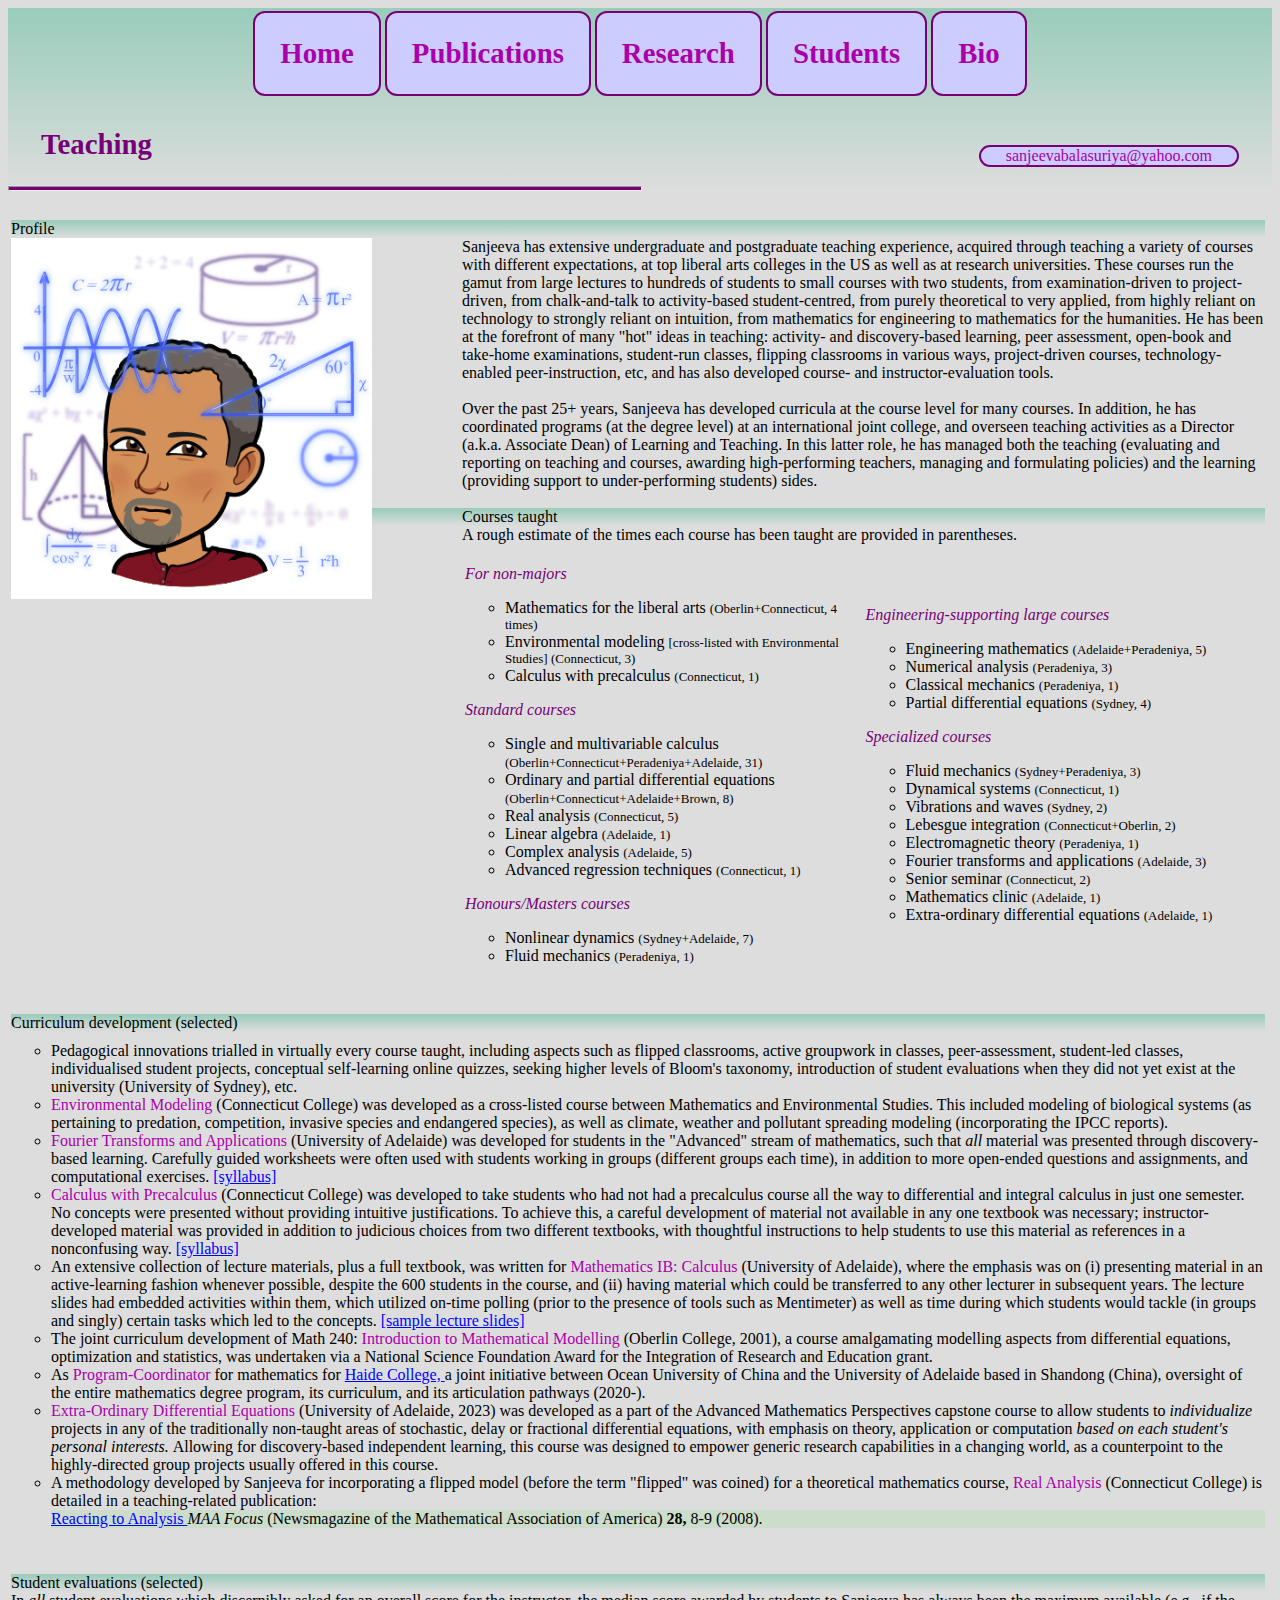
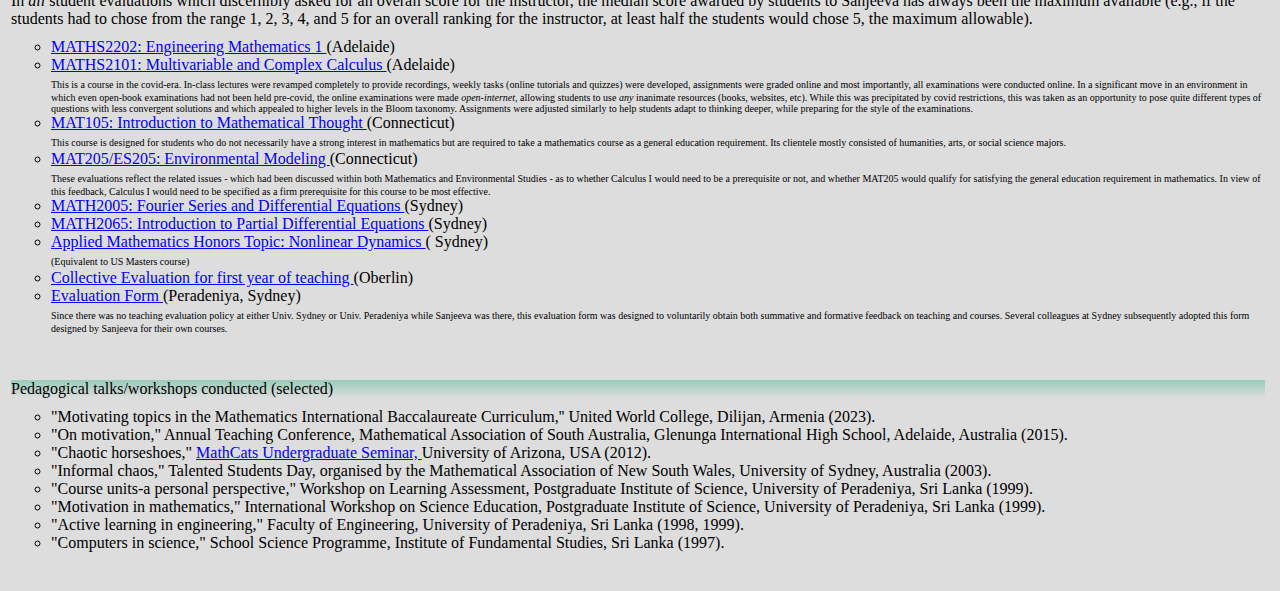
<file: teach.html>
<!DOCTYPE HTML PUBLIC "-//IETF//DTD HTML//EN">
<html>
 <head>
 <title>Sanjeeva Balasuriya: Teaching </title>
 <link rel="stylesheet" href="mystyle.css">
 <body alink="#FF000" vlink="#00008B" link="#0000FF" bgcolor="#dddddd">
 </head>


	
<!-- page header -->
 <div id="grad1"> 
 <!-- The navigation bar at the top-->
<table class="center">
<tr>
 <td> <a class = "button" href="/index.html"> 
		<h2><font class="fonthelvetica"> Home </font></h2></a> 
</td>
<td> 	    <a class = "button" href="/publish.html"> 
		<h2><font class="fonthelvetica"> Publications </font></h2></a>
</td>
<td>   <a class="button" href="/research.html"> 
		<h2><font class="fonthelvetica"> Research </font></h2></a>
</td>
<td>             <a class = "button" href="/students.html">
                <h2><font class="fonthelvetica" > Students </font></h2></a>
</td>
<td>                <a class = "button" href="/bio.html">
                <h2><font class="fonthelvetica"> Bio </font></h2></a>
</td>
</tr>	  
</table>	

 <table class="left">
 <tr>
 <td>
 <h2><font color="#770077"><b> Teaching </b> </font> </h2>
 </td>
 <td>
 <p align="right"> <a class="button" href="mailto:sanjeevabalasuriya@yahoo.com">
                        sanjeevabalasuriya@yahoo.com</a></p>
 </td>
 </tr>
 </table>
 <hr>
 </div>
 
 
 <!-- main area -->
 <table " width="100%">
 <tbody>
 <tr valign="top">
 <td width="100%", vertical-align="top">

<br>

<div id="grad1" class="sectionheader"> Profile  </div>

<div>
<div class="imgwrap">
 <img SRC="/sanji_math.png" width=90%  align="left" alt="Sanjeeva Balasuriya Teaching Bitmoji">
 </div>
<text class="fontverdana">
Sanjeeva has extensive undergraduate and postgraduate teaching experience, acquired through teaching a variety of courses with different expectations, at top liberal arts colleges in the US as well as at research universities.  These courses run the gamut from large lectures to hundreds of students to small courses
with two students, from examination-driven to project-driven, from chalk-and-talk to activity-based student-centred,
from purely theoretical to very applied, from highly reliant on technology to strongly reliant on intuition, from
mathematics for engineering to mathematics for the humanities.  He has been at the forefront of many 
"hot" ideas in teaching: activity- and discovery-based learning, peer assessment, open-book and 
take-home examinations, student-run classes, flipping classrooms in various ways, project-driven courses, 
technology-enabled peer-instruction, etc, and has also developed course- and instructor-evaluation tools. 
<br><br>
Over the past 25+ years, Sanjeeva has developed curricula at the course level for many courses. In addition,
he has coordinated programs (at the degree level) at an international joint college, 
 and overseen teaching activities as a Director (a.k.a. Associate Dean) of Learning and Teaching.  In this latter role,
 he has managed both the teaching (evaluating and reporting on teaching and courses, awarding high-performing
 teachers, managing and formulating policies) and the learning (providing support to under-performing students) sides.
</text>
<br><br>
</div>



<div id="grad1" class="sectionheader"> Courses taught  </div>

A rough estimate of the times each course has been taught are provided in parentheses.

<table>
<tr>

<td width=50%>
<p align="left"> <em> <font color="770077"> For non-majors 
</font> </em></p>
<ul> 
<li> Mathematics for the liberal arts <font size=-1> (Oberlin+Connecticut, 4 times) </font>
<li> Environmental modeling <font size=-1> [cross-listed with Environmental Studies] </font> 
<font size=-1> (Connecticut, 3) </font>
<li> Calculus with precalculus <font size=-1> (Connecticut, 1) </font>
</ul>
<p align="left"> <em> <font color="770077"> Standard courses
</font> </em></p>
<ul class="squash"> 
<li> Single and multivariable calculus <font size=-1> (Oberlin+Connecticut+Peradeniya+Adelaide, 31) </font>
<li> Ordinary and partial differential equations <font size=-1> (Oberlin+Connecticut+Adelaide+Brown, 8) </font>
<li> Real analysis <font size=-1> (Connecticut, 5) </font>
<li> Linear algebra <font size=-1> (Adelaide, 1) </font>
<li> Complex analysis <font size=-1> (Adelaide, 5) </font>
<li>Advanced regression techniques <font size=-1> (Connecticut, 1) </font>
</ul>
<p align="left"> <em> <font color="770077"> Honours/Masters courses
</font> </em></p>
<ul> 
<li> Nonlinear dynamics <font size=-1> (Sydney+Adelaide, 7) </font>
<li> Fluid mechanics <font size=-1> (Peradeniya, 1) </font>
</ul>
</td>

<td width=50%>
<p align="left"> <em> <font color="770077"> Engineering-supporting large courses
</font> </em></p>
<ul> 
<li> Engineering mathematics <font size=-1> (Adelaide+Peradeniya, 5) </font>
<li> Numerical analysis <font size=-1> (Peradeniya, 3) </font>
<li> Classical mechanics <font size=-1> (Peradeniya, 1) </font>
<li> Partial differential equations <font size=-1> (Sydney, 4) </font>
</ul>
<p align="left"> <em> <font color="770077"> Specialized courses
</font> </em></p>
<ul> 
<li> Fluid mechanics <font size=-1> (Sydney+Peradeniya, 3) </font>
<li> Dynamical systems <font size=-1> (Connecticut, 1) </font>
<li> Vibrations and waves <font size=-1> (Sydney, 2) </font>
<li> Lebesgue integration <font size=-1> (Connecticut+Oberlin, 2) </font>
<li> Electromagnetic theory <font size=-1> (Peradeniya, 1) </font>
<li> Fourier transforms and applications <font size=-1> (Adelaide, 3) </font>
<li> Senior seminar <font size=-1> (Connecticut, 2) </font>
<li> Mathematics clinic <font size=-1> (Adelaide, 1) </font>
<li> Extra-ordinary differential equations <font size=-1> (Adelaide, 1) </font>
</ul>
</td>
<br><br>
</tr>
</table>


<br>
<br>

<div id="grad1" class="sectionheader"> Curriculum development (selected)  </div>
<ul>
<li> Pedagogical innovations trialled in virtually every course taught, including aspects such as flipped classrooms, active groupwork in classes,
peer-assessment, student-led classes, individualised student projects, conceptual self-learning online quizzes, seeking higher levels of Bloom's taxonomy, introduction of student
evaluations when they did not yet exist at the university (University of Sydney), etc.
<li> <font color="aa00aa"> Environmental Modeling </font> (Connecticut College) was developed as a cross-listed course
between Mathematics and Environmental Studies.  This included modeling of biological systems (as 
pertaining to predation, competition, invasive species and endangered species), as well as climate, 
weather and pollutant spreading modeling (incorporating the IPCC reports). 
<li> <font color="aa00aa"> Fourier Transforms and Applications </font> (University of Adelaide) was developed for students in the
"Advanced" stream of mathematics, such that <em> all </em> material was presented through discovery-based
learning.  Carefully guided worksheets were often used with students working in groups (different groups each time), 
in addition to more open-ended questions and assignments, and computational exercises.  <a href="/syllabi/AMPII_syllabus.pdf"> [syllabus] </a> 
<li> <font color="aa00aa"> Calculus with Precalculus </font> (Connecticut College) was developed to take students who had 
not had a precalculus course all the way to differential and integral calculus in just one semester.  No concepts 
were presented without providing intuitive justifications.  To achieve this, a careful development of material not
available in any one textbook was necessary; instructor-developed material was provided in addition to judicious
choices from two different textbooks, with thoughtful instructions to help students to use this material as references
in a nonconfusing way.  <a href="/syllabi/MAT111_syllabus.pdf"> [syllabus] </a>
<li> An extensive collection of lecture materials, plus a full textbook, was written for <font color="aa00aa"> Mathematics IB: Calculus </font> (University of Adelaide), where the emphasis was on (i) presenting material in an active-learning fashion whenever
possible, despite the 600 students in the course, and (ii) having material which could be transferred to any other
lecturer in subsequent years.  The lecture slides had embedded activities within them, which utilized on-time
polling (prior to the presence of tools such as Mentimeter) as well as time during which students would tackle (in groups and singly) certain tasks which led to the
concepts.  <a href="/syllabi/MATHS1B_1s7.pdf"> [sample lecture slides] </a>
<li> The joint curriculum development of Math 240: <font color="aa00aa"> Introduction to Mathematical Modelling </font> (Oberlin College, 2001), a course
amalgamating modelling aspects from differential equations, optimization and statistics, was undertaken via a
National Science Foundation Award for the Integration of Research and Education grant.
<li> As <font color="aa00aa"> Program-Coordinator </font> for mathematics for <a href="http://haide.ouc.edu.cn/hdenglish/ABOUTHAIDE/list.htm"> Haide College, </a> a joint initiative between Ocean University of China and the University of Adelaide based in Shandong (China), oversight of the entire mathematics degree program, its curriculum, and its articulation pathways (2020-). 
<li> <font color="aa00aa"> Extra-Ordinary Differential Equations </font> (University of Adelaide, 2023) was developed as a part of the Advanced
Mathematics Perspectives capstone course to allow students to <em> individualize </em> projects in any of the
traditionally non-taught areas of stochastic, delay or fractional differential equations, with emphasis on theory, application or computation <em> based on each student's personal interests. </em> Allowing for discovery-based independent learning, this course was designed to empower generic research capabilities in a changing world, as a counterpoint to the highly-directed group projects usually offered in this course.
<li> A methodology developed by Sanjeeva for incorporating a flipped model (before the term "flipped" was
coined) for a theoretical mathematics course,
<font color="aa00aa"> Real Analysis </font> (Connecticut College) is detailed in a teaching-related publication:
<div text-align=center style="background-color:#ccddcc"> <a href="https://sanji-balasuriya.github.io/papers/teaching_time_savers.pdf">
Reacting to Analysis </a><em> MAA Focus </em> (Newsmagazine of the Mathematical Association of America) <b> 28, </b> 8-9 (2008). </div>
</ul> 

<br>
<br>

<div id="grad1" class="sectionheader"> Student evaluations (selected)  </div>

In <em> all </em> student evaluations which discernibly asked for an overall score for the instructor, the median score
awarded by students to Sanjeeva has always been the maximum available (e.g., if the students had to chose from the
range 1, 2, 3, 4, and 5 for an overall ranking for the instructor, at least half the students would chose 5, the maximum allowable).
<ul>
<li> <a href="https://sanji-balasuriya.github.io/evaluations/MATH2202_Sem2_2009_Teaching.pdf">
MATHS2202: Engineering Mathematics 1  </a> (Adelaide) 
<li> <a href="https://sanji-balasuriya.github.io/evaluations/MATHS2101_2021.pdf">
MATHS2101: Multivariable and Complex Calculus  </a> (Adelaide) <br>
<font size=-2> This is a course in the covid-era.  In-class lectures were revamped completely to provide recordings,
weekly tasks (online tutorials and quizzes) were developed, assignments were graded online and most importantly,
all examinations were conducted online.  In a significant move in an environment in which even open-book examinations
had not been held pre-covid, the online examinations were made <em> open-internet, </em> allowing students to use
<em> any </em> inanimate resources (books, websites, etc).  While this was precipitated by covid restrictions, this was
taken as an opportunity to pose quite different types of questions with less convergent solutions and which appealed to
higher levels in the Bloom taxonomy.  Assignments were adjusted similarly to help students adapt to thinking deeper, 
while preparing for the style of the examinations.
</font>
<li> <a href="https://sanji-balasuriya.github.io/evaluations/MAT105_Fall2011.pdf">
MAT105: Introduction to Mathematical Thought </a> (Connecticut) <br>
<font size=-2> This course is designed for students who do not necessarily have a strong interest in mathematics
but are required to take a mathematics course as a general education requirement.  Its clientele mostly consisted
of humanities, arts, or social science majors. </font>
<li> <a href="https://sanji-balasuriya.github.io/evaluations/MAT205_Spring2013.pdf">
MAT205/ES205: Environmental Modeling </a> (Connecticut) <br>
<font size=-2> These evaluations reflect the related issues - which had been discussed within both Mathematics and
Environmental Studies - as to whether Calculus I would need to be a prerequisite or not, and whether MAT205 would qualify
for satisfying the general education requirement in mathematics.  In view of this feedback, Calculus I would 
need to be specified as a firm prerequisite for this course to be most effective. </font>
<li> <a href="https://sanji-balasuriya.github.io/evaluations/math2005_2004.pdf">
MATH2005: Fourier Series and Differential Equations </a> (Sydney)
<li> <a href="https://sanji-balasuriya.github.io/evaluations/math2065_2005.pdf">
MATH2065: Introduction to Partial Differential Equations  </a> (Sydney)
<li> <a href="https://sanji-balasuriya.github.io/evaluations/nd2004.pdf">
Applied Mathematics Honors Topic: Nonlinear Dynamics  </a>( Sydney)<br>
<font size=-2> (Equivalent to US Masters course)</font>
<li> <a href="https://sanji-balasuriya.github.io/evaluations/first_year_evaluation.pdf">
Collective Evaluation for first year of teaching </a> (Oberlin)
<li> <a href="https://sanji-balasuriya.github.io/evaluations/evaluationform.pdf">
Evaluation Form </a> (Peradeniya, Sydney) <br>
<font size=-2> Since there was no teaching evaluation policy at either Univ. Sydney or Univ. Peradeniya while Sanjeeva was there, this evaluation form was designed to voluntarily obtain both summative and formative
feedback on teaching and courses.  Several colleagues at Sydney subsequently adopted this form designed by Sanjeeva for their own courses. </font>
</ul> 

<br>
<br>

<div id="grad1" class="sectionheader"> Pedagogical talks/workshops conducted  (selected) </div>
<ul> 
<li> "Motivating topics in the Mathematics International Baccalaureate Curriculum,'' United World College, 
Dilijan, Armenia (2023).
<li> "On motivation," Annual Teaching Conference, Mathematical Association of South Australia,
Glenunga International High School, Adelaide, Australia (2015).
<li> "Chaotic horseshoes," <a href="https://www.math.arizona.edu/~mathcats/2012/Upcoming_Events.html"> MathCats Undergraduate Seminar, </a> University of 
Arizona, USA (2012).
<li> "Informal chaos," Talented Students Day, organised by the
Mathematical Association of New South Wales, University of Sydney, Australia (2003).
<li> "Course units-a personal perspective," Workshop on Learning
Assessment, Postgraduate Institute of Science, University of  Peradeniya, Sri Lanka
(1999).
<li> "Motivation in mathematics," International Workshop on Science
Education, Postgraduate Institute of Science, University of  Peradeniya, Sri Lanka
(1999).
<li> "Active learning in engineering," 
Faculty of Engineering, University of  Peradeniya, Sri Lanka (1998, 1999).
<li> "Computers in science," School Science Programme, Institute of
Fundamental Studies, Sri Lanka (1997).
</ul>

<br>
 </td> 
 
<!-- End of main area -->
<!--- Beginning images-->

<td width="0%" vertical-align="top">

</td>
</tr>
</tbody>
</table>




<!-- Start of StatCounter Code for Default Guide -->
<script type="text/javascript">
var sc_project=10000358; 
var sc_invisible=0; 
var sc_security="abc0c462"; 
var scJsHost = (("https:" == document.location.protocol) ?
"https://secure." : "http://www.");
document.write("<sc"+"ript type='text/javascript' src='" +
scJsHost+
"statcounter.com/counter/counter.js'></"+"script>");
</script>
<noscript><div class="statcounter"><a title="shopify
analytics" href="http://statcounter.com/shopify/"
target="_blank"><img class="statcounter"
src="http://c.statcounter.com/10000358/0/abc0c462/0/"
alt="shopify analytics"></a></div></noscript>
<!-- End of StatCounter Code for Default Guide -->

  </body>
</html>
</file>
<file: mystyle.css>
table.center { /* for navigation at top */
	border: 0px;
	padding: 0 0;
	box-sizing: border-box;
	margin-left: auto;
	margin-right: auto;
}
table.left { /* for header */
	width: 100%;
	border: 30px;
	padding: 30px 30px;
	box-sizing: border-box;
	margin:-4px 0 -40px 0px /* top right bottom left */
}
p.fonthelvetica {
  font-family: "Helvetica", sans-serif;
  font-size: 0.7em;
}
p.fontverdana {
  font-family: "Verdana", sans-serif;
  font-size: 0.7em;
}
body {
	font-size=100%;
}
h1 {
	font-family: "Times New Roman", serif;
	 font-size: 4em;
}
h2 {
	font-family: "Times New Roman", serif;
	 font-size: 1.8em;
}
hr {
	width: 50%;
	height: 3px;
	margin-left: 0;
	background-color: #770077;
}
.imgwrap {
��	border: 1px;
��	border-radius: 20px;
��	margin-left: 50px;
    	margin-right: 50px;
  	float: left;
}
.button {
        display: inline-block;
        padding: 0px 25px;
        text-align: center;
        text-decoration: none;
        color: #aa00aa;
        background-color: #ccccff; 
        border-radius: 12px;
        border: 2px solid #770077;
        outline: none;
      }
td { 
    overflow: hidden; 
    text-overflow: ellipsis; 
    word-wrap: break-word;
}
div {
	padding = 0 0 0 0;
	display = inline-block;
	margin-left = 5%;
	margin-right = 5%;
	font-family = "Helvetica", sans-serif;
	text-align = center;
	box-sizing: border-box;
   }
#grad1 {
  background-color: #dddddd; /* For browsers that do not support gradients */
  background-image: linear-gradient(180deg, #99ccbb , #dddddd);
}

ul {
	list-style-type: circle;
	margin: 10px 0;
}
	
/* the following for the smaller screens of mobile phones, less than the max-width specified */
@media  (max-width: 250px) { /* for mobile phones */
    /* horizontal scrollbar for tables if mobile screen */
    .tablemobile {
        overflow-x: auto;
        display: block;
    }
    /* make main paragraph fill */ 
    div {
 	display = inline-block;
	margin-left = auto;
	margin-right = auto;
	font-family = "Helvetica", sans-serif;
	text-align = center;
	box-sizing: border-box;
  }
  h1 {
	font-family: "Times New Roman", serif;
	 font-size: 2.4em;
}
h2 {
	font-family: "Times New Roman", serif;
	 font-size: 1.6em;
 }
}
/* end coding for mobile phones */
</file>
